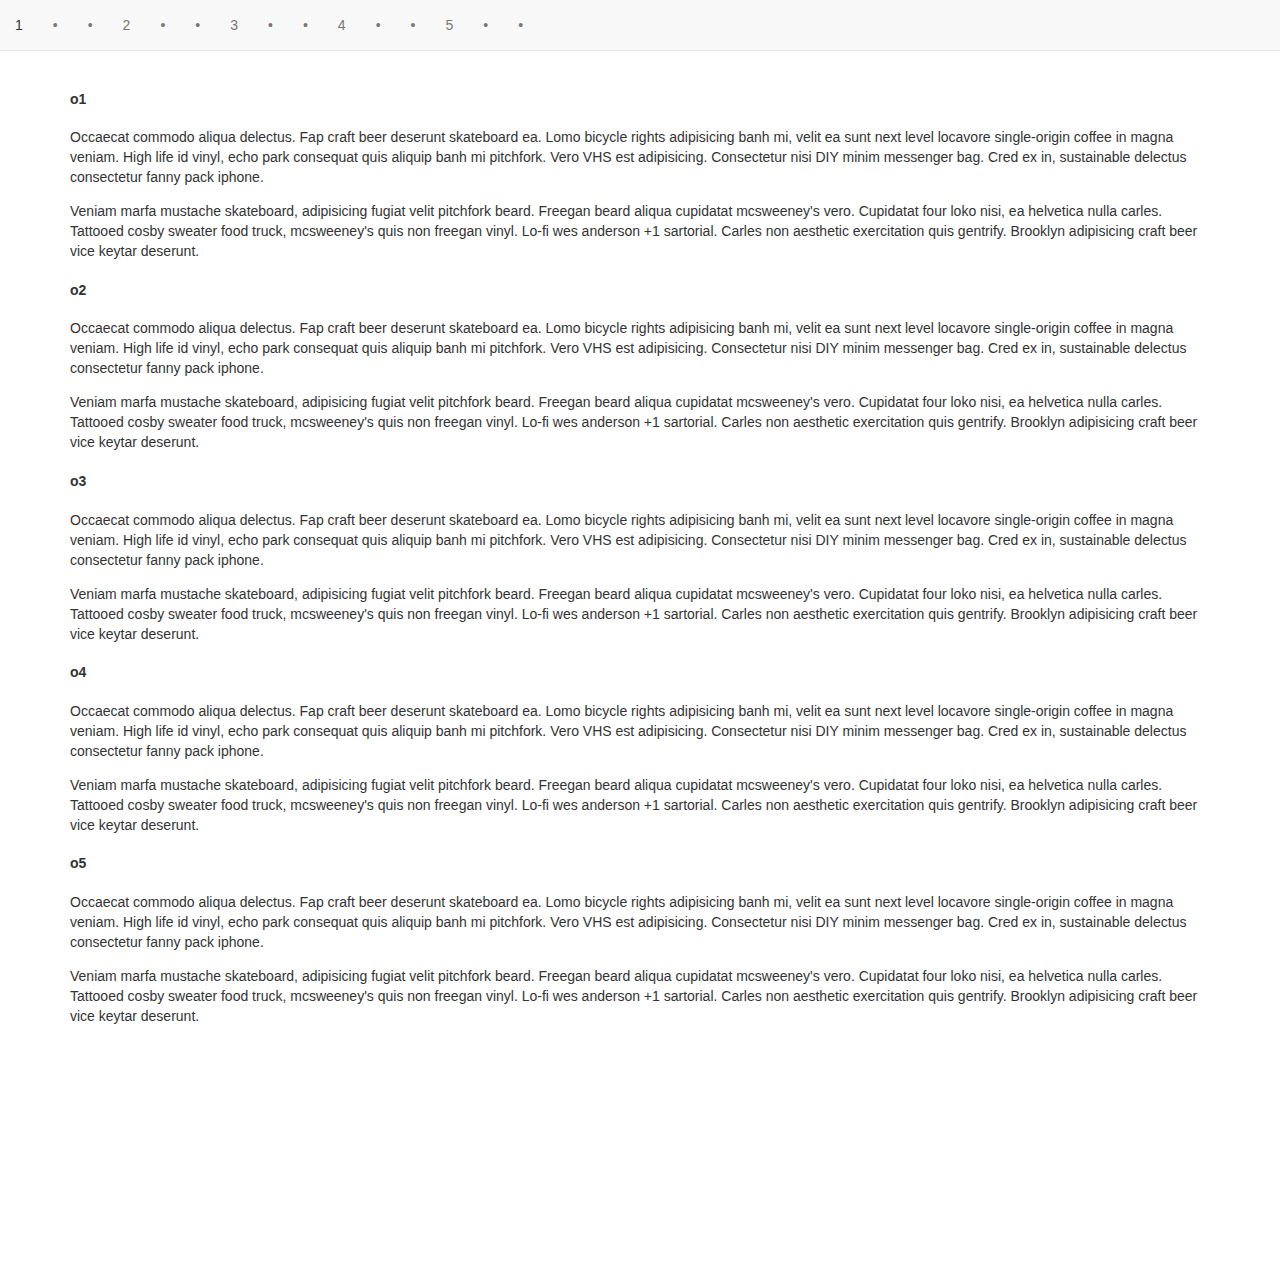
<file: app/index.html>
<!DOCTYPE html>
<html>

<head>
    <meta charset="utf-8">
    <meta http-equiv="X-UA-Compatible" content="IE=edge">
    <title>scrollspyke</title>
    <meta name="viewport" content="width=device-width">
    <style type="text/css"></style>
    <link rel="stylesheet" type="text/css" href="lib/bootstrap/css/bootstrap.css">
    <style type="text/css">
    body {
        padding: 70px 0 222px
    }
    </style>
</head>

<body data-spy="scroll">
    <nav class="navbar navbar-default navbar-fixed-top" role="navigation">
        <ul class="nav navbar-nav">
            <li><a href="#o1">1</a></li>
            <li><a href="#o1a">•</a></li>
            <li><a href="#o1b">•</a></li>
            <li><a href="#o2">2</a></li>
            <li><a href="#o2a">•</a></li>
            <li><a href="#o2b">•</a></li>
            <li><a href="#o3">3</a></li>
            <li><a href="#o3a">•</a></li>
            <li><a href="#o3b">•</a></li>
            <li><a href="#o4">4</a></li>
            <li><a href="#o4a">•</a></li>
            <li><a href="#o4b">•</a></li>
            <li><a href="#o5">5</a></li>
            <li><a href="#o5a">•</a></li>
            <li><a href="#o5b">•</a></li>
        </ul>
    </nav>
    <div class="container">
        <h4 id="o1">o1</h4>
        <p id="o1a">Occaecat commodo aliqua delectus. Fap craft beer deserunt skateboard ea. Lomo bicycle rights adipisicing banh mi, velit ea sunt next level locavore single-origin coffee in magna veniam. High life id vinyl, echo park consequat quis aliquip banh mi pitchfork. Vero VHS est adipisicing. Consectetur nisi DIY minim messenger bag. Cred ex in, sustainable delectus consectetur fanny pack iphone.</p>
        <p id="o1b">Veniam marfa mustache skateboard, adipisicing fugiat velit pitchfork beard. Freegan beard aliqua cupidatat mcsweeney's vero. Cupidatat four loko nisi, ea helvetica nulla carles. Tattooed cosby sweater food truck, mcsweeney's quis non freegan vinyl. Lo-fi wes anderson +1 sartorial. Carles non aesthetic exercitation quis gentrify. Brooklyn adipisicing craft beer vice keytar deserunt.</p>
        <h4 id="o2">o2</h4>
        <p id="o2a">Occaecat commodo aliqua delectus. Fap craft beer deserunt skateboard ea. Lomo bicycle rights adipisicing banh mi, velit ea sunt next level locavore single-origin coffee in magna veniam. High life id vinyl, echo park consequat quis aliquip banh mi pitchfork. Vero VHS est adipisicing. Consectetur nisi DIY minim messenger bag. Cred ex in, sustainable delectus consectetur fanny pack iphone.</p>
        <p id="o2b">Veniam marfa mustache skateboard, adipisicing fugiat velit pitchfork beard. Freegan beard aliqua cupidatat mcsweeney's vero. Cupidatat four loko nisi, ea helvetica nulla carles. Tattooed cosby sweater food truck, mcsweeney's quis non freegan vinyl. Lo-fi wes anderson +1 sartorial. Carles non aesthetic exercitation quis gentrify. Brooklyn adipisicing craft beer vice keytar deserunt.</p>
        <h4 id="o3">o3</h4>
        <p id="o3a">Occaecat commodo aliqua delectus. Fap craft beer deserunt skateboard ea. Lomo bicycle rights adipisicing banh mi, velit ea sunt next level locavore single-origin coffee in magna veniam. High life id vinyl, echo park consequat quis aliquip banh mi pitchfork. Vero VHS est adipisicing. Consectetur nisi DIY minim messenger bag. Cred ex in, sustainable delectus consectetur fanny pack iphone.</p>
        <p id="o3b">Veniam marfa mustache skateboard, adipisicing fugiat velit pitchfork beard. Freegan beard aliqua cupidatat mcsweeney's vero. Cupidatat four loko nisi, ea helvetica nulla carles. Tattooed cosby sweater food truck, mcsweeney's quis non freegan vinyl. Lo-fi wes anderson +1 sartorial. Carles non aesthetic exercitation quis gentrify. Brooklyn adipisicing craft beer vice keytar deserunt.</p>
        <h4 id="o4">o4</h4>
        <p id="o4a">Occaecat commodo aliqua delectus. Fap craft beer deserunt skateboard ea. Lomo bicycle rights adipisicing banh mi, velit ea sunt next level locavore single-origin coffee in magna veniam. High life id vinyl, echo park consequat quis aliquip banh mi pitchfork. Vero VHS est adipisicing. Consectetur nisi DIY minim messenger bag. Cred ex in, sustainable delectus consectetur fanny pack iphone.</p>
        <p id="o4b">Veniam marfa mustache skateboard, adipisicing fugiat velit pitchfork beard. Freegan beard aliqua cupidatat mcsweeney's vero. Cupidatat four loko nisi, ea helvetica nulla carles. Tattooed cosby sweater food truck, mcsweeney's quis non freegan vinyl. Lo-fi wes anderson +1 sartorial. Carles non aesthetic exercitation quis gentrify. Brooklyn adipisicing craft beer vice keytar deserunt.</p>
        <h4 id="o5">o5</h4>
        <p id="o5a">Occaecat commodo aliqua delectus. Fap craft beer deserunt skateboard ea. Lomo bicycle rights adipisicing banh mi, velit ea sunt next level locavore single-origin coffee in magna veniam. High life id vinyl, echo park consequat quis aliquip banh mi pitchfork. Vero VHS est adipisicing. Consectetur nisi DIY minim messenger bag. Cred ex in, sustainable delectus consectetur fanny pack iphone.</p>
        <p id="o5b">Veniam marfa mustache skateboard, adipisicing fugiat velit pitchfork beard. Freegan beard aliqua cupidatat mcsweeney's vero. Cupidatat four loko nisi, ea helvetica nulla carles. Tattooed cosby sweater food truck, mcsweeney's quis non freegan vinyl. Lo-fi wes anderson +1 sartorial. Carles non aesthetic exercitation quis gentrify. Brooklyn adipisicing craft beer vice keytar deserunt.</p>
    </div>
    <script src="lib/jquery/jquery-latest.min.js"></script>
    <script src="lib/bootstrap/js/bootstrap.js"></script>
</body>

</html>
</file>
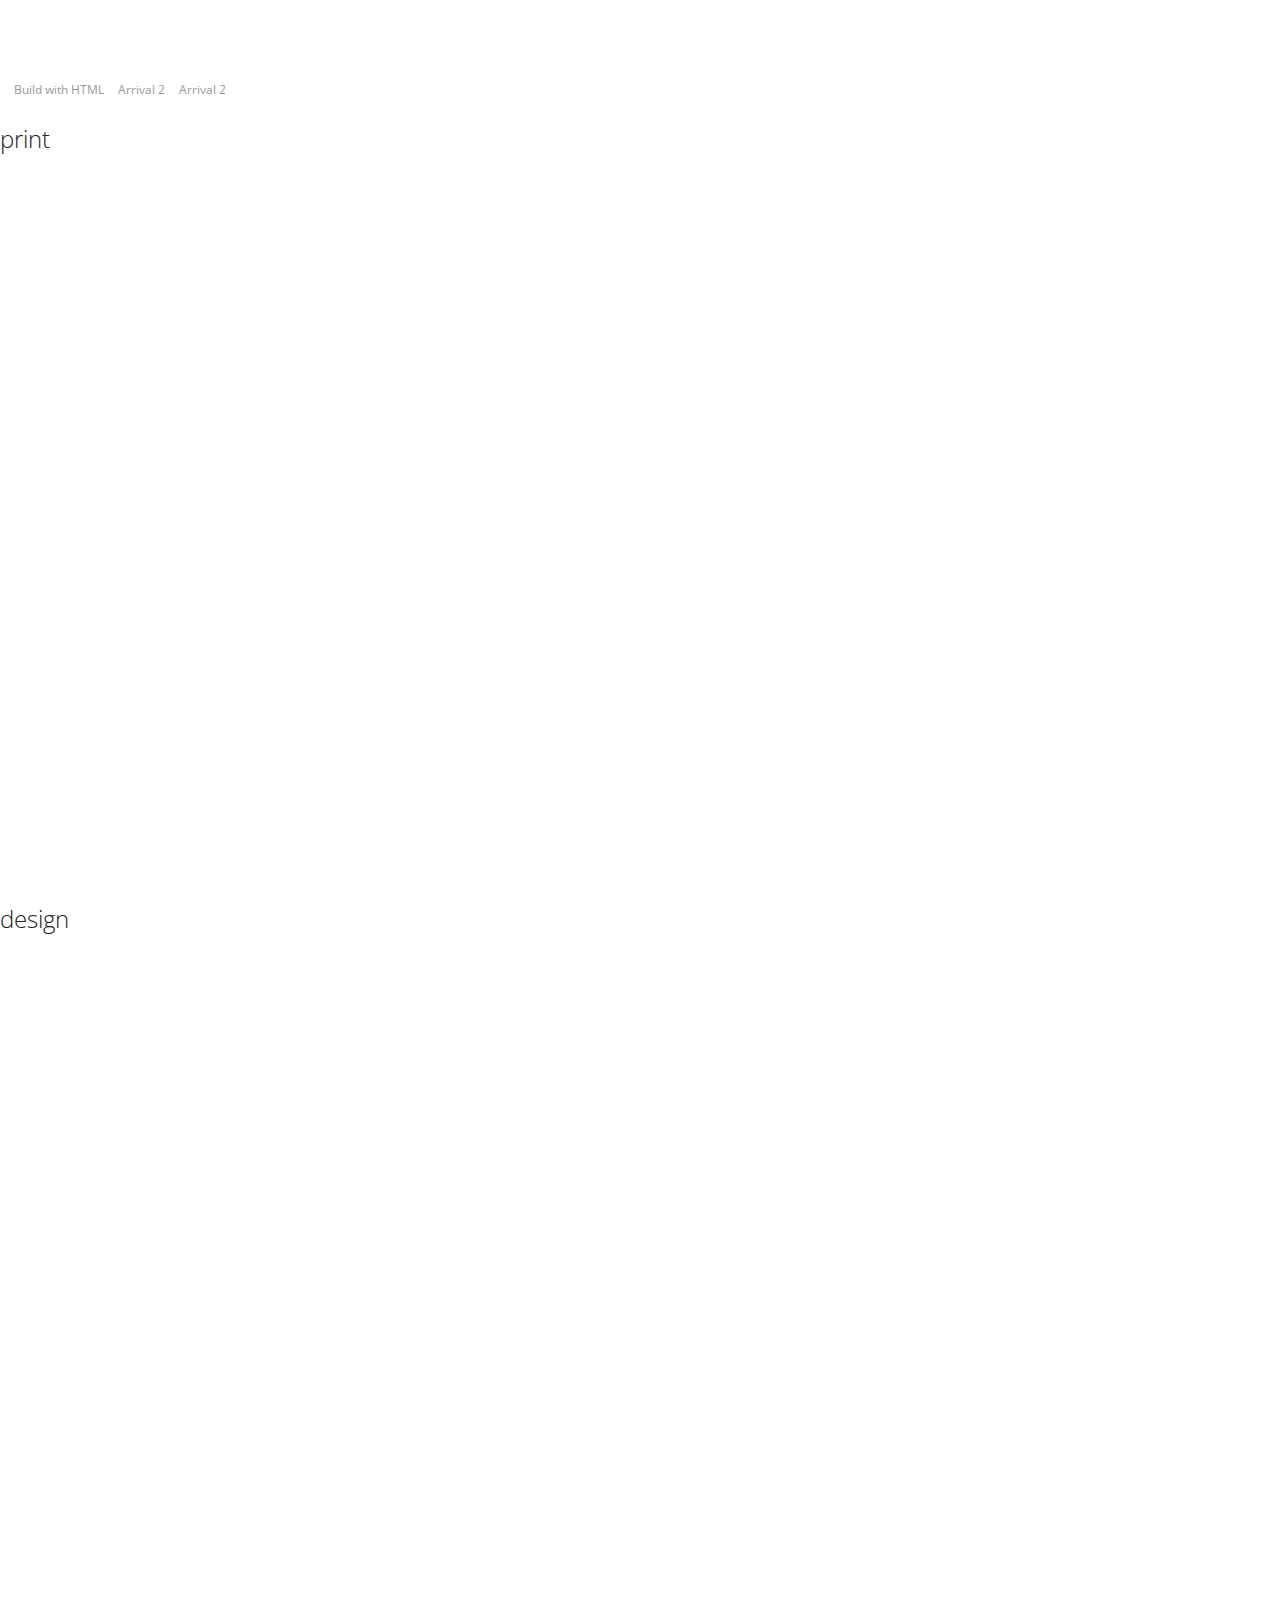
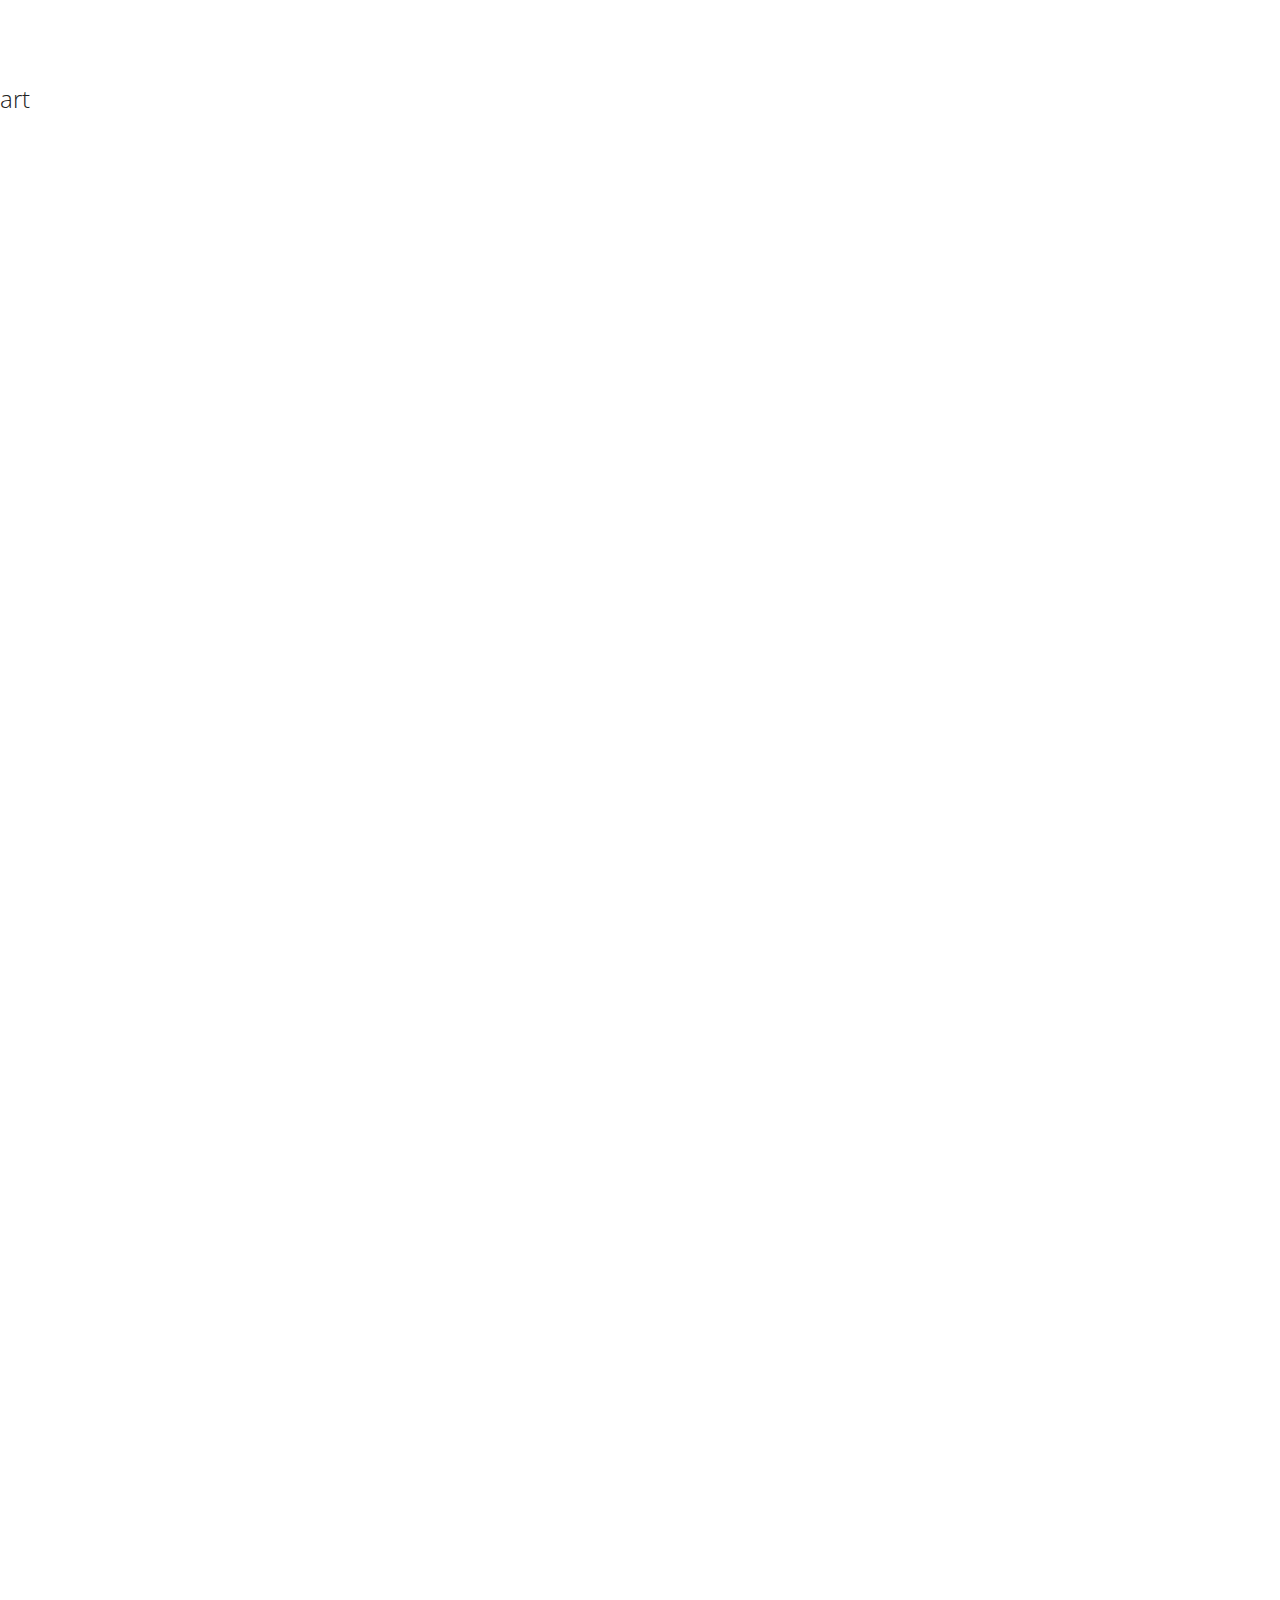
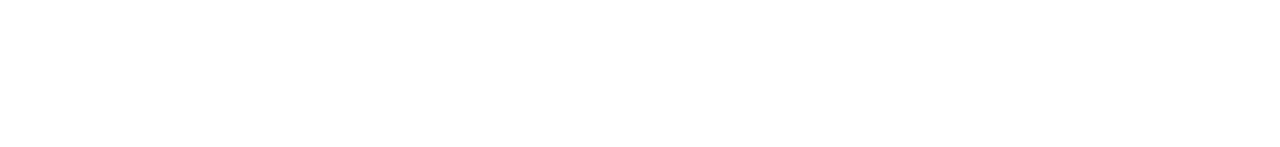
<file: app/zf5.html>
<!DOCTYPE html>
<html>
<head>
  <meta charset=utf-8 />
  <title>scrollspyke</title>
  <link href="lib/zf5/css/docs.css" rel="stylesheet" type="text/css" />

<style id="jsbin-css">
body {
  padding:70px 0 888px
}
section{height: 777px}
</style>
  <script src="lib/modernizr/custom.modernizr.js"></script>
</head>
<body>

<div data-magellan-expedition="fixed">
<ul class="sub-nav">
<li data-magellan-arrival="print"><a href="#print">Build with HTML</a></li>
<li data-magellan-arrival="design"><a href="#design">Arrival 2</a></li>
<li data-magellan-arrival="art"><a href="#art">Arrival 2</a></li>
</ul>
</div>
<section><a id="print" name="print" data-magellan-destination="print">
<h3>print</h3></a></section>
<section><a id="design" name="design" data-magellan-destination="design"> 
<h3>design</h3></a></section>
<section><a id="art" name="art" data-magellan-destination="art">
<h3>art</h3></a> </section>
  <script src="lib/jquery/jquery.js"></script>
  <script src="lib/zf5/js/foundation.js"></script>
  <script src="lib/zf5/js/foundation.magellan.js"></script>
<script>
$(document).foundation();
</script>

</body>
</html>
</file>
<file: app/lib/zf5/css/docs.css>
@import url("http://fonts.googleapis.com/css?family=Open+Sans:300italic,400italic,700italic,400,300,700");
@import url("//fonts.googleapis.com/css?family=Open+Sans:300italic,400italic,700italic,400,300,700");
meta.foundation-mq-small {
  font-family: "/only screen and (max-width: 40em)/";
  width: 0em; }

meta.foundation-mq-medium {
  font-family: "/only screen and (min-width:40.063em) and (max-width:64em)/";
  width: 40.063em; }

meta.foundation-mq-large {
  font-family: "/only screen and (min-width:64.063em)/";
  width: 64.063em; }

meta.foundation-mq-xlarge {
  font-family: "/only screen and (min-width:90.063em)/";
  width: 90.063em; }

meta.foundation-mq-xxlarge {
  font-family: "/only screen and (min-width:120.063em)/";
  width: 120.063em; }

*, *:before, *:after {
  -moz-box-sizing: border-box;
  -webkit-box-sizing: border-box;
  box-sizing: border-box; }

html, body {
  font-size: 100%; }

body {
  background: white;
  color: #222222;
  padding: 0;
  margin: 0;
  font-family: "Open Sans", "Helvetica Neue", "Helvetica", Helvetica, Arial, sans-serif !important;
  font-weight: normal;
  font-style: normal;
  line-height: 1;
  position: relative;
  cursor: default; }

a:hover {
  cursor: pointer; }

img, object, embed {
  max-width: 100%;
  height: auto; }

object, embed {
  height: 100%; }

img {
  -ms-interpolation-mode: bicubic; }

#map_canvas img, #map_canvas embed, #map_canvas object, .map_canvas img, .map_canvas embed, .map_canvas object {
  max-width: none !important; }

.left {
  float: left !important; }

.right {
  float: right !important; }

.clearfix {
  *zoom: 1; }
  .clearfix:before, .clearfix:after {
    content: " ";
    display: table; }
  .clearfix:after {
    clear: both; }

.text-left {
  text-align: left !important; }

.text-right {
  text-align: right !important; }

.text-center {
  text-align: center !important; }

.text-justify {
  text-align: justify !important; }

.hide {
  display: none; }

.antialiased {
  -webkit-font-smoothing: antialiased; }

img {
  display: inline-block;
  vertical-align: middle; }

textarea {
  height: auto;
  min-height: 50px; }

select {
  width: 100%; }

.row {
  width: 100%;
  margin-left: auto;
  margin-right: auto;
  margin-top: 0;
  margin-bottom: 0;
  max-width: 55.55556rem;
  *zoom: 1; }
  .row:before, .row:after {
    content: " ";
    display: table; }
  .row:after {
    clear: both; }
  .row.collapse > .column, .row.collapse > .columns {
    position: relative;
    padding-left: 0;
    padding-right: 0;
    float: left; }
  .row.collapse .row {
    margin-left: 0;
    margin-right: 0; }
  .row .row {
    width: auto;
    margin-left: -0.83333rem;
    margin-right: -0.83333rem;
    margin-top: 0;
    margin-bottom: 0;
    max-width: none;
    *zoom: 1; }
    .row .row:before, .row .row:after {
      content: " ";
      display: table; }
    .row .row:after {
      clear: both; }
    .row .row.collapse {
      width: auto;
      margin: 0;
      max-width: none;
      *zoom: 1; }
      .row .row.collapse:before, .row .row.collapse:after {
        content: " ";
        display: table; }
      .row .row.collapse:after {
        clear: both; }

.column, .columns {
  position: relative;
  padding-left: 0.83333rem;
  padding-right: 0.83333rem;
  width: 100%;
  float: left; }

@media only screen {
  .small-push-1 {
    position: relative;
    left: 8.33333%;
    right: auto; }
  .small-pull-1 {
    position: relative;
    right: 8.33333%;
    left: auto; }
  .small-push-2 {
    position: relative;
    left: 16.66667%;
    right: auto; }
  .small-pull-2 {
    position: relative;
    right: 16.66667%;
    left: auto; }
  .small-push-3 {
    position: relative;
    left: 25%;
    right: auto; }
  .small-pull-3 {
    position: relative;
    right: 25%;
    left: auto; }
  .small-push-4 {
    position: relative;
    left: 33.33333%;
    right: auto; }
  .small-pull-4 {
    position: relative;
    right: 33.33333%;
    left: auto; }
  .small-push-5 {
    position: relative;
    left: 41.66667%;
    right: auto; }
  .small-pull-5 {
    position: relative;
    right: 41.66667%;
    left: auto; }
  .small-push-6 {
    position: relative;
    left: 50%;
    right: auto; }
  .small-pull-6 {
    position: relative;
    right: 50%;
    left: auto; }
  .small-push-7 {
    position: relative;
    left: 58.33333%;
    right: auto; }
  .small-pull-7 {
    position: relative;
    right: 58.33333%;
    left: auto; }
  .small-push-8 {
    position: relative;
    left: 66.66667%;
    right: auto; }
  .small-pull-8 {
    position: relative;
    right: 66.66667%;
    left: auto; }
  .small-push-9 {
    position: relative;
    left: 75%;
    right: auto; }
  .small-pull-9 {
    position: relative;
    right: 75%;
    left: auto; }
  .small-push-10 {
    position: relative;
    left: 83.33333%;
    right: auto; }
  .small-pull-10 {
    position: relative;
    right: 83.33333%;
    left: auto; }
  .small-push-11 {
    position: relative;
    left: 91.66667%;
    right: auto; }
  .small-pull-11 {
    position: relative;
    right: 91.66667%;
    left: auto; }
  .column, .columns {
    position: relative;
    padding-left: 0.83333rem;
    padding-right: 0.83333rem;
    float: left; }
  .small-1 {
    position: relative;
    width: 8.33333%; }
  .small-2 {
    position: relative;
    width: 16.66667%; }
  .small-3 {
    position: relative;
    width: 25%; }
  .small-4 {
    position: relative;
    width: 33.33333%; }
  .small-5 {
    position: relative;
    width: 41.66667%; }
  .small-6 {
    position: relative;
    width: 50%; }
  .small-7 {
    position: relative;
    width: 58.33333%; }
  .small-8 {
    position: relative;
    width: 66.66667%; }
  .small-9 {
    position: relative;
    width: 75%; }
  .small-10 {
    position: relative;
    width: 83.33333%; }
  .small-11 {
    position: relative;
    width: 91.66667%; }
  .small-12 {
    position: relative;
    width: 100%; }
  .small-offset-0 {
    position: relative;
    margin-left: 0%; }
  .small-offset-1 {
    position: relative;
    margin-left: 8.33333%; }
  .small-offset-2 {
    position: relative;
    margin-left: 16.66667%; }
  .small-offset-3 {
    position: relative;
    margin-left: 25%; }
  .small-offset-4 {
    position: relative;
    margin-left: 33.33333%; }
  .small-offset-5 {
    position: relative;
    margin-left: 41.66667%; }
  .small-offset-6 {
    position: relative;
    margin-left: 50%; }
  .small-offset-7 {
    position: relative;
    margin-left: 58.33333%; }
  .small-offset-8 {
    position: relative;
    margin-left: 66.66667%; }
  .small-offset-9 {
    position: relative;
    margin-left: 75%; }
  .small-offset-10 {
    position: relative;
    margin-left: 83.33333%; }
  [class*="column"] + [class*="column"]:last-child {
    float: right; }
  [class*="column"] + [class*="column"].end {
    float: left; }
  .column.small-centered, .columns.small-centered {
    position: relative;
    margin-left: auto;
    margin-right: auto;
    float: none !important; }
  .column.small-uncentered, .columns.small-uncentered {
    margin-left: 0;
    margin-right: 0;
    float: left !important; }
  .column.small-uncentered.opposite, .columns.small-uncentered.opposite {
    float: right !important; } }

@media only screen and (min-width:40.063em) {
  .medium-push-1 {
    position: relative;
    left: 8.33333%;
    right: auto; }
  .medium-pull-1 {
    position: relative;
    right: 8.33333%;
    left: auto; }
  .medium-push-2 {
    position: relative;
    left: 16.66667%;
    right: auto; }
  .medium-pull-2 {
    position: relative;
    right: 16.66667%;
    left: auto; }
  .medium-push-3 {
    position: relative;
    left: 25%;
    right: auto; }
  .medium-pull-3 {
    position: relative;
    right: 25%;
    left: auto; }
  .medium-push-4 {
    position: relative;
    left: 33.33333%;
    right: auto; }
  .medium-pull-4 {
    position: relative;
    right: 33.33333%;
    left: auto; }
  .medium-push-5 {
    position: relative;
    left: 41.66667%;
    right: auto; }
  .medium-pull-5 {
    position: relative;
    right: 41.66667%;
    left: auto; }
  .medium-push-6 {
    position: relative;
    left: 50%;
    right: auto; }
  .medium-pull-6 {
    position: relative;
    right: 50%;
    left: auto; }
  .medium-push-7 {
    position: relative;
    left: 58.33333%;
    right: auto; }
  .medium-pull-7 {
    position: relative;
    right: 58.33333%;
    left: auto; }
  .medium-push-8 {
    position: relative;
    left: 66.66667%;
    right: auto; }
  .medium-pull-8 {
    position: relative;
    right: 66.66667%;
    left: auto; }
  .medium-push-9 {
    position: relative;
    left: 75%;
    right: auto; }
  .medium-pull-9 {
    position: relative;
    right: 75%;
    left: auto; }
  .medium-push-10 {
    position: relative;
    left: 83.33333%;
    right: auto; }
  .medium-pull-10 {
    position: relative;
    right: 83.33333%;
    left: auto; }
  .medium-push-11 {
    position: relative;
    left: 91.66667%;
    right: auto; }
  .medium-pull-11 {
    position: relative;
    right: 91.66667%;
    left: auto; }
  .column, .columns {
    position: relative;
    padding-left: 0.83333rem;
    padding-right: 0.83333rem;
    float: left; }
  .medium-1 {
    position: relative;
    width: 8.33333%; }
  .medium-2 {
    position: relative;
    width: 16.66667%; }
  .medium-3 {
    position: relative;
    width: 25%; }
  .medium-4 {
    position: relative;
    width: 33.33333%; }
  .medium-5 {
    position: relative;
    width: 41.66667%; }
  .medium-6 {
    position: relative;
    width: 50%; }
  .medium-7 {
    position: relative;
    width: 58.33333%; }
  .medium-8 {
    position: relative;
    width: 66.66667%; }
  .medium-9 {
    position: relative;
    width: 75%; }
  .medium-10 {
    position: relative;
    width: 83.33333%; }
  .medium-11 {
    position: relative;
    width: 91.66667%; }
  .medium-12 {
    position: relative;
    width: 100%; }
  .medium-offset-0 {
    position: relative;
    margin-left: 0%; }
  .medium-offset-1 {
    position: relative;
    margin-left: 8.33333%; }
  .medium-offset-2 {
    position: relative;
    margin-left: 16.66667%; }
  .medium-offset-3 {
    position: relative;
    margin-left: 25%; }
  .medium-offset-4 {
    position: relative;
    margin-left: 33.33333%; }
  .medium-offset-5 {
    position: relative;
    margin-left: 41.66667%; }
  .medium-offset-6 {
    position: relative;
    margin-left: 50%; }
  .medium-offset-7 {
    position: relative;
    margin-left: 58.33333%; }
  .medium-offset-8 {
    position: relative;
    margin-left: 66.66667%; }
  .medium-offset-9 {
    position: relative;
    margin-left: 75%; }
  .medium-offset-10 {
    position: relative;
    margin-left: 83.33333%; }
  [class*="column"] + [class*="column"]:last-child {
    float: right; }
  [class*="column"] + [class*="column"].end {
    float: left; }
  .column.medium-centered, .columns.medium-centered {
    position: relative;
    margin-left: auto;
    margin-right: auto;
    float: none !important; }
  .column.medium-uncentered, .columns.medium-uncentered {
    margin-left: 0;
    margin-right: 0;
    float: left !important; }
  .column.medium-uncentered.opposite, .columns.medium-uncentered.opposite {
    float: right !important; }
  .push-1 {
    position: relative;
    left: 8.33333%;
    right: auto; }
  .pull-1 {
    position: relative;
    right: 8.33333%;
    left: auto; }
  .push-2 {
    position: relative;
    left: 16.66667%;
    right: auto; }
  .pull-2 {
    position: relative;
    right: 16.66667%;
    left: auto; }
  .push-3 {
    position: relative;
    left: 25%;
    right: auto; }
  .pull-3 {
    position: relative;
    right: 25%;
    left: auto; }
  .push-4 {
    position: relative;
    left: 33.33333%;
    right: auto; }
  .pull-4 {
    position: relative;
    right: 33.33333%;
    left: auto; }
  .push-5 {
    position: relative;
    left: 41.66667%;
    right: auto; }
  .pull-5 {
    position: relative;
    right: 41.66667%;
    left: auto; }
  .push-6 {
    position: relative;
    left: 50%;
    right: auto; }
  .pull-6 {
    position: relative;
    right: 50%;
    left: auto; }
  .push-7 {
    position: relative;
    left: 58.33333%;
    right: auto; }
  .pull-7 {
    position: relative;
    right: 58.33333%;
    left: auto; }
  .push-8 {
    position: relative;
    left: 66.66667%;
    right: auto; }
  .pull-8 {
    position: relative;
    right: 66.66667%;
    left: auto; }
  .push-9 {
    position: relative;
    left: 75%;
    right: auto; }
  .pull-9 {
    position: relative;
    right: 75%;
    left: auto; }
  .push-10 {
    position: relative;
    left: 83.33333%;
    right: auto; }
  .pull-10 {
    position: relative;
    right: 83.33333%;
    left: auto; }
  .push-11 {
    position: relative;
    left: 91.66667%;
    right: auto; }
  .pull-11 {
    position: relative;
    right: 91.66667%;
    left: auto; } }

@media only screen and (min-width:64.063em) {
  .large-push-1 {
    position: relative;
    left: 8.33333%;
    right: auto; }
  .large-pull-1 {
    position: relative;
    right: 8.33333%;
    left: auto; }
  .large-push-2 {
    position: relative;
    left: 16.66667%;
    right: auto; }
  .large-pull-2 {
    position: relative;
    right: 16.66667%;
    left: auto; }
  .large-push-3 {
    position: relative;
    left: 25%;
    right: auto; }
  .large-pull-3 {
    position: relative;
    right: 25%;
    left: auto; }
  .large-push-4 {
    position: relative;
    left: 33.33333%;
    right: auto; }
  .large-pull-4 {
    position: relative;
    right: 33.33333%;
    left: auto; }
  .large-push-5 {
    position: relative;
    left: 41.66667%;
    right: auto; }
  .large-pull-5 {
    position: relative;
    right: 41.66667%;
    left: auto; }
  .large-push-6 {
    position: relative;
    left: 50%;
    right: auto; }
  .large-pull-6 {
    position: relative;
    right: 50%;
    left: auto; }
  .large-push-7 {
    position: relative;
    left: 58.33333%;
    right: auto; }
  .large-pull-7 {
    position: relative;
    right: 58.33333%;
    left: auto; }
  .large-push-8 {
    position: relative;
    left: 66.66667%;
    right: auto; }
  .large-pull-8 {
    position: relative;
    right: 66.66667%;
    left: auto; }
  .large-push-9 {
    position: relative;
    left: 75%;
    right: auto; }
  .large-pull-9 {
    position: relative;
    right: 75%;
    left: auto; }
  .large-push-10 {
    position: relative;
    left: 83.33333%;
    right: auto; }
  .large-pull-10 {
    position: relative;
    right: 83.33333%;
    left: auto; }
  .large-push-11 {
    position: relative;
    left: 91.66667%;
    right: auto; }
  .large-pull-11 {
    position: relative;
    right: 91.66667%;
    left: auto; }
  .column, .columns {
    position: relative;
    padding-left: 0.83333rem;
    padding-right: 0.83333rem;
    float: left; }
  .large-1 {
    position: relative;
    width: 8.33333%; }
  .large-2 {
    position: relative;
    width: 16.66667%; }
  .large-3 {
    position: relative;
    width: 25%; }
  .large-4 {
    position: relative;
    width: 33.33333%; }
  .large-5 {
    position: relative;
    width: 41.66667%; }
  .large-6 {
    position: relative;
    width: 50%; }
  .large-7 {
    position: relative;
    width: 58.33333%; }
  .large-8 {
    position: relative;
    width: 66.66667%; }
  .large-9 {
    position: relative;
    width: 75%; }
  .large-10 {
    position: relative;
    width: 83.33333%; }
  .large-11 {
    position: relative;
    width: 91.66667%; }
  .large-12 {
    position: relative;
    width: 100%; }
  .large-offset-0 {
    position: relative;
    margin-left: 0%; }
  .large-offset-1 {
    position: relative;
    margin-left: 8.33333%; }
  .large-offset-2 {
    position: relative;
    margin-left: 16.66667%; }
  .large-offset-3 {
    position: relative;
    margin-left: 25%; }
  .large-offset-4 {
    position: relative;
    margin-left: 33.33333%; }
  .large-offset-5 {
    position: relative;
    margin-left: 41.66667%; }
  .large-offset-6 {
    position: relative;
    margin-left: 50%; }
  .large-offset-7 {
    position: relative;
    margin-left: 58.33333%; }
  .large-offset-8 {
    position: relative;
    margin-left: 66.66667%; }
  .large-offset-9 {
    position: relative;
    margin-left: 75%; }
  .large-offset-10 {
    position: relative;
    margin-left: 83.33333%; }
  [class*="column"] + [class*="column"]:last-child {
    float: right; }
  [class*="column"] + [class*="column"].end {
    float: left; }
  .column.large-centered, .columns.large-centered {
    position: relative;
    margin-left: auto;
    margin-right: auto;
    float: none !important; }
  .column.large-uncentered, .columns.large-uncentered {
    margin-left: 0;
    margin-right: 0;
    float: left !important; }
  .column.large-uncentered.opposite, .columns.large-uncentered.opposite {
    float: right !important; } }

@media only screen and (min-width:90.063em) {
  .xlarge-push-1 {
    position: relative;
    left: 8.33333%;
    right: auto; }
  .xlarge-pull-1 {
    position: relative;
    right: 8.33333%;
    left: auto; }
  .xlarge-push-2 {
    position: relative;
    left: 16.66667%;
    right: auto; }
  .xlarge-pull-2 {
    position: relative;
    right: 16.66667%;
    left: auto; }
  .xlarge-push-3 {
    position: relative;
    left: 25%;
    right: auto; }
  .xlarge-pull-3 {
    position: relative;
    right: 25%;
    left: auto; }
  .xlarge-push-4 {
    position: relative;
    left: 33.33333%;
    right: auto; }
  .xlarge-pull-4 {
    position: relative;
    right: 33.33333%;
    left: auto; }
  .xlarge-push-5 {
    position: relative;
    left: 41.66667%;
    right: auto; }
  .xlarge-pull-5 {
    position: relative;
    right: 41.66667%;
    left: auto; }
  .xlarge-push-6 {
    position: relative;
    left: 50%;
    right: auto; }
  .xlarge-pull-6 {
    position: relative;
    right: 50%;
    left: auto; }
  .xlarge-push-7 {
    position: relative;
    left: 58.33333%;
    right: auto; }
  .xlarge-pull-7 {
    position: relative;
    right: 58.33333%;
    left: auto; }
  .xlarge-push-8 {
    position: relative;
    left: 66.66667%;
    right: auto; }
  .xlarge-pull-8 {
    position: relative;
    right: 66.66667%;
    left: auto; }
  .xlarge-push-9 {
    position: relative;
    left: 75%;
    right: auto; }
  .xlarge-pull-9 {
    position: relative;
    right: 75%;
    left: auto; }
  .xlarge-push-10 {
    position: relative;
    left: 83.33333%;
    right: auto; }
  .xlarge-pull-10 {
    position: relative;
    right: 83.33333%;
    left: auto; }
  .xlarge-push-11 {
    position: relative;
    left: 91.66667%;
    right: auto; }
  .xlarge-pull-11 {
    position: relative;
    right: 91.66667%;
    left: auto; }
  .column, .columns {
    position: relative;
    padding-left: 0.83333rem;
    padding-right: 0.83333rem;
    float: left; }
  .xlarge-1 {
    position: relative;
    width: 8.33333%; }
  .xlarge-2 {
    position: relative;
    width: 16.66667%; }
  .xlarge-3 {
    position: relative;
    width: 25%; }
  .xlarge-4 {
    position: relative;
    width: 33.33333%; }
  .xlarge-5 {
    position: relative;
    width: 41.66667%; }
  .xlarge-6 {
    position: relative;
    width: 50%; }
  .xlarge-7 {
    position: relative;
    width: 58.33333%; }
  .xlarge-8 {
    position: relative;
    width: 66.66667%; }
  .xlarge-9 {
    position: relative;
    width: 75%; }
  .xlarge-10 {
    position: relative;
    width: 83.33333%; }
  .xlarge-11 {
    position: relative;
    width: 91.66667%; }
  .xlarge-12 {
    position: relative;
    width: 100%; }
  .xlarge-offset-0 {
    position: relative;
    margin-left: 0%; }
  .xlarge-offset-1 {
    position: relative;
    margin-left: 8.33333%; }
  .xlarge-offset-2 {
    position: relative;
    margin-left: 16.66667%; }
  .xlarge-offset-3 {
    position: relative;
    margin-left: 25%; }
  .xlarge-offset-4 {
    position: relative;
    margin-left: 33.33333%; }
  .xlarge-offset-5 {
    position: relative;
    margin-left: 41.66667%; }
  .xlarge-offset-6 {
    position: relative;
    margin-left: 50%; }
  .xlarge-offset-7 {
    position: relative;
    margin-left: 58.33333%; }
  .xlarge-offset-8 {
    position: relative;
    margin-left: 66.66667%; }
  .xlarge-offset-9 {
    position: relative;
    margin-left: 75%; }
  .xlarge-offset-10 {
    position: relative;
    margin-left: 83.33333%; }
  [class*="column"] + [class*="column"]:last-child {
    float: right; }
  [class*="column"] + [class*="column"].end {
    float: left; }
  .column.xlarge-centered, .columns.xlarge-centered {
    position: relative;
    margin-left: auto;
    margin-right: auto;
    float: none !important; }
  .column.xlarge-uncentered, .columns.xlarge-uncentered {
    margin-left: 0;
    margin-right: 0;
    float: left !important; }
  .column.xlarge-uncentered.opposite, .columns.xlarge-uncentered.opposite {
    float: right !important; } }

@media only screen and (min-width:120.063em) {
  .xxlarge-push-1 {
    position: relative;
    left: 8.33333%;
    right: auto; }
  .xxlarge-pull-1 {
    position: relative;
    right: 8.33333%;
    left: auto; }
  .xxlarge-push-2 {
    position: relative;
    left: 16.66667%;
    right: auto; }
  .xxlarge-pull-2 {
    position: relative;
    right: 16.66667%;
    left: auto; }
  .xxlarge-push-3 {
    position: relative;
    left: 25%;
    right: auto; }
  .xxlarge-pull-3 {
    position: relative;
    right: 25%;
    left: auto; }
  .xxlarge-push-4 {
    position: relative;
    left: 33.33333%;
    right: auto; }
  .xxlarge-pull-4 {
    position: relative;
    right: 33.33333%;
    left: auto; }
  .xxlarge-push-5 {
    position: relative;
    left: 41.66667%;
    right: auto; }
  .xxlarge-pull-5 {
    position: relative;
    right: 41.66667%;
    left: auto; }
  .xxlarge-push-6 {
    position: relative;
    left: 50%;
    right: auto; }
  .xxlarge-pull-6 {
    position: relative;
    right: 50%;
    left: auto; }
  .xxlarge-push-7 {
    position: relative;
    left: 58.33333%;
    right: auto; }
  .xxlarge-pull-7 {
    position: relative;
    right: 58.33333%;
    left: auto; }
  .xxlarge-push-8 {
    position: relative;
    left: 66.66667%;
    right: auto; }
  .xxlarge-pull-8 {
    position: relative;
    right: 66.66667%;
    left: auto; }
  .xxlarge-push-9 {
    position: relative;
    left: 75%;
    right: auto; }
  .xxlarge-pull-9 {
    position: relative;
    right: 75%;
    left: auto; }
  .xxlarge-push-10 {
    position: relative;
    left: 83.33333%;
    right: auto; }
  .xxlarge-pull-10 {
    position: relative;
    right: 83.33333%;
    left: auto; }
  .xxlarge-push-11 {
    position: relative;
    left: 91.66667%;
    right: auto; }
  .xxlarge-pull-11 {
    position: relative;
    right: 91.66667%;
    left: auto; }
  .column, .columns {
    position: relative;
    padding-left: 0.83333rem;
    padding-right: 0.83333rem;
    float: left; }
  .xxlarge-1 {
    position: relative;
    width: 8.33333%; }
  .xxlarge-2 {
    position: relative;
    width: 16.66667%; }
  .xxlarge-3 {
    position: relative;
    width: 25%; }
  .xxlarge-4 {
    position: relative;
    width: 33.33333%; }
  .xxlarge-5 {
    position: relative;
    width: 41.66667%; }
  .xxlarge-6 {
    position: relative;
    width: 50%; }
  .xxlarge-7 {
    position: relative;
    width: 58.33333%; }
  .xxlarge-8 {
    position: relative;
    width: 66.66667%; }
  .xxlarge-9 {
    position: relative;
    width: 75%; }
  .xxlarge-10 {
    position: relative;
    width: 83.33333%; }
  .xxlarge-11 {
    position: relative;
    width: 91.66667%; }
  .xxlarge-12 {
    position: relative;
    width: 100%; }
  .xxlarge-offset-0 {
    position: relative;
    margin-left: 0%; }
  .xxlarge-offset-1 {
    position: relative;
    margin-left: 8.33333%; }
  .xxlarge-offset-2 {
    position: relative;
    margin-left: 16.66667%; }
  .xxlarge-offset-3 {
    position: relative;
    margin-left: 25%; }
  .xxlarge-offset-4 {
    position: relative;
    margin-left: 33.33333%; }
  .xxlarge-offset-5 {
    position: relative;
    margin-left: 41.66667%; }
  .xxlarge-offset-6 {
    position: relative;
    margin-left: 50%; }
  .xxlarge-offset-7 {
    position: relative;
    margin-left: 58.33333%; }
  .xxlarge-offset-8 {
    position: relative;
    margin-left: 66.66667%; }
  .xxlarge-offset-9 {
    position: relative;
    margin-left: 75%; }
  .xxlarge-offset-10 {
    position: relative;
    margin-left: 83.33333%; }
  [class*="column"] + [class*="column"]:last-child {
    float: right; }
  [class*="column"] + [class*="column"].end {
    float: left; }
  .column.xxlarge-centered, .columns.xxlarge-centered {
    position: relative;
    margin-left: auto;
    margin-right: auto;
    float: none !important; }
  .column.xxlarge-uncentered, .columns.xxlarge-uncentered {
    margin-left: 0;
    margin-right: 0;
    float: left !important; }
  .column.xxlarge-uncentered.opposite, .columns.xxlarge-uncentered.opposite {
    float: right !important; } }

.accordion {
  *zoom: 1;
  margin-bottom: 0; }
  .accordion:before, .accordion:after {
    content: " ";
    display: table; }
  .accordion:after {
    clear: both; }
  .accordion dd {
    display: block;
    margin-bottom: 0 !important; }
    .accordion dd.active a {
      background: #e7e7e7; }
    .accordion dd > a {
      background: #efefef;
      color: #222222;
      padding: 0.88889rem;
      display: block;
      font-family: "Open Sans", "Helvetica Neue", "Helvetica", Helvetica, Arial, sans-serif !important;
      font-size: 0.88889rem; }
      .accordion dd > a:hover {
        background: #e2e2e2; }
  .accordion .content {
    display: none;
    padding: 0.83333rem; }
    .accordion .content.active {
      display: block;
      background: white; }

.alert-box {
  border-style: solid;
  border-width: 1px;
  display: block;
  font-weight: normal;
  margin-bottom: 1.11111rem;
  position: relative;
  padding: 0.77778rem 1.33333rem 0.77778rem 0.77778rem;
  font-size: 0.72222rem;
  background-color: #008cba;
  border-color: #007ba1;
  color: white; }
  .alert-box .close {
    font-size: 1.22222rem;
    padding: 9px 6px 4px;
    line-height: 0;
    position: absolute;
    top: 50%;
    margin-top: -0.61111rem;
    right: 0.22222rem;
    color: #333333;
    opacity: 0.3; }
    .alert-box .close:hover, .alert-box .close:focus {
      opacity: 0.5; }
  .alert-box.radius {
    -webkit-border-radius: 3px;
    border-radius: 3px; }
  .alert-box.round {
    -webkit-border-radius: 1000px;
    border-radius: 1000px; }
  .alert-box.success {
    background-color: #43ac6a;
    border-color: #3c9a5e;
    color: white; }
  .alert-box.alert {
    background-color: #f04124;
    border-color: #ea2d10;
    color: white; }
  .alert-box.secondary {
    background-color: #e7e7e7;
    border-color: #dadada;
    color: #4e4e4e; }
  .alert-box.warning {
    background-color: #f08a24;
    border-color: #ea7d10;
    color: white; }
  .alert-box.info {
    background-color: #a0d3e8;
    border-color: #8bcae3;
    color: #4e4e4e; }

[class*="block-grid-"] {
  display: block;
  padding: 0;
  margin: 0 -0.55556rem;
  *zoom: 1; }
  [class*="block-grid-"]:before, [class*="block-grid-"]:after {
    content: " ";
    display: table; }
  [class*="block-grid-"]:after {
    clear: both; }
  [class*="block-grid-"] > li {
    display: inline;
    height: auto;
    float: left;
    padding: 0 0.55556rem 1.11111rem; }

@media only screen {
  .small-block-grid-1 > li {
    width: 100%;
    padding: 0 0.55556rem 1.11111rem; }
    .small-block-grid-1 > li:nth-of-type(n) {
      clear: none; }
    .small-block-grid-1 > li:nth-of-type(1n+1) {
      clear: both; }
  .small-block-grid-2 > li {
    width: 50%;
    padding: 0 0.55556rem 1.11111rem; }
    .small-block-grid-2 > li:nth-of-type(n) {
      clear: none; }
    .small-block-grid-2 > li:nth-of-type(2n+1) {
      clear: both; }
  .small-block-grid-3 > li {
    width: 33.33333%;
    padding: 0 0.55556rem 1.11111rem; }
    .small-block-grid-3 > li:nth-of-type(n) {
      clear: none; }
    .small-block-grid-3 > li:nth-of-type(3n+1) {
      clear: both; }
  .small-block-grid-4 > li {
    width: 25%;
    padding: 0 0.55556rem 1.11111rem; }
    .small-block-grid-4 > li:nth-of-type(n) {
      clear: none; }
    .small-block-grid-4 > li:nth-of-type(4n+1) {
      clear: both; }
  .small-block-grid-5 > li {
    width: 20%;
    padding: 0 0.55556rem 1.11111rem; }
    .small-block-grid-5 > li:nth-of-type(n) {
      clear: none; }
    .small-block-grid-5 > li:nth-of-type(5n+1) {
      clear: both; }
  .small-block-grid-6 > li {
    width: 16.66667%;
    padding: 0 0.55556rem 1.11111rem; }
    .small-block-grid-6 > li:nth-of-type(n) {
      clear: none; }
    .small-block-grid-6 > li:nth-of-type(6n+1) {
      clear: both; }
  .small-block-grid-7 > li {
    width: 14.28571%;
    padding: 0 0.55556rem 1.11111rem; }
    .small-block-grid-7 > li:nth-of-type(n) {
      clear: none; }
    .small-block-grid-7 > li:nth-of-type(7n+1) {
      clear: both; }
  .small-block-grid-8 > li {
    width: 12.5%;
    padding: 0 0.55556rem 1.11111rem; }
    .small-block-grid-8 > li:nth-of-type(n) {
      clear: none; }
    .small-block-grid-8 > li:nth-of-type(8n+1) {
      clear: both; }
  .small-block-grid-9 > li {
    width: 11.11111%;
    padding: 0 0.55556rem 1.11111rem; }
    .small-block-grid-9 > li:nth-of-type(n) {
      clear: none; }
    .small-block-grid-9 > li:nth-of-type(9n+1) {
      clear: both; }
  .small-block-grid-10 > li {
    width: 10%;
    padding: 0 0.55556rem 1.11111rem; }
    .small-block-grid-10 > li:nth-of-type(n) {
      clear: none; }
    .small-block-grid-10 > li:nth-of-type(10n+1) {
      clear: both; }
  .small-block-grid-11 > li {
    width: 9.09091%;
    padding: 0 0.55556rem 1.11111rem; }
    .small-block-grid-11 > li:nth-of-type(n) {
      clear: none; }
    .small-block-grid-11 > li:nth-of-type(11n+1) {
      clear: both; }
  .small-block-grid-12 > li {
    width: 8.33333%;
    padding: 0 0.55556rem 1.11111rem; }
    .small-block-grid-12 > li:nth-of-type(n) {
      clear: none; }
    .small-block-grid-12 > li:nth-of-type(12n+1) {
      clear: both; } }

@media only screen and (min-width:40.063em) {
  .medium-block-grid-1 > li {
    width: 100%;
    padding: 0 0.55556rem 1.11111rem; }
    .medium-block-grid-1 > li:nth-of-type(n) {
      clear: none; }
    .medium-block-grid-1 > li:nth-of-type(1n+1) {
      clear: both; }
  .medium-block-grid-2 > li {
    width: 50%;
    padding: 0 0.55556rem 1.11111rem; }
    .medium-block-grid-2 > li:nth-of-type(n) {
      clear: none; }
    .medium-block-grid-2 > li:nth-of-type(2n+1) {
      clear: both; }
  .medium-block-grid-3 > li {
    width: 33.33333%;
    padding: 0 0.55556rem 1.11111rem; }
    .medium-block-grid-3 > li:nth-of-type(n) {
      clear: none; }
    .medium-block-grid-3 > li:nth-of-type(3n+1) {
      clear: both; }
  .medium-block-grid-4 > li {
    width: 25%;
    padding: 0 0.55556rem 1.11111rem; }
    .medium-block-grid-4 > li:nth-of-type(n) {
      clear: none; }
    .medium-block-grid-4 > li:nth-of-type(4n+1) {
      clear: both; }
  .medium-block-grid-5 > li {
    width: 20%;
    padding: 0 0.55556rem 1.11111rem; }
    .medium-block-grid-5 > li:nth-of-type(n) {
      clear: none; }
    .medium-block-grid-5 > li:nth-of-type(5n+1) {
      clear: both; }
  .medium-block-grid-6 > li {
    width: 16.66667%;
    padding: 0 0.55556rem 1.11111rem; }
    .medium-block-grid-6 > li:nth-of-type(n) {
      clear: none; }
    .medium-block-grid-6 > li:nth-of-type(6n+1) {
      clear: both; }
  .medium-block-grid-7 > li {
    width: 14.28571%;
    padding: 0 0.55556rem 1.11111rem; }
    .medium-block-grid-7 > li:nth-of-type(n) {
      clear: none; }
    .medium-block-grid-7 > li:nth-of-type(7n+1) {
      clear: both; }
  .medium-block-grid-8 > li {
    width: 12.5%;
    padding: 0 0.55556rem 1.11111rem; }
    .medium-block-grid-8 > li:nth-of-type(n) {
      clear: none; }
    .medium-block-grid-8 > li:nth-of-type(8n+1) {
      clear: both; }
  .medium-block-grid-9 > li {
    width: 11.11111%;
    padding: 0 0.55556rem 1.11111rem; }
    .medium-block-grid-9 > li:nth-of-type(n) {
      clear: none; }
    .medium-block-grid-9 > li:nth-of-type(9n+1) {
      clear: both; }
  .medium-block-grid-10 > li {
    width: 10%;
    padding: 0 0.55556rem 1.11111rem; }
    .medium-block-grid-10 > li:nth-of-type(n) {
      clear: none; }
    .medium-block-grid-10 > li:nth-of-type(10n+1) {
      clear: both; }
  .medium-block-grid-11 > li {
    width: 9.09091%;
    padding: 0 0.55556rem 1.11111rem; }
    .medium-block-grid-11 > li:nth-of-type(n) {
      clear: none; }
    .medium-block-grid-11 > li:nth-of-type(11n+1) {
      clear: both; }
  .medium-block-grid-12 > li {
    width: 8.33333%;
    padding: 0 0.55556rem 1.11111rem; }
    .medium-block-grid-12 > li:nth-of-type(n) {
      clear: none; }
    .medium-block-grid-12 > li:nth-of-type(12n+1) {
      clear: both; } }

@media only screen and (min-width:64.063em) {
  .large-block-grid-1 > li {
    width: 100%;
    padding: 0 0.55556rem 1.11111rem; }
    .large-block-grid-1 > li:nth-of-type(n) {
      clear: none; }
    .large-block-grid-1 > li:nth-of-type(1n+1) {
      clear: both; }
  .large-block-grid-2 > li {
    width: 50%;
    padding: 0 0.55556rem 1.11111rem; }
    .large-block-grid-2 > li:nth-of-type(n) {
      clear: none; }
    .large-block-grid-2 > li:nth-of-type(2n+1) {
      clear: both; }
  .large-block-grid-3 > li {
    width: 33.33333%;
    padding: 0 0.55556rem 1.11111rem; }
    .large-block-grid-3 > li:nth-of-type(n) {
      clear: none; }
    .large-block-grid-3 > li:nth-of-type(3n+1) {
      clear: both; }
  .large-block-grid-4 > li {
    width: 25%;
    padding: 0 0.55556rem 1.11111rem; }
    .large-block-grid-4 > li:nth-of-type(n) {
      clear: none; }
    .large-block-grid-4 > li:nth-of-type(4n+1) {
      clear: both; }
  .large-block-grid-5 > li {
    width: 20%;
    padding: 0 0.55556rem 1.11111rem; }
    .large-block-grid-5 > li:nth-of-type(n) {
      clear: none; }
    .large-block-grid-5 > li:nth-of-type(5n+1) {
      clear: both; }
  .large-block-grid-6 > li {
    width: 16.66667%;
    padding: 0 0.55556rem 1.11111rem; }
    .large-block-grid-6 > li:nth-of-type(n) {
      clear: none; }
    .large-block-grid-6 > li:nth-of-type(6n+1) {
      clear: both; }
  .large-block-grid-7 > li {
    width: 14.28571%;
    padding: 0 0.55556rem 1.11111rem; }
    .large-block-grid-7 > li:nth-of-type(n) {
      clear: none; }
    .large-block-grid-7 > li:nth-of-type(7n+1) {
      clear: both; }
  .large-block-grid-8 > li {
    width: 12.5%;
    padding: 0 0.55556rem 1.11111rem; }
    .large-block-grid-8 > li:nth-of-type(n) {
      clear: none; }
    .large-block-grid-8 > li:nth-of-type(8n+1) {
      clear: both; }
  .large-block-grid-9 > li {
    width: 11.11111%;
    padding: 0 0.55556rem 1.11111rem; }
    .large-block-grid-9 > li:nth-of-type(n) {
      clear: none; }
    .large-block-grid-9 > li:nth-of-type(9n+1) {
      clear: both; }
  .large-block-grid-10 > li {
    width: 10%;
    padding: 0 0.55556rem 1.11111rem; }
    .large-block-grid-10 > li:nth-of-type(n) {
      clear: none; }
    .large-block-grid-10 > li:nth-of-type(10n+1) {
      clear: both; }
  .large-block-grid-11 > li {
    width: 9.09091%;
    padding: 0 0.55556rem 1.11111rem; }
    .large-block-grid-11 > li:nth-of-type(n) {
      clear: none; }
    .large-block-grid-11 > li:nth-of-type(11n+1) {
      clear: both; }
  .large-block-grid-12 > li {
    width: 8.33333%;
    padding: 0 0.55556rem 1.11111rem; }
    .large-block-grid-12 > li:nth-of-type(n) {
      clear: none; }
    .large-block-grid-12 > li:nth-of-type(12n+1) {
      clear: both; } }

.breadcrumbs {
  display: block;
  padding: 0.5rem 0.77778rem 0.5rem;
  overflow: hidden;
  margin-left: 0;
  list-style: none;
  border-style: solid;
  border-width: 1px;
  background-color: #f4f4f4;
  border-color: #dbdbdb;
  -webkit-border-radius: 3px;
  border-radius: 3px; }
  .breadcrumbs > * {
    margin: 0;
    float: left;
    font-size: 0.61111rem;
    text-transform: uppercase; }
    .breadcrumbs > *:hover a, .breadcrumbs > *:focus a {
      text-decoration: underline; }
    .breadcrumbs > * a, .breadcrumbs > * span {
      text-transform: uppercase;
      color: #008cba; }
    .breadcrumbs > *.current {
      cursor: default;
      color: #333333; }
      .breadcrumbs > *.current a {
        cursor: default;
        color: #333333; }
      .breadcrumbs > *.current:hover, .breadcrumbs > *.current:hover a, .breadcrumbs > *.current:focus, .breadcrumbs > *.current:focus a {
        text-decoration: none; }
    .breadcrumbs > *.unavailable {
      color: #999999; }
      .breadcrumbs > *.unavailable a {
        color: #999999; }
      .breadcrumbs > *.unavailable:hover, .breadcrumbs > *.unavailable:hover a, .breadcrumbs > *.unavailable:focus, .breadcrumbs > *.unavailable a:focus {
        text-decoration: none;
        color: #999999;
        cursor: default; }
    .breadcrumbs > *:before {
      content: "/";
      color: #aaaaaa;
      margin: 0 0.66667rem;
      position: relative;
      top: 1px; }
    .breadcrumbs > *:first-child:before {
      content: " ";
      margin: 0; }

button, .button {
  cursor: pointer;
  font-family: "Open Sans", "Helvetica Neue", "Helvetica", Helvetica, Arial, sans-serif !important;
  font-weight: normal;
  line-height: normal;
  margin: 0 0 1.11111rem;
  position: relative;
  text-decoration: none;
  text-align: center;
  display: inline-block;
  padding-top: 0.88889rem;
  padding-right: 1.77778rem;
  padding-bottom: 0.94444rem;
  padding-left: 1.77778rem;
  font-size: 0.88889rem;
  /*     @else                            { font-size: $padding - rem-calc(2); } */
  background-color: #008cba;
  border-color: #007ba1;
  color: white;
  -webkit-transition: background-color 300ms ease-out;
  -moz-transition: background-color 300ms ease-out;
  transition: background-color 300ms ease-out;
  padding-top: 0.94444rem;
  padding-bottom: 0.88889rem;
  -webkit-appearance: none;
  border: none;
  font-weight: normal !important; }
  button:hover, button:focus, .button:hover, .button:focus {
    background-color: #007ba1; }
  button:hover, button:focus, .button:hover, .button:focus {
    color: white; }
  button.secondary, .button.secondary {
    background-color: #e7e7e7;
    border-color: #dadada;
    color: #333333; }
    button.secondary:hover, button.secondary:focus, .button.secondary:hover, .button.secondary:focus {
      background-color: #dadada; }
    button.secondary:hover, button.secondary:focus, .button.secondary:hover, .button.secondary:focus {
      color: #333333; }
  button.success, .button.success {
    background-color: #43ac6a;
    border-color: #3c9a5e;
    color: white; }
    button.success:hover, button.success:focus, .button.success:hover, .button.success:focus {
      background-color: #3c9a5e; }
    button.success:hover, button.success:focus, .button.success:hover, .button.success:focus {
      color: white; }
  button.alert, .button.alert {
    background-color: #f04124;
    border-color: #ea2d10;
    color: white; }
    button.alert:hover, button.alert:focus, .button.alert:hover, .button.alert:focus {
      background-color: #ea2d10; }
    button.alert:hover, button.alert:focus, .button.alert:hover, .button.alert:focus {
      color: white; }
  button.large, .button.large {
    padding-top: 1rem;
    padding-right: 2rem;
    padding-bottom: 1.05556rem;
    padding-left: 2rem;
    font-size: 1.11111rem;
    /*     @else                            { font-size: $padding - rem-calc(2); } */ }
  button.small, .button.small {
    padding-top: 0.77778rem;
    padding-right: 1.55556rem;
    padding-bottom: 0.83333rem;
    padding-left: 1.55556rem;
    font-size: 0.72222rem;
    /*     @else                            { font-size: $padding - rem-calc(2); } */ }
  button.tiny, .button.tiny {
    padding-top: 0.55556rem;
    padding-right: 1.11111rem;
    padding-bottom: 0.61111rem;
    padding-left: 1.11111rem;
    font-size: 0.61111rem;
    /*     @else                            { font-size: $padding - rem-calc(2); } */ }
  button.expand, .button.expand {
    padding-right: 0;
    padding-left: 0;
    width: 100%; }
  button.left-align, .button.left-align {
    text-align: left;
    text-indent: 0.66667rem; }
  button.right-align, .button.right-align {
    text-align: right;
    padding-right: 0.66667rem; }
  button.radius, .button.radius {
    -webkit-border-radius: 3px;
    border-radius: 3px; }
  button.round, .button.round {
    -webkit-border-radius: 1000px;
    border-radius: 1000px; }
  button.disabled, button[disabled], .button.disabled, .button[disabled] {
    background-color: #008cba;
    border-color: #007ba1;
    color: white;
    cursor: default;
    opacity: 0.7;
    -webkit-box-shadow: none;
    box-shadow: none; }
    button.disabled:hover, button.disabled:focus, button[disabled]:hover, button[disabled]:focus, .button.disabled:hover, .button.disabled:focus, .button[disabled]:hover, .button[disabled]:focus {
      background-color: #007ba1; }
    button.disabled:hover, button.disabled:focus, button[disabled]:hover, button[disabled]:focus, .button.disabled:hover, .button.disabled:focus, .button[disabled]:hover, .button[disabled]:focus {
      color: white; }
    button.disabled:hover, button.disabled:focus, button[disabled]:hover, button[disabled]:focus, .button.disabled:hover, .button.disabled:focus, .button[disabled]:hover, .button[disabled]:focus {
      background-color: #008cba; }
    button.disabled.secondary, button[disabled].secondary, .button.disabled.secondary, .button[disabled].secondary {
      background-color: #e7e7e7;
      border-color: #dadada;
      color: #333333;
      cursor: default;
      opacity: 0.7;
      -webkit-box-shadow: none;
      box-shadow: none; }
      button.disabled.secondary:hover, button.disabled.secondary:focus, button[disabled].secondary:hover, button[disabled].secondary:focus, .button.disabled.secondary:hover, .button.disabled.secondary:focus, .button[disabled].secondary:hover, .button[disabled].secondary:focus {
        background-color: #dadada; }
      button.disabled.secondary:hover, button.disabled.secondary:focus, button[disabled].secondary:hover, button[disabled].secondary:focus, .button.disabled.secondary:hover, .button.disabled.secondary:focus, .button[disabled].secondary:hover, .button[disabled].secondary:focus {
        color: #333333; }
      button.disabled.secondary:hover, button.disabled.secondary:focus, button[disabled].secondary:hover, button[disabled].secondary:focus, .button.disabled.secondary:hover, .button.disabled.secondary:focus, .button[disabled].secondary:hover, .button[disabled].secondary:focus {
        background-color: #e7e7e7; }
    button.disabled.success, button[disabled].success, .button.disabled.success, .button[disabled].success {
      background-color: #43ac6a;
      border-color: #3c9a5e;
      color: white;
      cursor: default;
      opacity: 0.7;
      -webkit-box-shadow: none;
      box-shadow: none; }
      button.disabled.success:hover, button.disabled.success:focus, button[disabled].success:hover, button[disabled].success:focus, .button.disabled.success:hover, .button.disabled.success:focus, .button[disabled].success:hover, .button[disabled].success:focus {
        background-color: #3c9a5e; }
      button.disabled.success:hover, button.disabled.success:focus, button[disabled].success:hover, button[disabled].success:focus, .button.disabled.success:hover, .button.disabled.success:focus, .button[disabled].success:hover, .button[disabled].success:focus {
        color: white; }
      button.disabled.success:hover, button.disabled.success:focus, button[disabled].success:hover, button[disabled].success:focus, .button.disabled.success:hover, .button.disabled.success:focus, .button[disabled].success:hover, .button[disabled].success:focus {
        background-color: #43ac6a; }
    button.disabled.alert, button[disabled].alert, .button.disabled.alert, .button[disabled].alert {
      background-color: #f04124;
      border-color: #ea2d10;
      color: white;
      cursor: default;
      opacity: 0.7;
      -webkit-box-shadow: none;
      box-shadow: none; }
      button.disabled.alert:hover, button.disabled.alert:focus, button[disabled].alert:hover, button[disabled].alert:focus, .button.disabled.alert:hover, .button.disabled.alert:focus, .button[disabled].alert:hover, .button[disabled].alert:focus {
        background-color: #ea2d10; }
      button.disabled.alert:hover, button.disabled.alert:focus, button[disabled].alert:hover, button[disabled].alert:focus, .button.disabled.alert:hover, .button.disabled.alert:focus, .button[disabled].alert:hover, .button[disabled].alert:focus {
        color: white; }
      button.disabled.alert:hover, button.disabled.alert:focus, button[disabled].alert:hover, button[disabled].alert:focus, .button.disabled.alert:hover, .button.disabled.alert:focus, .button[disabled].alert:hover, .button[disabled].alert:focus {
        background-color: #f04124; }

@media only screen and (min-width:40.063em) {
  button, .button {
    display: inline-block; } }

.button-group {
  list-style: none;
  margin: 0;
  *zoom: 1; }
  .button-group:before, .button-group:after {
    content: " ";
    display: table; }
  .button-group:after {
    clear: both; }
  .button-group > * {
    margin: 0;
    float: left; }
    .button-group > * > button, .button-group > * .button {
      border-right: 1px solid;
      border-color: rgba(255, 255, 255, 0.5); }
    .button-group > *:first-child {
      margin-left: 0; }
  .button-group.radius > * > button, .button-group.radius > * .button {
    border-right: 1px solid;
    border-color: rgba(255, 255, 255, 0.5); }
  .button-group.radius > *:first-child, .button-group.radius > *:first-child > a, .button-group.radius > *:first-child > button, .button-group.radius > *:first-child > .button {
    -moz-border-radius-bottomleft: 3px;
    -moz-border-radius-topleft: 3px;
    -webkit-border-bottom-left-radius: 3px;
    -webkit-border-top-left-radius: 3px;
    border-bottom-left-radius: 3px;
    border-top-left-radius: 3px; }
  .button-group.radius > *:last-child, .button-group.radius > *:last-child > a, .button-group.radius > *:last-child > button, .button-group.radius > *:last-child > .button {
    -moz-border-radius-topright: 3px;
    -moz-border-radius-bottomright: 3px;
    -webkit-border-top-right-radius: 3px;
    -webkit-border-bottom-right-radius: 3px;
    border-top-right-radius: 3px;
    border-bottom-right-radius: 3px; }
  .button-group.round > * > button, .button-group.round > * .button {
    border-right: 1px solid;
    border-color: rgba(255, 255, 255, 0.5); }
  .button-group.round > *:first-child, .button-group.round > *:first-child > a, .button-group.round > *:first-child > button, .button-group.round > *:first-child > .button {
    -moz-border-radius-bottomleft: 1000px;
    -moz-border-radius-topleft: 1000px;
    -webkit-border-bottom-left-radius: 1000px;
    -webkit-border-top-left-radius: 1000px;
    border-bottom-left-radius: 1000px;
    border-top-left-radius: 1000px; }
  .button-group.round > *:last-child, .button-group.round > *:last-child > a, .button-group.round > *:last-child > button, .button-group.round > *:last-child > .button {
    -moz-border-radius-topright: 1000px;
    -moz-border-radius-bottomright: 1000px;
    -webkit-border-top-right-radius: 1000px;
    -webkit-border-bottom-right-radius: 1000px;
    border-top-right-radius: 1000px;
    border-bottom-right-radius: 1000px; }
  .button-group.even-2 li {
    width: 50%; }
    .button-group.even-2 li > button, .button-group.even-2 li .button {
      border-right: 1px solid;
      border-color: rgba(255, 255, 255, 0.5); }
    .button-group.even-2 li button, .button-group.even-2 li .button {
      width: 100%; }
  .button-group.even-3 li {
    width: 33.33333%; }
    .button-group.even-3 li > button, .button-group.even-3 li .button {
      border-right: 1px solid;
      border-color: rgba(255, 255, 255, 0.5); }
    .button-group.even-3 li button, .button-group.even-3 li .button {
      width: 100%; }
  .button-group.even-4 li {
    width: 25%; }
    .button-group.even-4 li > button, .button-group.even-4 li .button {
      border-right: 1px solid;
      border-color: rgba(255, 255, 255, 0.5); }
    .button-group.even-4 li button, .button-group.even-4 li .button {
      width: 100%; }
  .button-group.even-5 li {
    width: 20%; }
    .button-group.even-5 li > button, .button-group.even-5 li .button {
      border-right: 1px solid;
      border-color: rgba(255, 255, 255, 0.5); }
    .button-group.even-5 li button, .button-group.even-5 li .button {
      width: 100%; }
  .button-group.even-6 li {
    width: 16.66667%; }
    .button-group.even-6 li > button, .button-group.even-6 li .button {
      border-right: 1px solid;
      border-color: rgba(255, 255, 255, 0.5); }
    .button-group.even-6 li button, .button-group.even-6 li .button {
      width: 100%; }
  .button-group.even-7 li {
    width: 14.28571%; }
    .button-group.even-7 li > button, .button-group.even-7 li .button {
      border-right: 1px solid;
      border-color: rgba(255, 255, 255, 0.5); }
    .button-group.even-7 li button, .button-group.even-7 li .button {
      width: 100%; }
  .button-group.even-8 li {
    width: 12.5%; }
    .button-group.even-8 li > button, .button-group.even-8 li .button {
      border-right: 1px solid;
      border-color: rgba(255, 255, 255, 0.5); }
    .button-group.even-8 li button, .button-group.even-8 li .button {
      width: 100%; }

.button-bar {
  *zoom: 1; }
  .button-bar:before, .button-bar:after {
    content: " ";
    display: table; }
  .button-bar:after {
    clear: both; }
  .button-bar .button-group {
    float: left;
    margin-right: 0.55556rem; }
    .button-bar .button-group div {
      overflow: hidden; }

/* Clearing Styles */
[data-clearing] {
  *zoom: 1;
  margin-bottom: 0;
  margin-left: 0;
  list-style: none; }
  [data-clearing]:before, [data-clearing]:after {
    content: " ";
    display: table; }
  [data-clearing]:after {
    clear: both; }
  [data-clearing] li {
    float: left;
    margin-right: 10px; }

.clearing-blackout {
  background: #333333;
  position: fixed;
  width: 100%;
  height: 100%;
  top: 0;
  left: 0;
  z-index: 998; }
  .clearing-blackout .clearing-close {
    display: block; }

.clearing-container {
  position: relative;
  z-index: 998;
  height: 100%;
  overflow: hidden;
  margin: 0; }

.visible-img {
  height: 95%;
  position: relative; }
  .visible-img img {
    position: absolute;
    left: 50%;
    top: 50%;
    margin-left: -50%;
    max-height: 100%;
    max-width: 100%; }

.clearing-caption {
  color: #cccccc;
  font-size: 0.875em;
  line-height: 1.3;
  margin-bottom: 0;
  text-align: center;
  bottom: 0;
  background: #333333;
  width: 100%;
  padding: 10px 30px 20px;
  position: absolute;
  left: 0; }

.clearing-close {
  z-index: 999;
  padding-left: 20px;
  padding-top: 10px;
  font-size: 30px;
  line-height: 1;
  color: #cccccc;
  display: none; }
  .clearing-close:hover, .clearing-close:focus {
    color: #cccccc; }

.clearing-assembled .clearing-container {
  height: 100%; }
  .clearing-assembled .clearing-container .carousel > ul {
    display: none; }

.clearing-feature li {
  display: none; }
  .clearing-feature li.clearing-featured-img {
    display: block; }

@media only screen and (min-width:40.063em) {
  .clearing-main-prev, .clearing-main-next {
    position: absolute;
    height: 100%;
    width: 40px;
    top: 0; }
    .clearing-main-prev > span, .clearing-main-next > span {
      position: absolute;
      top: 50%;
      display: block;
      width: 0;
      height: 0;
      border: solid 12px; }
      .clearing-main-prev > span:hover, .clearing-main-next > span:hover {
        opacity: 0.8; }
  .clearing-main-prev {
    left: 0; }
    .clearing-main-prev > span {
      left: 5px;
      border-color: transparent;
      border-right-color: #cccccc; }
  .clearing-main-next {
    right: 0; }
    .clearing-main-next > span {
      border-color: transparent;
      border-left-color: #cccccc; }
  .clearing-main-prev.disabled, .clearing-main-next.disabled {
    opacity: 0.3; }
  .clearing-assembled .clearing-container .carousel {
    background: rgba(51, 51, 51, 0.8);
    height: 120px;
    margin-top: 10px;
    text-align: center; }
    .clearing-assembled .clearing-container .carousel > ul {
      display: inline-block;
      z-index: 999;
      height: 100%;
      position: relative;
      float: none; }
      .clearing-assembled .clearing-container .carousel > ul li {
        display: block;
        width: 120px;
        min-height: inherit;
        float: left;
        overflow: hidden;
        margin-right: 0;
        padding: 0;
        position: relative;
        cursor: pointer;
        opacity: 0.4; }
        .clearing-assembled .clearing-container .carousel > ul li.fix-height img {
          height: 100%;
          max-width: none; }
        .clearing-assembled .clearing-container .carousel > ul li a.th {
          border: none;
          -webkit-box-shadow: none;
          box-shadow: none;
          display: block; }
        .clearing-assembled .clearing-container .carousel > ul li img {
          cursor: pointer !important;
          width: 100% !important; }
        .clearing-assembled .clearing-container .carousel > ul li.visible {
          opacity: 1; }
        .clearing-assembled .clearing-container .carousel > ul li:hover {
          opacity: 0.8; }
  .clearing-assembled .clearing-container .visible-img {
    background: #333333;
    overflow: hidden;
    height: 85%; }
  .clearing-close {
    position: absolute;
    top: 10px;
    right: 20px;
    padding-left: 0;
    padding-top: 0; } }

@media only screen and (max-width: 40em) {
  .f-dropdown {
    max-width: 100%;
    left: 0; } }

/* Foundation Dropdowns */
.f-dropdown {
  position: absolute;
  top: -9999px;
  list-style: none;
  margin-left: 0;
  width: 100%;
  max-height: none;
  height: auto;
  background: white;
  border: solid 1px #cccccc;
  font-size: 18;
  z-index: 99;
  margin-top: 2px;
  max-width: 200px; }
  .f-dropdown > *:first-child {
    margin-top: 0; }
  .f-dropdown > *:last-child {
    margin-bottom: 0; }
  .f-dropdown:before {
    content: "";
    display: block;
    width: 0;
    height: 0;
    border: inset 6px;
    border-color: transparent transparent white transparent;
    border-bottom-style: solid;
    position: absolute;
    top: -12px;
    left: 10px;
    z-index: 99; }
  .f-dropdown:after {
    content: "";
    display: block;
    width: 0;
    height: 0;
    border: inset 7px;
    border-color: transparent transparent #cccccc transparent;
    border-bottom-style: solid;
    position: absolute;
    top: -14px;
    left: 9px;
    z-index: 98; }
  .f-dropdown.right:before {
    left: auto;
    right: 10px; }
  .f-dropdown.right:after {
    left: auto;
    right: 9px; }
  .f-dropdown li {
    font-size: 0.77778rem;
    cursor: pointer;
    line-height: 1rem;
    margin: 0; }
    .f-dropdown li:hover, .f-dropdown li:focus {
      background: #eeeeee; }
    .f-dropdown li a {
      display: block;
      padding: 0.5rem;
      color: #555555; }
  .f-dropdown.content {
    position: absolute;
    top: -9999px;
    list-style: none;
    margin-left: 0;
    padding: 1.11111rem;
    width: 100%;
    height: auto;
    max-height: none;
    background: white;
    border: solid 1px #cccccc;
    font-size: 18;
    z-index: 99;
    max-width: 200px; }
    .f-dropdown.content > *:first-child {
      margin-top: 0; }
    .f-dropdown.content > *:last-child {
      margin-bottom: 0; }
  .f-dropdown.tiny {
    max-width: 200px; }
  .f-dropdown.small {
    max-width: 300px; }
  .f-dropdown.medium {
    max-width: 500px; }
  .f-dropdown.large {
    max-width: 800px; }

.dropdown.button {
  position: relative;
  padding-right: 3.16667rem; }
  .dropdown.button:before {
    position: absolute;
    content: "";
    width: 0;
    height: 0;
    display: block;
    border-style: solid;
    border-color: white transparent transparent transparent;
    top: 50%; }
  .dropdown.button:before {
    border-width: 0.33333rem;
    right: 1.25rem;
    margin-top: -0.13889rem; }
  .dropdown.button:before {
    border-color: white transparent transparent transparent; }
  .dropdown.button.tiny {
    padding-right: 2.33333rem; }
    .dropdown.button.tiny:before {
      border-width: 0.33333rem;
      right: 1rem;
      margin-top: -0.11111rem; }
    .dropdown.button.tiny:before {
      border-color: white transparent transparent transparent; }
  .dropdown.button.small {
    padding-right: 2.72222rem; }
    .dropdown.button.small:before {
      border-width: 0.38889rem;
      right: 1.16667rem;
      margin-top: -0.13889rem; }
    .dropdown.button.small:before {
      border-color: white transparent transparent transparent; }
  .dropdown.button.large {
    padding-right: 3.22222rem; }
    .dropdown.button.large:before {
      border-width: 0.27778rem;
      right: 1.52778rem;
      margin-top: -0.13889rem; }
    .dropdown.button.large:before {
      border-color: white transparent transparent transparent; }
  .dropdown.button.secondary:before {
    border-color: #333333 transparent transparent transparent; }

.flex-video {
  position: relative;
  padding-top: 1.38889rem;
  padding-bottom: 67.5%;
  height: 0;
  margin-bottom: 0.88889rem;
  overflow: hidden; }
  .flex-video.widescreen {
    padding-bottom: 57.25%; }
  .flex-video.vimeo {
    padding-top: 0; }
  .flex-video iframe, .flex-video object, .flex-video embed, .flex-video video {
    position: absolute;
    top: 0;
    left: 0;
    width: 100%;
    height: 100%; }

/* Standard Forms */
form {
  margin: 0 0 0.88889rem; }

/* Using forms within rows, we need to set some defaults */
form .row .row {
  margin: 0 -0.44444rem; }
  form .row .row .column, form .row .row .columns {
    padding: 0 0.44444rem; }
  form .row .row.collapse {
    margin: 0; }
    form .row .row.collapse .column, form .row .row.collapse .columns {
      padding: 0; }
    form .row .row.collapse input {
      -moz-border-radius-bottomright: 0;
      -moz-border-radius-topright: 0;
      -webkit-border-bottom-right-radius: 0;
      -webkit-border-top-right-radius: 0; }
form .row input.column, form .row input.columns, form .row textarea.column, form .row textarea.columns {
  padding-left: 0.44444rem; }

/* Label Styles */
label {
  font-size: 0.77778rem;
  color: #4d4d4d;
  cursor: pointer;
  display: block;
  font-weight: normal;
  margin-bottom: 0.44444rem;
  /* Styles for required inputs */ }
  label.right {
    float: none;
    text-align: right; }
  label.inline {
    margin: 0 0 0.88889rem 0;
    padding: 0.55556rem 0; }
  label small {
    text-transform: capitalize;
    color: #676767; }

select {
  -webkit-appearance: none !important;
  background: #fafafa url('data:image/svg+xml;base64, [base64]') no-repeat;
  background-position-x: 97%;
  background-position-y: center;
  border: 1px solid #cccccc;
  padding: 0.44444rem;
  font-size: 0.77778rem;
  -webkit-border-radius: 0;
  border-radius: 0; }
  select.radius {
    -webkit-border-radius: 3px;
    border-radius: 3px; }
  select:hover {
    background: #f2f2f2 url('data:image/svg+xml;base64, [base64]') no-repeat;
    background-position-x: 97%;
    background-position-y: center;
    border-color: #999999; }

@-moz-document url-prefix() {
  select {
    background: #fafafa; }

  select:hover {
    background: #f2f2f2; } }

/* Attach elements to the beginning or end of an input */
.prefix, .postfix {
  display: block;
  position: relative;
  z-index: 2;
  text-align: center;
  width: 100%;
  padding-top: 0;
  padding-bottom: 0;
  border-style: solid;
  border-width: 1px;
  overflow: hidden;
  font-size: 0.77778rem;
  height: 2.05556rem;
  line-height: 2.05556rem; }

/* Adjust padding, alignment and radius if pre/post element is a button */
.postfix.button {
  padding-left: 0;
  padding-right: 0;
  padding-top: 0;
  padding-bottom: 0;
  text-align: center;
  line-height: 1.88889rem;
  border: none; }

.prefix.button {
  padding-left: 0;
  padding-right: 0;
  padding-top: 0;
  padding-bottom: 0;
  text-align: center;
  line-height: 1.88889rem;
  border: none; }

.prefix.button.radius {
  -webkit-border-radius: 0;
  border-radius: 0;
  -moz-border-radius-bottomleft: 3px;
  -moz-border-radius-topleft: 3px;
  -webkit-border-bottom-left-radius: 3px;
  -webkit-border-top-left-radius: 3px;
  border-bottom-left-radius: 3px;
  border-top-left-radius: 3px; }

.postfix.button.radius {
  -webkit-border-radius: 0;
  border-radius: 0;
  -moz-border-radius-topright: 3px;
  -moz-border-radius-bottomright: 3px;
  -webkit-border-top-right-radius: 3px;
  -webkit-border-bottom-right-radius: 3px;
  border-top-right-radius: 3px;
  border-bottom-right-radius: 3px; }

.prefix.button.round {
  -webkit-border-radius: 0;
  border-radius: 0;
  -moz-border-radius-bottomleft: 1000px;
  -moz-border-radius-topleft: 1000px;
  -webkit-border-bottom-left-radius: 1000px;
  -webkit-border-top-left-radius: 1000px;
  border-bottom-left-radius: 1000px;
  border-top-left-radius: 1000px; }

.postfix.button.round {
  -webkit-border-radius: 0;
  border-radius: 0;
  -moz-border-radius-topright: 1000px;
  -moz-border-radius-bottomright: 1000px;
  -webkit-border-top-right-radius: 1000px;
  -webkit-border-bottom-right-radius: 1000px;
  border-top-right-radius: 1000px;
  border-bottom-right-radius: 1000px; }

/* Separate prefix and postfix styles when on span or label so buttons keep their own */
span.prefix, label.prefix {
  background: #f2f2f2;
  border-color: #d8d8d8;
  border-right: none;
  color: #333333; }
  span.prefix.radius, label.prefix.radius {
    -webkit-border-radius: 0;
    border-radius: 0;
    -moz-border-radius-bottomleft: 3px;
    -moz-border-radius-topleft: 3px;
    -webkit-border-bottom-left-radius: 3px;
    -webkit-border-top-left-radius: 3px;
    border-bottom-left-radius: 3px;
    border-top-left-radius: 3px; }

span.postfix, label.postfix {
  background: #f2f2f2;
  border-color: #cccccc;
  border-left: none;
  color: #333333; }
  span.postfix.radius, label.postfix.radius {
    -webkit-border-radius: 0;
    border-radius: 0;
    -moz-border-radius-topright: 3px;
    -moz-border-radius-bottomright: 3px;
    -webkit-border-top-right-radius: 3px;
    -webkit-border-bottom-right-radius: 3px;
    border-top-right-radius: 3px;
    border-bottom-right-radius: 3px; }

/* Input groups will automatically style first and last elements of the group */
.input-group.radius > *:first-child, .input-group.radius > *:first-child * {
  -moz-border-radius-bottomleft: 3px;
  -moz-border-radius-topleft: 3px;
  -webkit-border-bottom-left-radius: 3px;
  -webkit-border-top-left-radius: 3px;
  border-bottom-left-radius: 3px;
  border-top-left-radius: 3px; }
.input-group.radius > *:last-child, .input-group.radius > *:last-child * {
  -moz-border-radius-topright: 3px;
  -moz-border-radius-bottomright: 3px;
  -webkit-border-top-right-radius: 3px;
  -webkit-border-bottom-right-radius: 3px;
  border-top-right-radius: 3px;
  border-bottom-right-radius: 3px; }
.input-group.round > *:first-child, .input-group.round > *:first-child * {
  -moz-border-radius-bottomleft: 1000px;
  -moz-border-radius-topleft: 1000px;
  -webkit-border-bottom-left-radius: 1000px;
  -webkit-border-top-left-radius: 1000px;
  border-bottom-left-radius: 1000px;
  border-top-left-radius: 1000px; }
.input-group.round > *:last-child, .input-group.round > *:last-child * {
  -moz-border-radius-topright: 1000px;
  -moz-border-radius-bottomright: 1000px;
  -webkit-border-top-right-radius: 1000px;
  -webkit-border-bottom-right-radius: 1000px;
  border-top-right-radius: 1000px;
  border-bottom-right-radius: 1000px; }

/* We use this to get basic styling on all basic form elements */
input[type="text"], input[type="password"], input[type="date"], input[type="datetime"], input[type="datetime-local"], input[type="month"], input[type="week"], input[type="email"], input[type="number"], input[type="search"], input[type="tel"], input[type="time"], input[type="url"], textarea {
  -webkit-appearance: none;
  -webkit-border-radius: 0;
  border-radius: 0;
  background-color: white;
  font-family: inherit;
  border: 1px solid #cccccc;
  -webkit-box-shadow: inset 0 1px 2px rgba(0, 0, 0, 0.1);
  box-shadow: inset 0 1px 2px rgba(0, 0, 0, 0.1);
  color: rgba(0, 0, 0, 0.75);
  display: block;
  font-size: 0.77778rem;
  margin: 0 0 0.88889rem 0;
  padding: 0.44444rem;
  height: 2.05556rem;
  width: 100%;
  -moz-box-sizing: border-box;
  -webkit-box-sizing: border-box;
  box-sizing: border-box;
  -webkit-transition: -webkit-box-shadow 0.45s, border-color 0.45s ease-in-out;
  -moz-transition: -moz-box-shadow 0.45s, border-color 0.45s ease-in-out;
  transition: box-shadow 0.45s, border-color 0.45s ease-in-out;
  -webkit-transition: all 0.15s linear;
  -moz-transition: all 0.15s linear;
  transition: all 0.15s linear; }
  input[type="text"]:focus, input[type="password"]:focus, input[type="date"]:focus, input[type="datetime"]:focus, input[type="datetime-local"]:focus, input[type="month"]:focus, input[type="week"]:focus, input[type="email"]:focus, input[type="number"]:focus, input[type="search"]:focus, input[type="tel"]:focus, input[type="time"]:focus, input[type="url"]:focus, textarea:focus {
    -webkit-box-shadow: 0 0 5px #999999;
    -moz-box-shadow: 0 0 5px #999999;
    box-shadow: 0 0 5px #999999;
    border-color: #999999; }
  input[type="text"]:focus, input[type="password"]:focus, input[type="date"]:focus, input[type="datetime"]:focus, input[type="datetime-local"]:focus, input[type="month"]:focus, input[type="week"]:focus, input[type="email"]:focus, input[type="number"]:focus, input[type="search"]:focus, input[type="tel"]:focus, input[type="time"]:focus, input[type="url"]:focus, textarea:focus {
    background: #fafafa;
    border-color: #999999;
    outline: none; }
  input[type="text"][disabled], input[type="password"][disabled], input[type="date"][disabled], input[type="datetime"][disabled], input[type="datetime-local"][disabled], input[type="month"][disabled], input[type="week"][disabled], input[type="email"][disabled], input[type="number"][disabled], input[type="search"][disabled], input[type="tel"][disabled], input[type="time"][disabled], input[type="url"][disabled], textarea[disabled] {
    background-color: #dddddd; }

/* Adjust margin for form elements below */
input[type="file"], input[type="checkbox"], input[type="radio"], select {
  margin: 0 0 0.88889rem 0; }

input[type="checkbox"] + label, input[type="radio"] + label {
  display: inline-block;
  margin-left: 0.44444rem;
  margin-right: 0.88889rem;
  margin-bottom: 0;
  vertical-align: baseline; }

/* Normalize file input width */
input[type="file"] {
  width: 100%; }

/* We add basic fieldset styling */
fieldset {
  border: solid 1px #dddddd;
  padding: 1.11111rem;
  margin: 1rem 0; }
  fieldset legend {
    font-weight: bold;
    background: white;
    padding: 0 0.16667rem;
    margin: 0;
    margin-left: -0.16667rem; }

/* Error Handling */
[data-abide] .error small.error, [data-abide] span.error, [data-abide] small.error {
  display: block;
  padding: 0.33333rem 0.5rem 0.5rem;
  margin-top: -1px;
  margin-bottom: 0.88889rem;
  font-size: 0.66667rem;
  font-weight: normal;
  font-style: italic;
  background: #f04124;
  color: white; }
[data-abide] span.error, [data-abide] small.error {
  display: none; }

span.error, small.error {
  display: block;
  padding: 0.33333rem 0.5rem 0.5rem;
  margin-top: -1px;
  margin-bottom: 0.88889rem;
  font-size: 0.66667rem;
  font-weight: normal;
  font-style: italic;
  background: #f04124;
  color: white; }

.error input, .error textarea, .error select {
  margin-bottom: 0; }
.error label, .error label.error {
  color: #f04124; }
.error > small, .error small.error {
  display: block;
  padding: 0.33333rem 0.5rem 0.5rem;
  margin-top: -1px;
  margin-bottom: 0.88889rem;
  font-size: 0.66667rem;
  font-weight: normal;
  font-style: italic;
  background: #f04124;
  color: white; }
.error span.error-message {
  display: block; }

input.error, textarea.error {
  margin-bottom: 0; }

label.error {
  color: #f04124; }

.inline-list {
  margin: 0 auto 0.94444rem auto;
  margin-left: -1.22222rem;
  margin-right: 0;
  padding: 0;
  list-style: none;
  overflow: hidden; }
  .inline-list > li {
    list-style: none;
    float: left;
    margin-left: 1.22222rem;
    display: block; }
    .inline-list > li > * {
      display: block; }

/* Foundation Joyride */
.joyride-list {
  display: none; }

/* Default styles for the container */
.joyride-tip-guide {
  display: none;
  position: absolute;
  background: #333333;
  color: white;
  z-index: 101;
  top: 0;
  left: 2.5%;
  font-family: inherit;
  font-weight: normal;
  width: 95%; }

.lt-ie9 .joyride-tip-guide {
  max-width: 800px;
  left: 50%;
  margin-left: -400px; }

.joyride-content-wrapper {
  width: 100%;
  padding: 1rem 1.11111rem 1.33333rem; }
  .joyride-content-wrapper .button {
    margin-bottom: 0 !important; }

/* Add a little css triangle pip, older browser just miss out on the fanciness of it */
.joyride-tip-guide .joyride-nub {
  display: block;
  position: absolute;
  left: 22px;
  width: 0;
  height: 0;
  border: 10px solid #333333; }
  .joyride-tip-guide .joyride-nub.top {
    border-top-style: solid;
    border-color: #333333;
    border-top-color: transparent !important;
    border-left-color: transparent !important;
    border-right-color: transparent !important;
    top: -20px; }
  .joyride-tip-guide .joyride-nub.bottom {
    border-bottom-style: solid;
    border-color: #333333 !important;
    border-bottom-color: transparent !important;
    border-left-color: transparent !important;
    border-right-color: transparent !important;
    bottom: -20px; }
  .joyride-tip-guide .joyride-nub.right {
    right: -20px; }
  .joyride-tip-guide .joyride-nub.left {
    left: -20px; }

/* Typography */
.joyride-tip-guide h1, .joyride-tip-guide h2, .joyride-tip-guide h3, .joyride-tip-guide h4, .joyride-tip-guide h5, .joyride-tip-guide h6 {
  line-height: 1.25;
  margin: 0;
  font-weight: bold;
  color: white; }

.joyride-tip-guide p {
  margin: 0 0 1rem 0;
  font-size: 0.77778rem;
  line-height: 1.3; }

.joyride-timer-indicator-wrap {
  width: 50px;
  height: 3px;
  border: solid 1px #555555;
  position: absolute;
  right: 0.94444rem;
  bottom: 0.88889rem; }

.joyride-timer-indicator {
  display: block;
  width: 0;
  height: inherit;
  background: #666666; }

.joyride-close-tip {
  position: absolute;
  right: 12px;
  top: 10px;
  color: #777777 !important;
  text-decoration: none;
  font-size: 24px;
  font-weight: normal;
  line-height: 0.5 !important; }
  .joyride-close-tip:hover, .joyride-close-tip:focus {
    color: #eeeeee !important; }

.joyride-modal-bg {
  position: fixed;
  height: 100%;
  width: 100%;
  background: transparent;
  background: rgba(0, 0, 0, 0.5);
  z-index: 100;
  display: none;
  top: 0;
  left: 0;
  cursor: pointer; }

.joyride-expose-wrapper {
  background-color: white;
  position: absolute;
  border-radius: 3px;
  z-index: 102;
  -moz-box-shadow: 0 0 30px white;
  -webkit-box-shadow: 0 0 15px white;
  box-shadow: 0 0 15px white; }

.joyride-expose-cover {
  background: transparent;
  border-radius: 3px;
  position: absolute;
  z-index: 9999;
  top: 0;
  left: 0; }

/* Styles for screens that are atleast 768px; */
@media only screen and (min-width:40.063em) {
  .joyride-tip-guide {
    width: 300px;
    left: inherit; }
    .joyride-tip-guide .joyride-nub.bottom {
      border-color: #333333 !important;
      border-bottom-color: transparent !important;
      border-left-color: transparent !important;
      border-right-color: transparent !important;
      bottom: -20px; }
    .joyride-tip-guide .joyride-nub.right {
      border-color: #333333 !important;
      border-top-color: transparent !important;
      border-right-color: transparent !important;
      border-bottom-color: transparent !important;
      top: 22px;
      left: auto;
      right: -20px; }
    .joyride-tip-guide .joyride-nub.left {
      border-color: #333333 !important;
      border-top-color: transparent !important;
      border-left-color: transparent !important;
      border-bottom-color: transparent !important;
      top: 22px;
      left: -20px;
      right: auto; } }

.keystroke, kbd {
  background-color: #ededed;
  border-color: #dbdbdb;
  color: #222222;
  border-style: solid;
  border-width: 1px;
  margin: 0;
  font-family: "Consolas", "Menlo", "Courier", monospace;
  font-size: 0.77778rem;
  padding: 0.11111rem 0.22222rem 0;
  -webkit-border-radius: 3px;
  border-radius: 3px; }

.label {
  font-weight: normal;
  font-family: "Open Sans", "Helvetica Neue", "Helvetica", Helvetica, Arial, sans-serif !important;
  text-align: center;
  text-decoration: none;
  line-height: 1;
  white-space: nowrap;
  display: inline-block;
  position: relative;
  margin-bottom: inherit;
  padding: 0.22222rem 0.44444rem 0.33333rem;
  font-size: 0.61111rem;
  background-color: #008cba;
  color: white; }
  .label.radius {
    -webkit-border-radius: 3px;
    border-radius: 3px; }
  .label.round {
    -webkit-border-radius: 1000px;
    border-radius: 1000px; }
  .label.alert {
    background-color: #f04124;
    color: white; }
  .label.success {
    background-color: #43ac6a;
    color: white; }
  .label.secondary {
    background-color: #e7e7e7;
    color: #333333; }

[data-magellan-expedition] {
  background: white;
  z-index: 50;
  min-width: 100%;
  padding: 10px; }
  [data-magellan-expedition] .sub-nav {
    margin-bottom: 0; }
    [data-magellan-expedition] .sub-nav dd {
      margin-bottom: 0; }
    [data-magellan-expedition] .sub-nav .active {
      line-height: 1.8em; }

@-webkit-keyframes rotate {
  from {
    -webkit-transform: rotate(0deg); }

  to {
    -webkit-transform: rotate(360deg); } }

@-moz-keyframes rotate {
  from {
    -moz-transform: rotate(0deg); }

  to {
    -moz-transform: rotate(360deg); } }

@-o-keyframes rotate {
  from {
    -o-transform: rotate(0deg); }

  to {
    -o-transform: rotate(360deg); } }

@keyframes rotate {
  from {
    transform: rotate(0deg); }

  to {
    transform: rotate(360deg); } }

/* Orbit Graceful Loading */
.slideshow-wrapper {
  position: relative; }
  .slideshow-wrapper ul {
    list-style-type: none;
    margin: 0; }
    .slideshow-wrapper ul li, .slideshow-wrapper ul li .orbit-caption {
      display: none; }
    .slideshow-wrapper ul li:first-child {
      display: block; }
  .slideshow-wrapper .orbit-container {
    background-color: transparent; }
    .slideshow-wrapper .orbit-container li {
      display: block; }
      .slideshow-wrapper .orbit-container li .orbit-caption {
        display: block; }

.preloader {
  display: block;
  width: 40px;
  height: 40px;
  position: absolute;
  top: 50%;
  left: 50%;
  margin-top: -20px;
  margin-left: -20px;
  border: solid 3px;
  border-color: #555555 white;
  -webkit-border-radius: 1000px;
  border-radius: 1000px;
  -webkit-animation-name: rotate;
  -webkit-animation-duration: 1.5s;
  -webkit-animation-iteration-count: infinite;
  -webkit-animation-timing-function: linear;
  -moz-animation-name: rotate;
  -moz-animation-duration: 1.5s;
  -moz-animation-iteration-count: infinite;
  -moz-animation-timing-function: linear;
  -o-animation-name: rotate;
  -o-animation-duration: 1.5s;
  -o-animation-iteration-count: infinite;
  -o-animation-timing-function: linear;
  animation-name: rotate;
  animation-duration: 1.5s;
  animation-iteration-count: infinite;
  animation-timing-function: linear; }

.orbit-container {
  overflow: hidden;
  width: 100%;
  position: relative;
  background: none; }
  .orbit-container .orbit-slides-container {
    list-style: none;
    margin: 0;
    padding: 0;
    position: relative; }
    .orbit-container .orbit-slides-container img {
      display: block;
      max-width: 100%; }
    .orbit-container .orbit-slides-container > * {
      position: absolute;
      top: 0;
      width: 100%;
      margin-left: 100%; }
      .orbit-container .orbit-slides-container > *:first-child {
        margin-left: 0%; }
      .orbit-container .orbit-slides-container > * .orbit-caption {
        position: absolute;
        bottom: 0;
        background-color: rgba(51, 51, 51, 0.8);
        color: white;
        width: 100%;
        padding: 10px 14px;
        font-size: 0.77778rem; }
  .orbit-container .orbit-slide-number {
    position: absolute;
    top: 10px;
    left: 10px;
    font-size: 12px;
    color: white;
    background: rgba(0, 0, 0, 0);
    z-index: 10; }
    .orbit-container .orbit-slide-number span {
      font-weight: 700;
      padding: 0.27778rem; }
  .orbit-container .orbit-timer {
    position: absolute;
    top: 12px;
    right: 10px;
    height: 6px;
    width: 100px;
    z-index: 10; }
    .orbit-container .orbit-timer .orbit-progress {
      height: 3px;
      background-color: rgba(255, 255, 255, 0.3);
      display: block;
      width: 0%;
      position: relative;
      right: 20px;
      top: 5px; }
    .orbit-container .orbit-timer > span {
      display: none;
      position: absolute;
      top: 0px;
      right: 0;
      width: 11px;
      height: 14px;
      border: solid 4px white;
      border-top: none;
      border-bottom: none; }
    .orbit-container .orbit-timer.paused > span {
      right: -4px;
      top: 0px;
      width: 11px;
      height: 14px;
      border: inset 8px;
      border-right-style: solid;
      border-color: transparent transparent transparent white; }
      .orbit-container .orbit-timer.paused > span.dark {
        border-color: transparent transparent transparent #333333; }
  .orbit-container:hover .orbit-timer > span {
    display: block; }
  .orbit-container .orbit-prev, .orbit-container .orbit-next {
    position: absolute;
    top: 45%;
    margin-top: -25px;
    width: 36px;
    height: 60px;
    line-height: 50px;
    color: white;
    text-indent: -9999px !important;
    z-index: 10; }
    .orbit-container .orbit-prev:hover, .orbit-container .orbit-next:hover {
      background-color: rgba(0, 0, 0, 0.3); }
    .orbit-container .orbit-prev > span, .orbit-container .orbit-next > span {
      position: absolute;
      top: 50%;
      margin-top: -10px;
      display: block;
      width: 0;
      height: 0;
      border: inset 10px; }
  .orbit-container .orbit-prev {
    left: 0; }
    .orbit-container .orbit-prev > span {
      border-right-style: solid;
      border-color: transparent;
      border-right-color: white; }
    .orbit-container .orbit-prev:hover > span {
      border-right-color: white; }
  .orbit-container .orbit-next {
    right: 0; }
    .orbit-container .orbit-next > span {
      border-color: transparent;
      border-left-style: solid;
      border-left-color: white;
      left: 50%;
      margin-left: -4px; }
    .orbit-container .orbit-next:hover > span {
      border-left-color: white; }

.orbit-bullets-container {
  text-align: center; }

.orbit-bullets {
  margin: 0 auto 30px auto;
  overflow: hidden;
  position: relative;
  top: 10px;
  float: none;
  text-align: center;
  display: inline-block; }
  .orbit-bullets li {
    display: block;
    width: 0.5rem;
    height: 0.5rem;
    background: #cccccc;
    float: left;
    margin-right: 6px;
    -webkit-border-radius: 1000px;
    border-radius: 1000px; }
    .orbit-bullets li.active {
      background: #999999; }
    .orbit-bullets li:last-child {
      margin-right: 0; }

.touch .orbit-container .orbit-prev, .touch .orbit-container .orbit-next {
  display: none; }
.touch .orbit-bullets {
  display: none; }

@media only screen and (min-width:40.063em) {
  .touch .orbit-container .orbit-prev, .touch .orbit-container .orbit-next {
    display: inherit; }
  .touch .orbit-bullets {
    display: block; } }

@media only screen and (max-width: 40em) {
  .orbit-stack-on-small .orbit-slides-container {
    height: auto !important; }
  .orbit-stack-on-small .orbit-slides-container > * {
    position: relative;
    margin-left: 0% !important; }
  .orbit-stack-on-small .orbit-timer, .orbit-stack-on-small .orbit-next, .orbit-stack-on-small .orbit-prev, .orbit-stack-on-small .orbit-bullets {
    display: none; } }

ul.pagination {
  display: block;
  height: 1.33333rem;
  margin-left: -0.27778rem; }
  ul.pagination li {
    height: 1.33333rem;
    color: #222222;
    font-size: 0.77778rem;
    margin-left: 0.27778rem; }
    ul.pagination li a {
      display: block;
      padding: 0.05556rem 0.55556rem 0.05556rem;
      color: #999999;
      -webkit-border-radius: 3px;
      border-radius: 3px; }
    ul.pagination li:hover a, ul.pagination li a:focus {
      background: #e6e6e6; }
    ul.pagination li.unavailable a {
      cursor: default;
      color: #999999; }
    ul.pagination li.unavailable:hover a, ul.pagination li.unavailable a:focus {
      background: transparent; }
    ul.pagination li.current a {
      background: #008cba;
      color: white;
      font-weight: bold;
      cursor: default; }
      ul.pagination li.current a:hover, ul.pagination li.current a:focus {
        background: #008cba; }
  ul.pagination li {
    float: left;
    display: block; }

/* Pagination centred wrapper */
.pagination-centered {
  text-align: center; }
  .pagination-centered ul.pagination li {
    float: none;
    display: inline-block; }

/* Panels */
.panel {
  border-style: solid;
  border-width: 1px;
  border-color: #d8d8d8;
  margin-bottom: 1.11111rem;
  padding: 1.11111rem;
  background: #f2f2f2; }
  .panel > :first-child {
    margin-top: 0; }
  .panel > :last-child {
    margin-bottom: 0; }
  .panel h1, .panel h2, .panel h3, .panel h4, .panel h5, .panel h6, .panel p {
    color: #333333; }
  .panel h1, .panel h2, .panel h3, .panel h4, .panel h5, .panel h6 {
    line-height: 1;
    margin-bottom: 0.55556rem; }
    .panel h1.subheader, .panel h2.subheader, .panel h3.subheader, .panel h4.subheader, .panel h5.subheader, .panel h6.subheader {
      line-height: 1.4; }
  .panel.callout {
    border-style: solid;
    border-width: 1px;
    border-color: #baf0ff;
    margin-bottom: 1.11111rem;
    padding: 1.11111rem;
    background: #edfbff; }
    .panel.callout > :first-child {
      margin-top: 0; }
    .panel.callout > :last-child {
      margin-bottom: 0; }
    .panel.callout h1, .panel.callout h2, .panel.callout h3, .panel.callout h4, .panel.callout h5, .panel.callout h6, .panel.callout p {
      color: #333333; }
    .panel.callout h1, .panel.callout h2, .panel.callout h3, .panel.callout h4, .panel.callout h5, .panel.callout h6 {
      line-height: 1;
      margin-bottom: 0.55556rem; }
      .panel.callout h1.subheader, .panel.callout h2.subheader, .panel.callout h3.subheader, .panel.callout h4.subheader, .panel.callout h5.subheader, .panel.callout h6.subheader {
        line-height: 1.4; }
    .panel.callout a {
      color: #008cba; }
  .panel.radius {
    -webkit-border-radius: 3px;
    border-radius: 3px; }

/* Pricing Tables */
.pricing-table {
  border: solid 1px #dddddd;
  margin-left: 0;
  margin-bottom: 1.11111rem; }
  .pricing-table * {
    list-style: none;
    line-height: 1; }
  .pricing-table .title {
    background-color: #333333;
    padding: 0.83333rem 1.11111rem;
    text-align: center;
    color: #eeeeee;
    font-weight: normal;
    font-size: 0.88889rem;
    font-family: "Open Sans", "Helvetica Neue", "Helvetica", Helvetica, Arial, sans-serif !important; }
  .pricing-table .price {
    background-color: #f6f6f6;
    padding: 0.83333rem 1.11111rem;
    text-align: center;
    color: #333333;
    font-weight: normal;
    font-size: 1.77778rem;
    font-family: "Open Sans", "Helvetica Neue", "Helvetica", Helvetica, Arial, sans-serif !important; }
  .pricing-table .description {
    background-color: white;
    padding: 0.83333rem;
    text-align: center;
    color: #777777;
    font-size: 0.66667rem;
    font-weight: normal;
    line-height: 1.4;
    border-bottom: dotted 1px #dddddd; }
  .pricing-table .bullet-item {
    background-color: white;
    padding: 0.83333rem;
    text-align: center;
    color: #333333;
    font-size: 0.77778rem;
    font-weight: normal;
    border-bottom: dotted 1px #dddddd; }
  .pricing-table .cta-button {
    background-color: white;
    text-align: center;
    padding: 1.11111rem 1.11111rem 0; }

/* Progress Bar */
.progress {
  background-color: #f6f6f6;
  height: 1.38889rem;
  border: 1px solid #cccccc;
  padding: 0.11111rem;
  margin-bottom: 0.55556rem; }
  .progress .meter {
    background: #008cba;
    height: 100%;
    display: block; }
  .progress.secondary .meter {
    background: #e7e7e7;
    height: 100%;
    display: block; }
  .progress.success .meter {
    background: #43ac6a;
    height: 100%;
    display: block; }
  .progress.alert .meter {
    background: #f04124;
    height: 100%;
    display: block; }
  .progress.radius {
    -webkit-border-radius: 3px;
    border-radius: 3px; }
    .progress.radius .meter {
      -webkit-border-radius: 2px;
      border-radius: 2px; }
  .progress.round {
    -webkit-border-radius: 1000px;
    border-radius: 1000px; }
    .progress.round .meter {
      -webkit-border-radius: 999px;
      border-radius: 999px; }

.reveal-modal-bg {
  position: fixed;
  height: 100%;
  width: 100%;
  background: black;
  background: rgba(0, 0, 0, 0.45);
  z-index: 98;
  display: none;
  top: 0;
  left: 0; }

.reveal-modal {
  visibility: hidden;
  display: none;
  position: absolute;
  left: 50%;
  z-index: 99;
  height: auto;
  margin-left: -40%;
  width: 80%;
  background-color: white;
  padding: 1.11111rem;
  border: solid 1px #666666;
  -webkit-box-shadow: 0 0 10px rgba(0, 0, 0, 0.4);
  box-shadow: 0 0 10px rgba(0, 0, 0, 0.4);
  top: 50px; }
  .reveal-modal .column, .reveal-modal .columns {
    min-width: 0; }
  .reveal-modal > :first-child {
    margin-top: 0; }
  .reveal-modal > :last-child {
    margin-bottom: 0; }
  .reveal-modal .close-reveal-modal {
    font-size: 1.22222rem;
    line-height: 1;
    position: absolute;
    top: 0.44444rem;
    right: 0.61111rem;
    color: #aaaaaa;
    font-weight: bold;
    cursor: pointer; }

@media only screen and (min-width:40.063em) {
  .reveal-modal {
    padding: 1.66667rem;
    top: 5.55556rem; }
    .reveal-modal.tiny {
      margin-left: -15%;
      width: 30%; }
    .reveal-modal.small {
      margin-left: -20%;
      width: 40%; }
    .reveal-modal.medium {
      margin-left: -30%;
      width: 60%; }
    .reveal-modal.large {
      margin-left: -35%;
      width: 70%; }
    .reveal-modal.xlarge {
      margin-left: -47.5%;
      width: 95%; } }

@media print {
  .reveal-modal {
    background: white !important; } }

.side-nav {
  display: block;
  margin: 0;
  padding: 0.77778rem 0;
  list-style-type: none;
  list-style-position: inside;
  font-family: "Open Sans", "Helvetica Neue", "Helvetica", Helvetica, Arial, sans-serif !important; }
  .side-nav li {
    margin: 0 0 0.38889rem 0;
    font-size: 0.77778rem; }
    .side-nav li a {
      display: block;
      color: #008cba; }
    .side-nav li.active > a:first-child {
      color: #4d4d4d;
      font-weight: normal;
      font-family: "Open Sans", "Helvetica Neue", "Helvetica", Helvetica, Arial, sans-serif !important; }
    .side-nav li.divider {
      border-top: 1px solid;
      height: 0;
      padding: 0;
      list-style: none;
      border-top-color: #e6e6e6; }

.split.button {
  position: relative;
  padding-right: 4.5rem; }
  .split.button span {
    display: block;
    height: 100%;
    position: absolute;
    right: 0;
    top: 0;
    border-left: solid 1px; }
    .split.button span:before {
      position: absolute;
      content: "";
      width: 0;
      height: 0;
      display: block;
      border-style: inset;
      top: 50%;
      left: 50%; }
    .split.button span:active {
      background-color: rgba(0, 0, 0, 0.1); }
  .split.button span {
    border-left-color: rgba(255, 255, 255, 0.5); }
  .split.button span {
    width: 2.75rem; }
    .split.button span:before {
      border-top-style: solid;
      border-width: 0.33333rem;
      top: 48%;
      margin-left: -0.33333rem; }
  .split.button span:before {
    border-color: white transparent transparent transparent; }
  .split.button.secondary span {
    border-left-color: rgba(255, 255, 255, 0.5); }
  .split.button.secondary span:before {
    border-color: white transparent transparent transparent; }
  .split.button.alert span {
    border-left-color: rgba(255, 255, 255, 0.5); }
  .split.button.success span {
    border-left-color: rgba(255, 255, 255, 0.5); }
  .split.button.tiny {
    padding-right: 3.33333rem; }
    .split.button.tiny span {
      width: 2rem; }
      .split.button.tiny span:before {
        border-top-style: solid;
        border-width: 0.33333rem;
        top: 48%;
        margin-left: -0.33333rem; }
  .split.button.small {
    padding-right: 3.88889rem; }
    .split.button.small span {
      width: 2.33333rem; }
      .split.button.small span:before {
        border-top-style: solid;
        border-width: 0.38889rem;
        top: 48%;
        margin-left: -0.33333rem; }
  .split.button.large {
    padding-right: 4.88889rem; }
    .split.button.large span {
      width: 3.05556rem; }
      .split.button.large span:before {
        border-top-style: solid;
        border-width: 0.27778rem;
        top: 48%;
        margin-left: -0.33333rem; }
  .split.button.expand {
    padding-left: 2rem; }
  .split.button.secondary span:before {
    border-color: #333333 transparent transparent transparent; }
  .split.button.radius span {
    -moz-border-radius-topright: 3px;
    -moz-border-radius-bottomright: 3px;
    -webkit-border-top-right-radius: 3px;
    -webkit-border-bottom-right-radius: 3px;
    border-top-right-radius: 3px;
    border-bottom-right-radius: 3px; }
  .split.button.round span {
    -moz-border-radius-topright: 1000px;
    -moz-border-radius-bottomright: 1000px;
    -webkit-border-top-right-radius: 1000px;
    -webkit-border-bottom-right-radius: 1000px;
    border-top-right-radius: 1000px;
    border-bottom-right-radius: 1000px; }

.sub-nav {
  display: block;
  width: auto;
  overflow: hidden;
  margin: -0.22222rem 0 1rem;
  padding-top: 0.22222rem;
  margin-right: 0;
  margin-left: -0.66667rem; }
  .sub-nav dt {
    text-transform: uppercase; }
  .sub-nav dt, .sub-nav dd, .sub-nav li {
    float: left;
    display: inline;
    margin-left: 0.88889rem;
    margin-bottom: 0.55556rem;
    font-family: "Open Sans", "Helvetica Neue", "Helvetica", Helvetica, Arial, sans-serif !important;
    font-weight: normal;
    font-size: 0.77778rem;
    color: #999999; }
    .sub-nav dt a, .sub-nav dd a, .sub-nav li a {
      text-decoration: none;
      color: #999999; }
      .sub-nav dt a:hover, .sub-nav dd a:hover, .sub-nav li a:hover {
        color: #007ba1; }
    .sub-nav dt.active a, .sub-nav dd.active a, .sub-nav li.active a {
      -webkit-border-radius: 3px;
      border-radius: 3px;
      font-weight: normal;
      background: #008cba;
      padding: 0.16667rem 0.88889rem;
      cursor: default;
      color: white; }
      .sub-nav dt.active a:hover, .sub-nav dd.active a:hover, .sub-nav li.active a:hover {
        background: #007ba1; }

div.switch {
  position: relative;
  padding: 0;
  display: block;
  overflow: hidden;
  border-style: solid;
  border-width: 1px;
  margin-bottom: 1.11111rem;
  height: 2rem;
  background: white;
  border-color: #cccccc; }
  div.switch label {
    position: relative;
    left: 0;
    z-index: 2;
    float: left;
    width: 50%;
    height: 100%;
    margin: 0;
    font-weight: bold;
    text-align: left;
    -webkit-transition: all 0.1s ease-out;
    -moz-transition: all 0.1s ease-out;
    transition: all 0.1s ease-out; }
  div.switch input {
    position: absolute;
    z-index: 3;
    opacity: 0;
    width: 100%;
    height: 100%;
    -moz-appearance: none; }
    div.switch input:hover, div.switch input:focus {
      cursor: pointer; }
  div.switch span:last-child {
    position: absolute;
    top: -1px;
    left: -1px;
    z-index: 1;
    display: block;
    padding: 0;
    border-width: 1px;
    border-style: solid;
    -webkit-transition: all 0.1s ease-out;
    -moz-transition: all 0.1s ease-out;
    transition: all 0.1s ease-out; }
  div.switch input:not(:checked) + label {
    opacity: 0; }
  div.switch input:checked {
    display: none !important; }
  div.switch input {
    left: 0;
    display: block !important; }
  div.switch input:first-of-type + label, div.switch input:first-of-type + span + label {
    left: -50%; }
  div.switch input:first-of-type:checked + label, div.switch input:first-of-type:checked + span + label {
    left: 0%; }
  div.switch input:last-of-type + label, div.switch input:last-of-type + span + label {
    right: -50%;
    left: auto;
    text-align: right; }
  div.switch input:last-of-type:checked + label, div.switch input:last-of-type:checked + span + label {
    right: 0%;
    left: auto; }
  div.switch span.custom {
    display: none !important; }
  form.custom div.switch .hidden-field {
    margin-left: auto;
    position: absolute;
    visibility: visible; }
  div.switch label {
    padding: 0;
    line-height: 2.3rem;
    font-size: 0.77778rem; }
  div.switch input:first-of-type:checked ~ span:last-child {
    left: 100%;
    margin-left: -1.94444rem; }
  div.switch span:last-child {
    width: 2rem;
    height: 2rem; }
  div.switch span:last-child {
    border-color: #b3b3b3;
    background: white;
    background: -moz-linear-gradient(top, #ffffff 0%, #f2f2f2 100%);
    background: -webkit-linear-gradient(top, #ffffff 0%, #f2f2f2 100%);
    background: linear-gradient(to bottom, #ffffff 0%, #f2f2f2 100%);
    -webkit-box-shadow: 2px 0 10px 0 rgba(0, 0, 0, 0.07), 1000px 0 0 1000px #f3fbf6, -2px 0 10px 0 rgba(0, 0, 0, 0.07), -1000px 0 0 1000px whitesmoke;
    box-shadow: 2px 0 10px 0 rgba(0, 0, 0, 0.07), 1000px 0 0 980px #f3fbf6, -2px 0 10px 0 rgba(0, 0, 0, 0.07), -1000px 0 0 1000px whitesmoke; }
  div.switch:hover span:last-child, div.switch:focus span:last-child {
    background: white;
    background: -moz-linear-gradient(top, #ffffff 0%, #e6e6e6 100%);
    background: -webkit-linear-gradient(top, #ffffff 0%, #e6e6e6 100%);
    background: linear-gradient(to bottom, #ffffff 0%, #e6e6e6 100%); }
  div.switch:active {
    background: transparent; }
  div.switch.large {
    height: 2.44444rem; }
    div.switch.large label {
      padding: 0;
      line-height: 2.3rem;
      font-size: 0.94444rem; }
    div.switch.large input:first-of-type:checked ~ span:last-child {
      left: 100%;
      margin-left: -2.38889rem; }
    div.switch.large span:last-child {
      width: 2.44444rem;
      height: 2.44444rem; }
  div.switch.small {
    height: 1.55556rem; }
    div.switch.small label {
      padding: 0;
      line-height: 2.1rem;
      font-size: 0.66667rem; }
    div.switch.small input:first-of-type:checked ~ span:last-child {
      left: 100%;
      margin-left: -1.5rem; }
    div.switch.small span:last-child {
      width: 1.55556rem;
      height: 1.55556rem; }
  div.switch.tiny {
    height: 1.22222rem; }
    div.switch.tiny label {
      padding: 0;
      line-height: 1.9rem;
      font-size: 0.61111rem; }
    div.switch.tiny input:first-of-type:checked ~ span:last-child {
      left: 100%;
      margin-left: -1.16667rem; }
    div.switch.tiny span:last-child {
      width: 1.22222rem;
      height: 1.22222rem; }
  div.switch.radius {
    -webkit-border-radius: 4px;
    border-radius: 4px; }
    div.switch.radius span:last-child {
      -webkit-border-radius: 3px;
      border-radius: 3px; }
  div.switch.round {
    -webkit-border-radius: 1000px;
    border-radius: 1000px; }
    div.switch.round span:last-child {
      -webkit-border-radius: 999px;
      border-radius: 999px; }
    div.switch.round label {
      padding: 0 0.5rem; }

@-webkit-keyframes webkitSiblingBugfix {
  from {
    position: relative; }

  to {
    position: relative; } }

table {
  background: white;
  margin-bottom: 1.11111rem;
  border: solid 1px #dddddd; }
  table thead, table tfoot {
    background: whitesmoke;
    font-weight: bold; }
    table thead tr th, table thead tr td, table tfoot tr th, table tfoot tr td {
      padding: 0.44444rem 0.55556rem 0.55556rem;
      font-size: 0.77778rem;
      color: #222222;
      text-align: left; }
  table tr th, table tr td {
    padding: 0.5rem 0.55556rem;
    font-size: 0.77778rem;
    color: #222222; }
  table tr.even, table tr.alt, table tr:nth-of-type(even) {
    background: #f9f9f9; }
  table thead tr th, table tfoot tr th, table tbody tr td, table tr td, table tfoot tr td {
    display: table-cell;
    line-height: 1rem; }

.tabs {
  *zoom: 1;
  margin-bottom: 0 !important; }
  .tabs:before, .tabs:after {
    content: " ";
    display: table; }
  .tabs:after {
    clear: both; }
  .tabs dd {
    position: relative;
    margin-bottom: 0 !important;
    top: 1px;
    float: left; }
    .tabs dd > a {
      display: block;
      background: #efefef;
      color: #222222;
      padding-top: 0.88889rem;
      padding-right: 1.77778rem;
      padding-bottom: 0.94444rem;
      padding-left: 1.77778rem;
      font-family: "Open Sans", "Helvetica Neue", "Helvetica", Helvetica, Arial, sans-serif !important;
      font-size: 0.88889rem; }
      .tabs dd > a:hover {
        background: #e2e2e2; }
    .tabs dd.active a {
      background: white; }
  .tabs.radius dd:first-child a {
    -moz-border-radius-bottomleft: 3px;
    -moz-border-radius-topleft: 3px;
    -webkit-border-bottom-left-radius: 3px;
    -webkit-border-top-left-radius: 3px;
    border-bottom-left-radius: 3px;
    border-top-left-radius: 3px; }
  .tabs.radius dd:last-child a {
    -moz-border-radius-topright: 3px;
    -moz-border-radius-bottomright: 3px;
    -webkit-border-top-right-radius: 3px;
    -webkit-border-bottom-right-radius: 3px;
    border-top-right-radius: 3px;
    border-bottom-right-radius: 3px; }
  .tabs.vertical dd {
    position: inherit;
    float: none;
    display: block;
    top: auto; }

.tabs-content {
  *zoom: 1;
  margin-bottom: 1.33333rem; }
  .tabs-content:before, .tabs-content:after {
    content: " ";
    display: table; }
  .tabs-content:after {
    clear: both; }
  .tabs-content > .content {
    display: none;
    float: left;
    padding: 0.83333rem 0; }
    .tabs-content > .content.active {
      display: block; }
    .tabs-content > .content.contained {
      padding: 0.83333rem; }
  .tabs-content.vertical {
    display: block; }
    .tabs-content.vertical > .content {
      padding: 0 0.83333rem; }

@media only screen and (min-width:40.063em) {
  .tabs.vertical {
    width: 20%;
    float: left;
    margin-bottom: 1.25rem; }
  .tabs-content.vertical {
    width: 80%;
    float: left;
    margin-left: -1px; } }

/* Image Thumbnails */
.th {
  line-height: 0;
  display: inline-block;
  border: solid 4px white;
  -webkit-box-shadow: 0 0 0 1px rgba(0, 0, 0, 0.2);
  box-shadow: 0 0 0 1px rgba(0, 0, 0, 0.2);
  -webkit-transition: all 200ms ease-out;
  -moz-transition: all 200ms ease-out;
  transition: all 200ms ease-out; }
  .th:hover, .th:focus {
    -webkit-box-shadow: 0 0 6px 1px rgba(0, 140, 186, 0.5);
    box-shadow: 0 0 6px 1px rgba(0, 140, 186, 0.5); }
  .th.radius {
    -webkit-border-radius: 3px;
    border-radius: 3px; }

a.th {
  display: inline-block;
  max-width: 100%; }

/* Tooltips */
.has-tip {
  border-bottom: dotted 1px #cccccc;
  cursor: help;
  font-weight: bold;
  color: #333333; }
  .has-tip:hover, .has-tip:focus {
    border-bottom: dotted 1px #004054;
    color: #008cba; }
  .has-tip.tip-left, .has-tip.tip-right {
    float: none !important; }

.tooltip {
  display: none;
  position: absolute;
  z-index: 999;
  font-weight: normal;
  font-size: 0.77778rem;
  line-height: 1.3;
  padding: 0.66667rem;
  max-width: 85%;
  left: 50%;
  width: 100%;
  color: white;
  background: #333333;
  -webkit-border-radius: 3px;
  border-radius: 3px; }
  .tooltip > .nub {
    display: block;
    left: 5px;
    position: absolute;
    width: 0;
    height: 0;
    border: solid 5px;
    border-color: transparent transparent #333333 transparent;
    top: -10px; }
  .tooltip.opened {
    color: #008cba !important;
    border-bottom: dotted 1px #004054 !important; }

.tap-to-close {
  display: block;
  font-size: 0.55556rem;
  color: #777777;
  font-weight: normal; }

@media only screen and (min-width:40.063em) {
  .tooltip > .nub {
    border-color: transparent transparent #333333 transparent;
    top: -10px; }
  .tooltip.tip-top > .nub {
    border-color: #333333 transparent transparent transparent;
    top: auto;
    bottom: -10px; }
  .tooltip.tip-left, .tooltip.tip-right {
    float: none !important; }
  .tooltip.tip-left > .nub {
    border-color: transparent transparent transparent #333333;
    right: -10px;
    left: auto;
    top: 50%;
    margin-top: -5px; }
  .tooltip.tip-right > .nub {
    border-color: transparent #333333 transparent transparent;
    right: auto;
    left: -10px;
    top: 50%;
    margin-top: -5px; } }

/* Typography resets */
div, dl, dt, dd, ul, ol, li, h1, h2, h3, h4, h5, h6, pre, form, p, blockquote, th, td {
  margin: 0;
  padding: 0;
  direction: ltr; }

/* Default Link Styles */
a {
  color: #008cba;
  text-decoration: none;
  line-height: inherit; }
  a:hover, a:focus {
    color: #007ba1; }
  a img {
    border: none; }

/* Default paragraph styles */
p {
  font-family: inherit;
  font-weight: normal;
  font-size: 1rem;
  line-height: 1.6;
  margin-bottom: 1.11111rem;
  text-rendering: optimizeLegibility; }
  p.lead {
    font-size: 1.19444rem;
    line-height: 1.6; }
  p aside {
    font-size: 0.77778rem;
    line-height: 1.35;
    font-style: italic; }

/* Default header styles */
h1, h2, h3, h4, h5, h6 {
  font-family: "Open Sans", "Open Sans", "Helvetica Neue", "Helvetica", Helvetica, Arial, sans-serif !important;
  font-weight: 300;
  font-style: normal;
  color: #222222;
  text-rendering: optimizeLegibility;
  margin-top: 0.2rem;
  margin-bottom: 0.5rem;
  line-height: 1.4; }
  h1 small, h2 small, h3 small, h4 small, h5 small, h6 small {
    font-size: 60%;
    color: #6f6f6f;
    line-height: 0; }

h1 {
  font-size: 1.88889rem; }

h2 {
  font-size: 1.5rem; }

h3 {
  font-size: 1.22222rem; }

h4 {
  font-size: 1rem; }

h5 {
  font-size: 1rem; }

h6 {
  font-size: 1rem; }

.subheader {
  line-height: 1.4;
  color: #6f6f6f;
  font-weight: 300;
  margin-top: 0.2rem;
  margin-bottom: 0.5rem; }

hr {
  border: solid #dddddd;
  border-width: 1px 0 0;
  clear: both;
  margin: 1.11111rem 0 1.05556rem;
  height: 0; }

/* Helpful Typography Defaults */
em, i {
  font-style: italic;
  line-height: inherit; }

strong, b {
  font-weight: bold;
  line-height: inherit; }

small {
  font-size: 60%;
  line-height: inherit; }

code {
  font-family: Consolas, 'Liberation Mono', Courier, monospace;
  font-weight: bold;
  color: #bb240d; }

/* Lists */
ul, ol, dl {
  font-size: 1rem;
  line-height: 1.6;
  margin-bottom: 1.11111rem;
  list-style-position: outside;
  font-family: inherit; }

ul {
  margin-left: 1.1rem; }
  ul.no-bullet {
    margin-left: 0; }
    ul.no-bullet li ul, ul.no-bullet li ol {
      margin-left: 1.11111rem;
      margin-bottom: 0;
      list-style: none; }

/* Unordered Lists */
ul li ul, ul li ol {
  margin-left: 1.11111rem;
  margin-bottom: 0;
  font-size: 1rem;
  /* Override nested font-size change */ }
ul.square li ul, ul.circle li ul, ul.disc li ul {
  list-style: inherit; }
ul.square {
  list-style-type: square;
  margin-left: 1.1rem; }
ul.circle {
  list-style-type: circle;
  margin-left: 1.1rem; }
ul.disc {
  list-style-type: disc;
  margin-left: 1.1rem; }
ul.no-bullet {
  list-style: none; }

/* Ordered Lists */
ol {
  margin-left: 1.4rem; }
  ol li ul, ol li ol {
    margin-left: 1.11111rem;
    margin-bottom: 0; }

/* Definition Lists */
dl dt {
  margin-bottom: 0.3rem;
  font-weight: bold; }
dl dd {
  margin-bottom: 0.66667rem; }

/* Abbreviations */
abbr, acronym {
  text-transform: uppercase;
  font-size: 90%;
  color: #222222;
  border-bottom: 1px dotted #dddddd;
  cursor: help; }

abbr {
  text-transform: none; }

/* Blockquotes */
blockquote {
  margin: 0 0 1.11111rem;
  padding: 0.5rem 1.11111rem 0 1.05556rem;
  border-left: 1px solid #dddddd; }
  blockquote cite {
    display: block;
    font-size: 0.72222rem;
    color: #555555; }
    blockquote cite:before {
      content: "\2014 \0020"; }
    blockquote cite a, blockquote cite a:visited {
      color: #555555; }

blockquote, blockquote p {
  line-height: 1.6;
  color: #6f6f6f; }

/* Microformats */
.vcard {
  display: inline-block;
  margin: 0 0 1.11111rem 0;
  border: 1px solid #dddddd;
  padding: 0.55556rem 0.66667rem; }
  .vcard li {
    margin: 0;
    display: block; }
  .vcard .fn {
    font-weight: bold;
    font-size: 0.83333rem; }

.vevent .summary {
  font-weight: bold; }
.vevent abbr {
  cursor: default;
  text-decoration: none;
  font-weight: bold;
  border: none;
  padding: 0 0.05556rem; }

@media only screen and (min-width:40.063em) {
  h1, h2, h3, h4, h5, h6 {
    line-height: 1.4; }
  h1 {
    font-size: 2.44444rem; }
  h2 {
    font-size: 2.05556rem; }
  h3 {
    font-size: 1.5rem; }
  h4 {
    font-size: 1.27778rem; } }

/*
       * Print styles.
       *
       * Inlined to avoid required HTTP connection: www.phpied.com/delay-loading-your-print-css/
       * Credit to Paul Irish and HTML5 Boilerplate (html5boilerplate.com)
      */
.print-only {
  display: none !important; }

@media print {
  @page {
    margin: 0.5cm; }

  * {
    background: transparent !important;
    color: black !important;
    /* Black prints faster: h5bp.com/s */
    box-shadow: none !important;
    text-shadow: none !important; }
  a, a:visited {
    text-decoration: underline; }
  a[href]:after {
    content: " (" attr(href) ")"; }
  abbr[title]:after {
    content: " (" attr(title) ")"; }
  .ir a:after, a[href^="javascript:"]:after, a[href^="#"]:after {
    content: ""; }
  pre, blockquote {
    border: 1px solid #999999;
    page-break-inside: avoid; }
  thead {
    display: table-header-group;
    /* h5bp.com/t */ }
  tr, img {
    page-break-inside: avoid; }
  img {
    max-width: 100% !important; }
  p, h2, h3 {
    orphans: 3;
    widows: 3; }
  h2, h3 {
    page-break-after: avoid; }
  .hide-on-print {
    display: none !important; }
  .print-only {
    display: block !important; }
  .hide-for-print {
    display: none !important; }
  .show-for-print {
    display: inherit !important; } }

meta.foundation-mq-topbar {
  font-family: "/only screen and (min-width:40.063em)/";
  width: 40.063em; }

/* Wrapped around .top-bar to contain to grid width */
.contain-to-grid {
  width: 100%;
  background: #333333; }
  .contain-to-grid .top-bar {
    margin-bottom: 0; }

.fixed {
  width: 100%;
  left: 0;
  position: fixed;
  top: 0;
  z-index: 99; }
  .fixed.expanded:not(.top-bar) {
    overflow-y: auto;
    height: auto;
    width: 100%;
    max-height: 100%; }
    .fixed.expanded:not(.top-bar) .title-area {
      position: fixed;
      width: 100%;
      z-index: 99; }
    .fixed.expanded:not(.top-bar) .top-bar-section {
      z-index: 98;
      margin-top: 45px; }

.top-bar {
  overflow: hidden;
  height: 45px;
  line-height: 45px;
  position: relative;
  background: #333333;
  margin-bottom: 0; }
  .top-bar ul {
    margin-bottom: 0;
    list-style: none; }
  .top-bar .row {
    max-width: none; }
  .top-bar form, .top-bar input {
    margin-bottom: 0; }
  .top-bar input {
    height: auto;
    padding-top: 0.35rem;
    padding-bottom: 0.35rem;
    font-size: 0.75rem; }
  .top-bar .button {
    padding-top: 0.45rem;
    padding-bottom: 0.35rem;
    margin-bottom: 0;
    font-size: 0.75rem; }
  .top-bar .title-area {
    position: relative;
    margin: 0; }
  .top-bar .name {
    height: 45px;
    margin: 0;
    font-size: 18; }
    .top-bar .name h1 {
      line-height: 45px;
      font-size: 0.94444rem;
      margin: 0; }
      .top-bar .name h1 a {
        font-weight: normal;
        color: white;
        width: 50%;
        display: block;
        padding: 0 15px; }
  .top-bar .toggle-topbar {
    position: absolute;
    right: 0;
    top: 0; }
    .top-bar .toggle-topbar a {
      color: white;
      text-transform: uppercase;
      font-size: 0.72222rem;
      font-weight: bold;
      position: relative;
      display: block;
      padding: 0 15px;
      height: 45px;
      line-height: 45px; }
    .top-bar .toggle-topbar.menu-icon {
      right: 15px;
      top: 50%;
      margin-top: -16px;
      padding-left: 40px; }
      .top-bar .toggle-topbar.menu-icon a {
        text-indent: -48px;
        width: 34px;
        height: 34px;
        line-height: 33px;
        padding: 0;
        color: white; }
        .top-bar .toggle-topbar.menu-icon a span {
          position: absolute;
          right: 0;
          display: block;
          width: 16px;
          height: 0;
          -webkit-box-shadow: 0 10px 0 1px white, 0 16px 0 1px white, 0 22px 0 1px white;
          box-shadow: 0 10px 0 1px white, 0 16px 0 1px white, 0 22px 0 1px white; }
  .top-bar.expanded {
    height: auto;
    background: transparent; }
    .top-bar.expanded .title-area {
      background: #333333; }
    .top-bar.expanded .toggle-topbar a {
      color: #888888; }
      .top-bar.expanded .toggle-topbar a span {
        -webkit-box-shadow: 0 10px 0 1px #888888, 0 16px 0 1px #888888, 0 22px 0 1px #888888;
        box-shadow: 0 10px 0 1px #888888, 0 16px 0 1px #888888, 0 22px 0 1px #888888; }

.top-bar-section {
  left: 0;
  position: relative;
  width: auto;
  -webkit-transition: left 300ms ease-out;
  -moz-transition: left 300ms ease-out;
  transition: left 300ms ease-out; }
  .top-bar-section ul {
    width: 100%;
    height: auto;
    display: block;
    background: #333333;
    font-size: 18;
    margin: 0; }
  .top-bar-section .divider, .top-bar-section [role="separator"] {
    border-top: solid 1px #1a1a1a;
    clear: both;
    height: 1px;
    width: 100%; }
  .top-bar-section ul li > a {
    display: block;
    width: 100%;
    color: white;
    padding: 12px 0 12px 0;
    padding-left: 15px;
    font-family: "Open Sans", "Helvetica Neue", "Helvetica", Helvetica, Arial, sans-serif !important;
    font-size: 0.72222rem;
    font-weight: normal;
    background: #333333; }
    .top-bar-section ul li > a.button {
      background: #008cba;
      font-size: 0.72222rem;
      padding-right: 15px;
      padding-left: 15px; }
      .top-bar-section ul li > a.button:hover {
        background: #006887; }
    .top-bar-section ul li > a.button.secondary {
      background: #e7e7e7; }
      .top-bar-section ul li > a.button.secondary:hover {
        background: #cecece; }
    .top-bar-section ul li > a.button.success {
      background: #43ac6a; }
      .top-bar-section ul li > a.button.success:hover {
        background: #358753; }
    .top-bar-section ul li > a.button.alert {
      background: #f04124; }
      .top-bar-section ul li > a.button.alert:hover {
        background: #d3290e; }
  .top-bar-section ul li:hover > a {
    background: #272727;
    color: white; }
  .top-bar-section ul li.active > a {
    background: #008cba;
    color: white; }
    .top-bar-section ul li.active > a:hover {
      background: #007ba1; }
  .top-bar-section .has-form {
    padding: 15px; }
  .top-bar-section .has-dropdown {
    position: relative; }
    .top-bar-section .has-dropdown > a:after {
      content: "";
      display: block;
      width: 0;
      height: 0;
      border: inset 5px;
      border-color: transparent transparent transparent rgba(255, 255, 255, 0.4);
      border-left-style: solid;
      margin-right: 15px;
      margin-top: -4.5px;
      position: absolute;
      top: 50%;
      right: 0; }
    .top-bar-section .has-dropdown.moved {
      position: static; }
      .top-bar-section .has-dropdown.moved > .dropdown {
        display: block; }
  .top-bar-section .dropdown {
    position: absolute;
    left: 100%;
    top: 0;
    display: none;
    z-index: 99; }
    .top-bar-section .dropdown li {
      width: 100%;
      height: auto; }
      .top-bar-section .dropdown li a {
        font-weight: normal;
        padding: 8px 15px; }
        .top-bar-section .dropdown li a.parent-link {
          font-weight: normal; }
      .top-bar-section .dropdown li.title h5 {
        margin-bottom: 0; }
        .top-bar-section .dropdown li.title h5 a {
          color: white;
          line-height: 22.5px;
          display: block; }
    .top-bar-section .dropdown label {
      padding: 8px 15px 2px;
      margin-bottom: 0;
      text-transform: uppercase;
      color: #777777;
      font-weight: bold;
      font-size: 0.55556rem; }

.js-generated {
  display: block; }

@media only screen and (min-width:40.063em) {
  .top-bar {
    background: #333333;
    *zoom: 1;
    overflow: visible; }
    .top-bar:before, .top-bar:after {
      content: " ";
      display: table; }
    .top-bar:after {
      clear: both; }
    .top-bar .toggle-topbar {
      display: none; }
    .top-bar .title-area {
      float: left; }
    .top-bar .name h1 a {
      width: auto; }
    .top-bar input, .top-bar .button {
      font-size: 0.77778rem;
      position: relative;
      top: 7px; }
    .top-bar.expanded {
      background: #333333; }
  .contain-to-grid .top-bar {
    max-width: 55.55556rem;
    margin: 0 auto;
    margin-bottom: 0; }
  .top-bar-section {
    -webkit-transition: none 0 0;
    -moz-transition: none 0 0;
    transition: none 0 0;
    left: 0 !important; }
    .top-bar-section ul {
      width: auto;
      height: auto !important;
      display: inline; }
      .top-bar-section ul li {
        float: left; }
        .top-bar-section ul li .js-generated {
          display: none; }
    .top-bar-section li.hover > a:not(.button) {
      background: #272727;
      color: white; }
    .top-bar-section li a:not(.button) {
      padding: 0 15px;
      line-height: 45px;
      background: #333333; }
      .top-bar-section li a:not(.button):hover {
        background: #272727; }
    .top-bar-section .has-dropdown > a {
      padding-right: 35px !important; }
      .top-bar-section .has-dropdown > a:after {
        content: "";
        display: block;
        width: 0;
        height: 0;
        border: inset 5px;
        border-color: rgba(255, 255, 255, 0.4) transparent transparent transparent;
        border-top-style: solid;
        margin-top: -2.5px;
        top: 22.5px; }
    .top-bar-section .has-dropdown.moved {
      position: relative; }
      .top-bar-section .has-dropdown.moved > .dropdown {
        display: none; }
    .top-bar-section .has-dropdown.hover > .dropdown, .top-bar-section .has-dropdown.not-click:hover > .dropdown {
      display: block; }
    .top-bar-section .has-dropdown .dropdown li.has-dropdown > a:after {
      border: none;
      content: "\00bb";
      top: 1rem;
      margin-top: -2px;
      right: 5px; }
    .top-bar-section .dropdown {
      left: 0;
      top: auto;
      background: transparent;
      min-width: 100%; }
      .top-bar-section .dropdown li a {
        color: white;
        line-height: 1;
        white-space: nowrap;
        padding: 12px 15px;
        background: #333333; }
      .top-bar-section .dropdown li label {
        white-space: nowrap;
        background: #333333; }
      .top-bar-section .dropdown li .dropdown {
        left: 100%;
        top: 0; }
    .top-bar-section > ul > .divider, .top-bar-section > ul > [role="separator"] {
      border-bottom: none;
      border-top: none;
      border-right: solid 1px #4d4d4d;
      clear: none;
      height: 45px;
      width: 0; }
    .top-bar-section .has-form {
      background: #333333;
      padding: 0 15px;
      height: 45px; }
    .top-bar-section ul.right li .dropdown {
      left: auto;
      right: 0; }
      .top-bar-section ul.right li .dropdown li .dropdown {
        right: 100%; }
  .no-js .top-bar-section ul li:hover > a {
    background: #272727;
    color: white; }
  .no-js .top-bar-section ul li:active > a {
    background: #008cba;
    color: white; }
  .no-js .top-bar-section .has-dropdown:hover > .dropdown {
    display: block; } }

.off-canvas-wrap {
  -webkit-backface-visibility: hidden;
  position: relative;
  width: 100%;
  overflow: hidden; }

.inner-wrap {
  -webkit-backface-visibility: hidden;
  position: relative;
  width: 100%;
  *zoom: 1;
  -webkit-transition: -webkit-transform 500ms ease;
  -moz-transition: -moz-transform 500ms ease;
  -ms-transition: -ms-transform 500ms ease;
  -o-transition: -o-transform 500ms ease;
  transition: transform 500ms ease; }
  .inner-wrap:before, .inner-wrap:after {
    content: " ";
    display: table; }
  .inner-wrap:after {
    clear: both; }

nav.tab-bar {
  -webkit-backface-visibility: hidden;
  background: #333333;
  color: white;
  height: 2.5rem;
  line-height: 2.5rem;
  position: relative; }
  nav.tab-bar h1, nav.tab-bar h2, nav.tab-bar h3, nav.tab-bar h4, nav.tab-bar h5, nav.tab-bar h6 {
    color: white;
    font-weight: bold;
    line-height: 2.5rem;
    margin: 0; }
  nav.tab-bar h1, nav.tab-bar h2, nav.tab-bar h3, nav.tab-bar h4 {
    font-size: 1rem; }

section.left-small {
  width: 2.5rem;
  height: 2.5rem;
  position: absolute;
  top: 0;
  border-right: solid 1px #1a1a1a;
  box-shadow: 1px 0 0 #4d4d4d;
  left: 0; }

section.right-small {
  width: 2.5rem;
  height: 2.5rem;
  position: absolute;
  top: 0;
  border-left: solid 1px #4d4d4d;
  box-shadow: -1px 0 0 #1a1a1a;
  right: 0; }

section.tab-bar-section {
  padding: 0 0.55556rem;
  position: absolute;
  text-align: center;
  height: 2.5rem;
  top: 0; }
  @media only screen and (min-width:40.063em) {
    section.tab-bar-section {
      text-align: left; } }
  section.tab-bar-section.left {
    left: 0;
    right: 2.5rem; }
  section.tab-bar-section.right {
    left: 2.5rem;
    right: 0; }
  section.tab-bar-section.middle {
    left: 2.5rem;
    right: 2.5rem; }

a.menu-icon {
  text-indent: 1.94444rem;
  width: 2.5rem;
  height: 2.5rem;
  display: block;
  line-height: 1.83333rem;
  padding: 0;
  color: white;
  position: relative; }
  a.menu-icon span {
    position: absolute;
    display: block;
    width: 0.88889rem;
    height: 0;
    left: 0.72222rem;
    top: 0.27778rem;
    -webkit-box-shadow: 0 10px 0 1px white, 0 16px 0 1px white, 0 22px 0 1px white;
    box-shadow: 0 10px 0 1px white, 0 16px 0 1px white, 0 22px 0 1px white; }
  a.menu-icon:hover span {
    -webkit-box-shadow: 0 10px 0 1px #b3b3b3, 0 16px 0 1px #b3b3b3, 0 22px 0 1px #b3b3b3;
    box-shadow: 0 10px 0 1px #b3b3b3, 0 16px 0 1px #b3b3b3, 0 22px 0 1px #b3b3b3; }

.left-off-canvas-menu {
  -webkit-backface-visibility: hidden;
  width: 250px;
  top: 0;
  bottom: 0;
  height: 100%;
  position: absolute;
  overflow-y: auto;
  background: #333333;
  z-index: 1001;
  box-sizing: content-box;
  -webkit-transform: translate3d(-100%, 0, 0);
  -moz-transform: translate3d(-100%, 0, 0);
  -ms-transform: translate3d(-100%, 0, 0);
  -o-transform: translate3d(-100%, 0, 0);
  transform: translate3d(-100%, 0, 0); }
  .left-off-canvas-menu * {
    -webkit-backface-visibility: hidden; }

.right-off-canvas-menu {
  -webkit-backface-visibility: hidden;
  width: 250px;
  top: 0;
  bottom: 0;
  height: 100%;
  position: absolute;
  overflow-y: auto;
  background: #333333;
  z-index: 1001;
  box-sizing: content-box;
  -webkit-transform: translate3d(100%, 0, 0);
  -moz-transform: translate3d(100%, 0, 0);
  -ms-transform: translate3d(100%, 0, 0);
  -o-transform: translate3d(100%, 0, 0);
  transform: translate3d(100%, 0, 0);
  right: 0; }

ul.off-canvas-list {
  list-style-type: none;
  padding: 0;
  margin: 0; }
  ul.off-canvas-list li label {
    padding: 0.3rem 0.83333rem;
    color: #999999;
    text-transform: uppercase;
    font-weight: bold;
    background: #444444;
    border-top: 1px solid #5e5e5e;
    border-bottom: none;
    margin: 0; }
  ul.off-canvas-list li a {
    display: block;
    padding: 0.66667rem;
    color: rgba(255, 255, 255, 0.7);
    border-bottom: 1px solid #262626; }

.move-right > .inner-wrap {
  -webkit-transform: translate3d(250px, 0, 0);
  -moz-transform: translate3d(250px, 0, 0);
  -ms-transform: translate3d(250px, 0, 0);
  -o-transform: translate3d(250px, 0, 0);
  transform: translate3d(250px, 0, 0); }
.move-right a.exit-off-canvas {
  -webkit-backface-visibility: hidden;
  transition: background 300ms ease;
  cursor: pointer;
  box-shadow: -4px 0 4px rgba(0, 0, 0, 0.5), 4px 0 4px rgba(0, 0, 0, 0.5);
  display: block;
  position: absolute;
  background: rgba(255, 255, 255, 0.2);
  top: 0;
  bottom: 0;
  left: 0;
  right: 0;
  z-index: 1002; }
  @media only screen and (min-width:40.063em) {
    .move-right a.exit-off-canvas:hover {
      background: rgba(255, 255, 255, 0.05); } }

.move-left > .inner-wrap {
  -webkit-transform: translate3d(-250px, 0, 0);
  -moz-transform: translate3d(-250px, 0, 0);
  -ms-transform: translate3d(-250px, 0, 0);
  -o-transform: translate3d(-250px, 0, 0);
  transform: translate3d(-250px, 0, 0); }
.move-left a.exit-off-canvas {
  -webkit-backface-visibility: hidden;
  transition: background 300ms ease;
  cursor: pointer;
  box-shadow: -4px 0 4px rgba(0, 0, 0, 0.5), 4px 0 4px rgba(0, 0, 0, 0.5);
  display: block;
  position: absolute;
  background: rgba(255, 255, 255, 0.2);
  top: 0;
  bottom: 0;
  left: 0;
  right: 0;
  z-index: 1002; }
  @media only screen and (min-width:40.063em) {
    .move-left a.exit-off-canvas:hover {
      background: rgba(255, 255, 255, 0.05); } }

.lt-ie10 .left-off-canvas-menu {
  left: -250px; }
.lt-ie10 .right-off-canvas-menu {
  right: -250px; }
.lt-ie10 .move-left > .inner-wrap {
  right: 250px; }
.lt-ie10 .move-right > .inner-wrap {
  left: 250px; }

/* Foundation Visibility HTML Classes */
.show-for-small, .show-for-small-only, .show-for-medium-down, .show-for-large-down, .hide-for-medium, .hide-for-medium-up, .hide-for-medium-only, .hide-for-large, .hide-for-large-up, .hide-for-large-only, .hide-for-xlarge, .hide-for-xlarge-up, .hide-for-xlarge-only, .hide-for-xxlarge-up, .hide-for-xxlarge-only {
  display: inherit !important; }

.hide-for-small, .hide-for-small-only, .hide-for-medium-down, .show-for-medium, .show-for-medium-up, .show-for-medium-only, .hide-for-large-down, .show-for-large, .show-for-large-up, .show-for-large-only, .show-for-xlarge, .show-for-xlarge-up, .show-for-xlarge-only, .show-for-xxlarge-up, .show-for-xxlarge-only {
  display: none !important; }

/* Specific visibility for tables */
table.show-for-small, table.show-for-small-only, table.show-for-medium-down, table.show-for-large-down, table.hide-for-medium, table.hide-for-medium-up, table.hide-for-medium-only, table.hide-for-large, table.hide-for-large-up, table.hide-for-large-only, table.hide-for-xlarge, table.hide-for-xlarge-up, table.hide-for-xlarge-only, table.hide-for-xxlarge-up, table.hide-for-xxlarge-only {
  display: table; }

thead.show-for-small, thead.show-for-small-only, thead.show-for-medium-down, thead.show-for-large-down, thead.hide-for-medium, thead.hide-for-medium-up, thead.hide-for-medium-only, thead.hide-for-large, thead.hide-for-large-up, thead.hide-for-large-only, thead.hide-for-xlarge, thead.hide-for-xlarge-up, thead.hide-for-xlarge-only, thead.hide-for-xxlarge-up, thead.hide-for-xxlarge-only {
  display: table-header-group !important; }

tbody.show-for-small, tbody.show-for-small-only, tbody.show-for-medium-down, tbody.show-for-large-down, tbody.hide-for-medium, tbody.hide-for-medium-up, tbody.hide-for-medium-only, tbody.hide-for-large, tbody.hide-for-large-up, tbody.hide-for-large-only, tbody.hide-for-xlarge, tbody.hide-for-xlarge-up, tbody.hide-for-xlarge-only, tbody.hide-for-xxlarge-up, tbody.hide-for-xxlarge-only {
  display: table-row-group !important; }

tr.show-for-small, tr.show-for-small-only, tr.show-for-medium-down, tr.show-for-large-down, tr.hide-for-medium, tr.hide-for-medium-up, tr.hide-for-medium-only, tr.hide-for-large, tr.hide-for-large-up, tr.hide-for-large-only, tr.hide-for-xlarge, tr.hide-for-xlarge-up, tr.hide-for-xlarge-only, tr.hide-for-xxlarge-up, tr.hide-for-xxlarge-only {
  display: table-row !important; }

td.show-for-small, td.show-for-small-only, td.show-for-medium-down td.show-for-large-down, td.hide-for-medium, td.hide-for-medium-up, td.hide-for-large, td.hide-for-large-up, td.hide-for-xlarge td.hide-for-xlarge-up, td.hide-for-xxlarge-up, th.show-for-small, th.show-for-small-only, th.show-for-medium-down th.show-for-large-down, th.hide-for-medium, th.hide-for-medium-up, th.hide-for-large, th.hide-for-large-up, th.hide-for-xlarge th.hide-for-xlarge-up, th.hide-for-xxlarge-up {
  display: table-cell !important; }

/* Medium Displays: 641px and up */
@media only screen and (min-width:40.063em) {
  /* Specific visibility for tables */
  .hide-for-small, .hide-for-small-only, .show-for-medium, .show-for-medium-down, .show-for-medium-up, .show-for-medium-only, .hide-for-large, .hide-for-large-up, .hide-for-large-only, .hide-for-xlarge, .hide-for-xlarge-up, .hide-for-xlarge-only, .hide-for-xxlarge-up, .hide-for-xxlarge-only {
    display: inherit !important; }
  .show-for-small, .show-for-small-only, .hide-for-medium, .hide-for-medium-down, .hide-for-medium-up, .hide-for-medium-only, .hide-for-large-down, .show-for-large, .show-for-large-up, .show-for-large-only, .show-for-xlarge, .show-for-xlarge-up, .show-for-xlarge-only, .show-for-xxlarge-up, .show-for-xxlarge-only {
    display: none !important; }
  table.hide-for-small, table.hide-for-small-only, table.show-for-medium, table.show-for-medium-down, table.show-for-medium-up, table.show-for-medium-only, table.hide-for-large, table.hide-for-large-up, table.hide-for-large-only, table.hide-for-xlarge, table.hide-for-xlarge-up, table.hide-for-xlarge-only, table.hide-for-xxlarge-up, table.hide-for-xxlarge-only {
    display: table; }
  thead.hide-for-small, thead.hide-for-small-only, thead.show-for-medium, thead.show-for-medium-down, thead.show-for-medium-up, thead.show-for-medium-only, thead.hide-for-large, thead.hide-for-large-up, thead.hide-for-large-only, thead.hide-for-xlarge, thead.hide-for-xlarge-up, thead.hide-for-xlarge-only, thead.hide-for-xxlarge-up, thead.hide-for-xxlarge-only {
    display: table-header-group !important; }
  tbody.hide-for-small, tbody.hide-for-small-only, tbody.show-for-medium, tbody.show-for-medium-down, tbody.show-for-medium-up, tbody.show-for-medium-only, tbody.hide-for-large, tbody.hide-for-large-up, tbody.hide-for-large-only, tbody.hide-for-xlarge, tbody.hide-for-xlarge-up, tbody.hide-for-xlarge-only, tbody.hide-for-xxlarge-up, tbody.hide-for-xxlarge-only {
    display: table-row-group !important; }
  tr.hide-for-small, tr.hide-for-small-only, tr.show-for-medium, tr.show-for-medium-down, tr.show-for-medium-up, tr.show-for-medium-only, tr.hide-for-large, tr.hide-for-large-up, tr.hide-for-large-only, tr.hide-for-xlarge, tr.hide-for-xlarge-up, tr.hide-for-xlarge-only, tr.hide-for-xxlarge-up, tr.hide-for-xxlarge-only {
    display: table-row !important; }
  td.hide-for-small, td.hide-for-small-only, td.show-for-medium, td.show-for-medium-down, td.show-for-medium-up, td.show-for-medium-only, td.hide-for-large, td.hide-for-large-up, td.hide-for-large-only, td.hide-for-xlarge, td.hide-for-xlarge-up, td.hide-for-xlarge-only, td.hide-for-xxlarge-up, td.hide-for-xxlarge-only, th.hide-for-small, th.hide-for-small-only, th.show-for-medium, th.show-for-medium-down, th.show-for-medium-up, th.show-for-medium-only, th.hide-for-large, th.hide-for-large-up, th.hide-for-large-only, th.hide-for-xlarge, th.hide-for-xlarge-up, th.hide-for-xlarge-only, th.hide-for-xxlarge-up, th.hide-for-xxlarge-only {
    display: table-cell !important; } }

/* Large Displays: 1024px and up */
@media only screen and (min-width:64.063em) {
  /* Specific visilbity for tables */
  .hide-for-small, .hide-for-small-only, .hide-for-medium, .hide-for-medium-down, .hide-for-medium-only, .show-for-medium-up, .show-for-large, .show-for-large-up, .show-for-large-only, .hide-for-xlarge, .hide-for-xlarge-up, .hide-for-xlarge-only, .hide-for-xxlarge-up, .hide-for-xxlarge-only {
    display: inherit !important; }
  .show-for-small-only, .show-for-medium, .show-for-medium-down, .show-for-medium-only, .hide-for-large, .hide-for-large-up, .hide-for-large-only, .show-for-xlarge, .show-for-xlarge-up, .show-for-xlarge-only, .show-for-xxlarge-up, .show-for-xxlarge-only {
    display: none !important; }
  table.hide-for-small, table.hide-for-small-only, table.hide-for-medium, table.hide-for-medium-down, table.hide-for-medium-only, table.show-for-medium-up, table.show-for-large, table.show-for-large-up, table.show-for-large-only, table.hide-for-xlarge, table.hide-for-xlarge-up, table.hide-for-xlarge-only, table.hide-for-xxlarge-up, table.hide-for-xxlarge-only {
    display: table; }
  thead.hide-for-small, thead.hide-for-small-only, thead.hide-for-medium, thead.hide-for-medium-down, thead.hide-for-medium-only, thead.show-for-medium-up, thead.show-for-large, thead.show-for-large-up, thead.show-for-large-only, thead.hide-for-xlarge, thead.hide-for-xlarge-up, thead.hide-for-xlarge-only, thead.hide-for-xxlarge-up, thead.hide-for-xxlarge-only {
    display: table-header-group !important; }
  tbody.hide-for-small, tbody.hide-for-small-only, tbody.hide-for-medium, tbody.hide-for-medium-down, tbody.hide-for-medium-only, tbody.show-for-medium-up, tbody.show-for-large, tbody.show-for-large-up, tbody.show-for-large-only, tbody.hide-for-xlarge, tbody.hide-for-xlarge-up, tbody.hide-for-xlarge-only, tbody.hide-for-xxlarge-up, tbody.hide-for-xxlarge-only {
    display: table-row-group !important; }
  tr.hide-for-small, tr.hide-for-small-only, tr.hide-for-medium, tr.hide-for-medium-down, tr.hide-for-medium-only, tr.show-for-medium-up, tr.show-for-large, tr.show-for-large-up, tr.show-for-large-only, tr.hide-for-xlarge, tr.hide-for-xlarge-up, tr.hide-for-xlarge-only, tr.hide-for-xxlarge-up, tr.hide-for-xxlarge-only {
    display: table-row !important; }
  td.hide-for-small, td.hide-for-small-only, td.hide-for-medium, td.hide-for-medium-down, td.hide-for-medium-only, td.show-for-medium-up, td.show-for-large, td.show-for-large-up, td.show-for-large-only, td.hide-for-xlarge, td.hide-for-xlarge-up, td.hide-for-xlarge-only, td.hide-for-xxlarge-up, td.hide-for-xxlarge-only, th.hide-for-small, th.hide-for-small-only, th.hide-for-medium, th.hide-for-medium-down, th.hide-for-medium-only, th.show-for-medium-up, th.show-for-large, th.show-for-large-up, th.show-for-large-only, th.hide-for-xlarge, th.hide-for-xlarge-up, th.hide-for-xlarge-only, th.hide-for-xxlarge-up, th.hide-for-xxlarge-only {
    display: table-cell !important; } }

/* X-Large Displays: 1441 and up */
@media only screen and (min-width:90.063em) {
  /* Specific visilbity for tables */
  .hide-for-small, .hide-for-small-only, .hide-for-medium, .hide-for-medium-down, .hide-for-medium-only, .show-for-medium-up, .show-for-large-up, .show-for-xlarge, .show-for-xlarge-up, .show-for-xlarge-only, .hide-for-xxlarge-up, .hide-for-xxlarge-only {
    display: inherit !important; }
  .show-for-small-only, .show-for-medium, .show-for-medium-down, .show-for-medium-only, .show-for-large, .show-for-large-only, .show-for-large-down, .hide-for-xlarge, .hide-for-xlarge-up, .hide-for-xlarge-only, .show-for-xxlarge-up, .show-for-xxlarge-only {
    display: none !important; }
  table.hide-for-small, table.hide-for-small-only, table.hide-for-medium, table.hide-for-medium-down, table.hide-for-medium-only, table.show-for-medium-up, table.show-for-large-up, table.show-for-xlarge, table.show-for-xlarge-up, table.show-for-xlarge-only, table.hide-for-xxlarge-up, table.hide-for-xxlarge-only {
    display: table; }
  thead.hide-for-small, thead.hide-for-small-only, thead.hide-for-medium, thead.hide-for-medium-down, thead.hide-for-medium-only, thead.show-for-medium-up, thead.show-for-large-up, thead.show-for-xlarge, thead.show-for-xlarge-up, thead.show-for-xlarge-only, thead.hide-for-xxlarge-up, thead.hide-for-xxlarge-only {
    display: table-header-group !important; }
  tbody.hide-for-small, tbody.hide-for-small-only, tbody.hide-for-medium, tbody.hide-for-medium-down, tbody.hide-for-medium-only, tbody.show-for-medium-up, tbody.show-for-large-up, tbody.show-for-xlarge, tbody.show-for-xlarge-up, tbody.show-for-xlarge-only, tbody.hide-for-xxlarge-up, tbody.hide-for-xxlarge-only {
    display: table-row-group !important; }
  tr.hide-for-small, tr.hide-for-small-only, tr.hide-for-medium, tr.hide-for-medium-down, tr.hide-for-medium-only, tr.show-for-medium-up, tr.show-for-large-up, tr.show-for-xlarge, tr.show-for-xlarge-up, tr.show-for-xlarge-only, tr.hide-for-xxlarge-up, tr.hide-for-xxlarge-only {
    display: table-row !important; }
  td.hide-for-small, td.hide-for-small-only, td.hide-for-medium, td.hide-for-medium-down, td.hide-for-medium-only, td.show-for-medium-up, td.show-for-large-up, td.show-for-xlarge, td.show-for-xlarge-up, td.show-for-xlarge-only, td.hide-for-xxlarge-up, td.hide-for-xxlarge-only, th.hide-for-small, th.hide-for-small-only, th.hide-for-medium, th.hide-for-medium-down, th.hide-for-medium-only, th.show-for-medium-up, th.show-for-large-up, th.show-for-xlarge, th.show-for-xlarge-up, th.show-for-xlarge-only, th.hide-for-xxlarge-up, th.hide-for-xxlarge-only {
    display: table-cell !important; } }

/* XX-Large Displays: 1920 and up */
@media only screen and (min-width:120.063em) {
  /* Specific visilbity for tables */
  .hide-for-small, .hide-for-small-only, .hide-for-medium, .hide-for-medium-down, .hide-for-medium-only, .show-for-medium-up, .show-for-large-up, .show-for-xlarge-up, .show-for-xxlarge-up, .show-for-xxlarge-only {
    display: inherit !important; }
  .show-for-small-only, .show-for-medium, .show-for-medium-down, .show-for-medium-only, .show-for-large, .show-for-large-only, .show-for-large-down, .hide-for-xlarge, .show-for-xlarge-only, .hide-for-xxlarge-up, .hide-for-xxlarge-only {
    display: none !important; }
  table.hide-for-small, table.hide-for-small-only, table.hide-for-medium, table.hide-for-medium-down, table.hide-for-medium-only, table.show-for-medium-up, table.show-for-large-up, table.show-for-xlarge-up, table.show-for-xxlarge-up, table.show-for-xxlarge-only {
    display: table; }
  thead.hide-for-small, thead.hide-for-small-only, thead.hide-for-medium, thead.hide-for-medium-down, thead.hide-for-medium-only, thead.show-for-medium-up, thead.show-for-large-up, thead.show-for-xlarge-up, thead.show-for-xxlarge-up, thead.show-for-xxlarge-only {
    display: table-header-group !important; }
  tbody.hide-for-small, tbody.hide-for-small-only, tbody.hide-for-medium, tbody.hide-for-medium-down, tbody.hide-for-medium-only, tbody.show-for-medium-up, tbody.show-for-large-up, tbody.show-for-xlarge-up, tbody.show-for-xxlarge-up, tbody.show-for-xxlarge-only {
    display: table-row-group !important; }
  tr.hide-for-small, tr.hide-for-small-only, tr.hide-for-medium, tr.hide-for-medium-down, tr.hide-for-medium-only, tr.show-for-medium-up, tr.show-for-large-up, tr.show-for-xlarge-up, tr.show-for-xxlarge-up, tr.show-for-xxlarge-only {
    display: table-row !important; }
  td.hide-for-small, td.hide-for-small-only, td.hide-for-medium, td.hide-for-medium-down, td.hide-for-medium-only, td.show-for-medium-up, td.show-for-large-up, td.show-for-xlarge-up, td.show-for-xxlarge-up, td.show-for-xxlarge-only, th.hide-for-small, th.hide-for-small-only, th.hide-for-medium, th.hide-for-medium-down, th.hide-for-medium-only, th.show-for-medium-up, th.show-for-large-up, th.show-for-xlarge-up, th.show-for-xxlarge-up, th.show-for-xxlarge-only {
    display: table-cell !important; } }

/* Orientation targeting */
.show-for-landscape, .hide-for-portrait {
  display: inherit !important; }

.hide-for-landscape, .show-for-portrait {
  display: none !important; }

/* Specific visilbity for tables */
table.hide-for-landscape, table.show-for-portrait {
  display: table; }

thead.hide-for-landscape, thead.show-for-portrait {
  display: table-header-group !important; }

tbody.hide-for-landscape, tbody.show-for-portrait {
  display: table-row-group !important; }

tr.hide-for-landscape, tr.show-for-portrait {
  display: table-row !important; }

td.hide-for-landscape, td.show-for-portrait, th.hide-for-landscape, th.show-for-portrait {
  display: table-cell !important; }

@media only screen and (orientation: landscape) {
  /* Specific visilbity for tables */
  .show-for-landscape, .hide-for-portrait {
    display: inherit !important; }
  .hide-for-landscape, .show-for-portrait {
    display: none !important; }
  table.show-for-landscape, table.hide-for-portrait {
    display: table; }
  thead.show-for-landscape, thead.hide-for-portrait {
    display: table-header-group !important; }
  tbody.show-for-landscape, tbody.hide-for-portrait {
    display: table-row-group !important; }
  tr.show-for-landscape, tr.hide-for-portrait {
    display: table-row !important; }
  td.show-for-landscape, td.hide-for-portrait, th.show-for-landscape, th.hide-for-portrait {
    display: table-cell !important; } }

@media only screen and (orientation: portrait) {
  /* Specific visilbity for tables */
  .show-for-portrait, .hide-for-landscape {
    display: inherit !important; }
  .hide-for-portrait, .show-for-landscape {
    display: none !important; }
  table.show-for-portrait, table.hide-for-landscape {
    display: table; }
  thead.show-for-portrait, thead.hide-for-landscape {
    display: table-header-group !important; }
  tbody.show-for-portrait, tbody.hide-for-landscape {
    display: table-row-group !important; }
  tr.show-for-portrait, tr.hide-for-landscape {
    display: table-row !important; }
  td.show-for-portrait, td.hide-for-landscape, th.show-for-portrait, th.hide-for-landscape {
    display: table-cell !important; } }

/* Touch-enabled device targeting */
.show-for-touch {
  display: none !important; }

.hide-for-touch {
  display: inherit !important; }

.touch .show-for-touch {
  display: inherit !important; }

.touch .hide-for-touch {
  display: none !important; }

/* Specific visilbity for tables */
table.hide-for-touch {
  display: table; }

.touch table.show-for-touch {
  display: table; }

thead.hide-for-touch {
  display: table-header-group !important; }

.touch thead.show-for-touch {
  display: table-header-group !important; }

tbody.hide-for-touch {
  display: table-row-group !important; }

.touch tbody.show-for-touch {
  display: table-row-group !important; }

tr.hide-for-touch {
  display: table-row !important; }

.touch tr.show-for-touch {
  display: table-row !important; }

td.hide-for-touch {
  display: table-cell !important; }

.touch td.show-for-touch {
  display: table-cell !important; }

th.hide-for-touch {
  display: table-cell !important; }

.touch th.show-for-touch {
  display: table-cell !important; }

/*

github.com style (c) Vasily Polovnyov <vast@whiteants.net>

*/
pre code {
  display: block;
  padding: 0.5em;
  background: #fafafa;
  color: #333333; }

pre .comment, pre .template_comment, pre .diff .header, pre .javadoc {
  color: #999988;
  font-style: italic; }

pre .keyword, pre .css .rule .keyword, pre .winutils, pre .javascript .title, pre .nginx .title, pre .subst, pre .request, pre .status {
  color: #333333;
  font-weight: bold; }

pre .number, pre .hexcolor, pre .ruby .constant {
  color: #009999; }

pre .string, pre .tag .value, pre .phpdoc, pre .tex .formula {
  color: #dd1144; }

pre .title, pre .id, pre .coffeescript .params, pre .scss .preprocessor {
  color: #990000;
  font-weight: bold; }

pre .javascript .title, pre .lisp .title, pre .clojure .title, pre .subst {
  font-weight: normal; }

pre .class .title, pre .haskell .type, pre .vhdl .literal, pre .tex .command {
  color: #445588;
  font-weight: bold; }

pre .tag, pre .tag .title, pre .rules .property, pre .django .tag .keyword {
  color: navy;
  font-weight: normal; }

pre .attribute, pre .variable, pre .lisp .body {
  color: teal; }

pre .regexp {
  color: #009926; }

pre .class {
  color: #445588;
  font-weight: bold; }

pre .symbol, pre .ruby .symbol .string, pre .lisp .keyword, pre .tex .special, pre .prompt {
  color: #990073; }

pre .built_in, pre .lisp .title, pre .clojure .built_in {
  color: #0086b3; }

pre .preprocessor, pre .pi, pre .doctype, pre .shebang, pre .cdata {
  color: #999999;
  font-weight: bold; }

pre .deletion {
  background: #ffdddd; }

pre .addition {
  background: #ddffdd; }

pre .diff .change {
  background: #0086b3; }

pre .chunk {
  color: #aaaaaa; }

.marketing-left-off-canvas-menu .zurb-links ul.pillars li a {
  padding: 0 !important; }

.marketing.off-canvas-wrap .marketing-left-off-canvas-menu {
  -webkit-backface-visibility: hidden;
  width: 250px;
  top: 0;
  bottom: 0;
  height: 100%;
  position: absolute;
  overflow-y: auto;
  background: #333333;
  z-index: 1001;
  box-sizing: content-box;
  -webkit-transform: translate3d(-100%, 0, 0);
  -moz-transform: translate3d(-100%, 0, 0);
  -ms-transform: translate3d(-100%, 0, 0);
  -o-transform: translate3d(-100%, 0, 0);
  transform: translate3d(-100%, 0, 0);
  width: 84%; }
  .marketing.off-canvas-wrap .marketing-left-off-canvas-menu * {
    -webkit-backface-visibility: hidden; }
  .marketing.off-canvas-wrap .marketing-left-off-canvas-menu hr {
    border-color: #444444;
    margin: 5px 0 10px 0 !important; }
  .marketing.off-canvas-wrap .marketing-left-off-canvas-menu ul.off-canvas-list li.gs {
    padding: 0 1.08rem;
    margin-top: 8px; }
  .marketing.off-canvas-wrap .marketing-left-off-canvas-menu ul.off-canvas-list li a {
    border-bottom: none !important;
    font-size: 1.25rem;
    padding: 0.2rem 0.95rem;
    color: #cccccc;
    font-family: "Open Sans", "Helvetica Neue", "Helvetica", Helvetica, Arial, sans-serif;
    font-weight: 500; }
  .marketing.off-canvas-wrap .marketing-left-off-canvas-menu ul.off-canvas-list li label {
    background: none !important;
    border-top: none !important;
    padding: 0.4rem 0.95rem 0.4rem 0.95rem !important;
    font-size: 0.775rem !important; }
  .marketing.off-canvas-wrap .marketing-left-off-canvas-menu ul.off-canvas-list li label.first {
    padding-top: 0.75rem !important; }
.marketing.off-canvas-wrap.move-right > .inner-wrap {
  -webkit-transform: translate3d(83.5%, 0, 0);
  -moz-transform: translate3d(83.5%, 0, 0);
  -ms-transform: translate3d(83.5%, 0, 0);
  -o-transform: translate3d(83.5%, 0, 0);
  transform: translate3d(83.5%, 0, 0); }
.marketing.off-canvas-wrap.move-right a.exit-off-canvas {
  -webkit-backface-visibility: hidden;
  transition: background 300ms ease;
  cursor: pointer;
  box-shadow: -4px 0 4px rgba(0, 0, 0, 0.5), 4px 0 4px rgba(0, 0, 0, 0.5);
  display: block;
  position: absolute;
  background: rgba(255, 255, 255, 0.2);
  top: 0;
  bottom: 0;
  left: 0;
  right: 0;
  z-index: 1002; }
  @media only screen and (min-width:40.063em) {
    .marketing.off-canvas-wrap.move-right a.exit-off-canvas:hover {
      background: rgba(255, 255, 255, 0.05); } }
.marketing.off-canvas-wrap.move-left > .inner-wrap {
  -webkit-transform: translate3d(-83.5%, 0, 0);
  -moz-transform: translate3d(-83.5%, 0, 0);
  -ms-transform: translate3d(-83.5%, 0, 0);
  -o-transform: translate3d(-83.5%, 0, 0);
  transform: translate3d(-83.5%, 0, 0); }
.marketing.off-canvas-wrap.move-left a.exit-off-canvas {
  -webkit-backface-visibility: hidden;
  transition: background 300ms ease;
  cursor: pointer;
  box-shadow: -4px 0 4px rgba(0, 0, 0, 0.5), 4px 0 4px rgba(0, 0, 0, 0.5);
  display: block;
  position: absolute;
  background: rgba(255, 255, 255, 0.2);
  top: 0;
  bottom: 0;
  left: 0;
  right: 0;
  z-index: 1002; }
  @media only screen and (min-width:40.063em) {
    .marketing.off-canvas-wrap.move-left a.exit-off-canvas:hover {
      background: rgba(255, 255, 255, 0.05); } }

.lt-ie10 .marketing.off-canvas-wrap .marketing-left-off-canvas-menu {
  left: -84%; }
.lt-ie10 .marketing.off-canvas-wrap .marketing-right-off-canvas-menu {
  right: -84%; }
.lt-ie10 .marketing.off-canvas-wrap .move-left > .inner-wrap {
  right: 84%; }
.lt-ie10 .marketing.off-canvas-wrap .move-right > .inner-wrap {
  left: 84%; }

.marketing-left-off-canvas-menu .zurb-links {
  padding-bottom: 25px;
  margin-top: -5px; }

.marketing-left-off-canvas-menu .zurb-links ul.top {
  margin-top: 15px; }

.marketing-left-off-canvas-menu .zurb-links ul.top li {
  display: inline-block;
  margin-left: 0px;
  line-height: 1;
  font-family: "Open Sans", "Helvetica Neue", "Helvetica", Helvetica, Arial, sans-serif; }

.marketing-left-off-canvas-menu .zurb-links ul.top li.logo {
  margin-left: 0px;
  width: 60px;
  height: 10px; }

.marketing-left-off-canvas-menu .zurb-links ul.top li.logo a {
  margin-top: 1px;
  padding: 3px 8px 3px 0px !important;
  display: block;
  font-size: 0.9rem !important;
  height: 12px;
  width: 60px;
  background: url("../img/offcanvas/zurb-logo.png") no-repeat;
  background-size: 100%; }

.marketing-left-off-canvas-menu .zurb-links ul.top li.logo img {
  width: 60px;
  margin-top: -4px; }

.marketing-left-off-canvas-menu .zurb-links ul.top li a {
  color: #727272 !important;
  text-transform: uppercase;
  font-size: 11px !important;
  padding: 5px !important;
  font-weight: 600 !important; }

.marketing-left-off-canvas-menu .zurb-links ul.pillars {
  list-style: none; }

.marketing-left-off-canvas-menu .zurb-links .footer-link-block span.title {
  padding-bottom: 0px;
  padding-left: 40px;
  font-family: "Open Sans", "Helvetica Neue", "Helvetica", Helvetica, Arial, sans-serif;
  font-size: 1.3rem !important;
  margin-bottom: 8px;
  color: #cccccc; }

.marketing-left-off-canvas-menu .zurb-links .footer-link-block span {
  display: block;
  color: #cccccc;
  font-size: 1rem !important;
  line-height: 18px;
  margin-bottom: 18px;
  line-height: 20px;
  margin-bottom: 24px;
  color: #727272;
  padding-left: 0;
  font-size: 0.9rem !important; }

.marketing-left-off-canvas-menu .zurb-links .footer-link-block {
  font-weight: normal;
  background: url("../img/offcanvas/footer-icons.png") no-repeat 0 0;
  display: block;
  margin-bottom: 14px;
  padding-top: 6px; }

.marketing-left-off-canvas-menu .zurb-links .footer-link-block.expo {
  background-position: 0 -798px; }

.marketing-left-off-canvas-menu .zurb-links .footer-link-block.services {
  background-position: 0 -198px; }

.marketing-left-off-canvas-menu .zurb-links .footer-link-block.apps {
  background-position: 0 -598px; }

.marketing-left-off-canvas-menu .zurb-links .footer-link-block.foundation {
  background-position: 0 -398px; }

/* Retina Images */
@media only screen and (min--moz-device-pixel-ratio: 2), only screen and (-o-min-device-pixel-ratio: 2/1), only screen and (-webkit-min-device-pixel-ratio: 2), only screen and (min-device-pixel-ratio: 2) {
  .marketing-left-off-canvas-menu .zurb-links .footer-link-block {
    font-weight: normal;
    background: url("../img/offcanvas/footer-icons-retina.png") no-repeat 0 0;
    display: block;
    margin-bottom: 14px;
    padding-top: 6px; }
  .marketing-left-off-canvas-menu .zurb-links .footer-link-block.expo {
    background-position: 0 -798px; }
  .marketing-left-off-canvas-menu .zurb-links .footer-link-block.services {
    background-position: 0 -400px; }
  .marketing-left-off-canvas-menu .zurb-links .footer-link-block.apps {
    background-position: 0 -598px; }
  .marketing-left-off-canvas-menu .zurb-links .footer-link-block.foundation {
    background-position: 0 -398px; } }

@media only screen and (min--moz-device-pixel-ratio: 2), only screen and (-o-min-device-pixel-ratio: 2/1), only screen and (-webkit-min-device-pixel-ratio: 2), only screen and (min-device-pixel-ratio: 2), only screen and (max-width: 320px) {
  .marketing-left-off-canvas-menu .zurb-links .footer-link-block {
    font-weight: normal;
    background: url("../img/offcanvas/footer-icons-retina.png") no-repeat 0 0;
    display: block;
    margin-bottom: 14px;
    padding-top: 6px; }
  .marketing-left-off-canvas-menu .zurb-links .footer-link-block.expo {
    background-position: 0 -793px;
    background-size: 100px 1400px; }
  .marketing-left-off-canvas-menu .zurb-links .footer-link-block.services {
    background-position: 0 -197px !important;
    background-size: 100px 1400px; }
  .marketing-left-off-canvas-menu .zurb-links .footer-link-block.apps {
    background-position: 0 -595px;
    background-size: 100px 1400px; }
  .marketing-left-off-canvas-menu .zurb-links .footer-link-block.foundation {
    background-position: 0 -395px;
    background-size: 100px 1400px; } }

/* Newsletter */
#newsletter {
  padding: 20px 0;
  background: #085a78;
  padding: 10px 0 10px 0; }
  #newsletter h5 {
    font-size: 20px;
    font-family: "OpenSans", "Helvetica Neue", "Helvetica", Arial, Verdana, sans-serif;
    font-weight: 400;
    margin-bottom: 0px;
    margin-top: 10px;
    color: white;
    line-height: 24px; }
  #newsletter p {
    clear: both;
    font-size: 13px;
    padding-top: 2px;
    color: white; }
  #newsletter a {
    color: white; }
  #newsletter .margintop-20px {
    margin-top: 20px; }
  #newsletter .row.collapse form input[type="text"] {
    font-size: 17px;
    font-weight: 200;
    color: #999999;
    border: 0; }
  #newsletter .row.collapse form .button {
    border: 0;
    -moz-box-shadow: none;
    -webkit-box-shadow: none;
    box-shadow: none;
    background: #257696; }
  #newsletter .row.collapse form .button:hover {
    background: #1b566d; }

/* Global Footer */
.zurb-footer-top {
  padding: 40px 0;
  color: white; }
  .zurb-footer-top .row .columns {
    *zoom: 1; }
    .zurb-footer-top .row .columns:before, .zurb-footer-top .row .columns:after {
      content: " ";
      display: table; }
    .zurb-footer-top .row .columns:after {
      clear: both; }
  .zurb-footer-top.zurb {
    background-position: 10px 7px; }
  .zurb-footer-top .property {
    text-align: center; }
    .zurb-footer-top .property .property-info {
      padding-top: 37px; }
    .zurb-footer-top .property h2 {
      margin: 0;
      padding: 0 !important; }
      .zurb-footer-top .property h2 a {
        -webkit-transition: all 0.25s ease-in-out;
        -moz-transition: all 0.25s ease-in-out;
        -o-transition: all 0.25s ease-in-out;
        transition: all 0.25s ease-in-out;
        font-family: "zurb-logo";
        font-weight: normal;
        font-size: 1rem;
        padding: 0; }
        .zurb-footer-top .property h2 a:hover {
          opacity: 0.8;
          filter: alpha(opacity=80); }
        .zurb-footer-top .property h2 a.services {
          width: 190px; }
        .zurb-footer-top .property h2 a span {
          display: none; }
        .zurb-footer-top .property h2 a strong {
          font-size: 17px;
          margin-left: -7px; }
    .zurb-footer-top .property h3 {
      font-size: 1.4rem;
      font-weight: bold;
      color: white;
      margin-bottom: 20px; }
    .zurb-footer-top .property h4 {
      font-size: 1.1rem;
      font-weight: 200;
      color: white;
      margin-bottom: 10px; }
    .zurb-footer-top .property p, .zurb-footer-top .property li, .zurb-footer-top .property a {
      font-size: 13px;
      line-height: 21px;
      color: white; }
    .zurb-footer-top .property a {
      font-weight: bold;
      color: white; }
  .zurb-footer-top .learn-links, .zurb-footer-top .support-links, .zurb-footer-top .connect-links {
    padding: 50px 0 0 0;
    border-left: 1px solid rgba(255, 255, 255, 0.2);
    background: url(../img/../img/icons/footer-top-icons.png) no-repeat center 0;
    height: 220px;
    margin-bottom: 30px; }
    .zurb-footer-top .learn-links ul, .zurb-footer-top .support-links ul, .zurb-footer-top .connect-links ul {
      margin-left: 0px !important;
      list-style: none; }
      .zurb-footer-top .learn-links ul li, .zurb-footer-top .support-links ul li, .zurb-footer-top .connect-links ul li {
        line-height: 20px; }
  .zurb-footer-top .learn-links {
    background-position: center -325px; }
  .zurb-footer-top .support-links {
    background-position: center -635px; }
  .zurb-footer-top .connect-links {
    padding: 50px 20px 0;
    background-position: center -9px; }
    .zurb-footer-top .connect-links .button {
      font-size: 12px;
      font-weight: normal;
      background: rgba(0, 0, 0, 0.1);
      color: white !important;
      font-weight: bold;
      text-shadow: none;
      box-shadow: none;
      -webkit-box-shadow: none;
      -moz-box-shadow: none;
      border: none;
      padding: 6px 16px; }
  .zurb-footer-top .global {
    border-top: 1px solid rgba(255, 255, 255, 0.2); }
    .zurb-footer-top .global .footer-link-block {
      font-weight: normal;
      display: block;
      margin: 30px 0 0 0; }
      .zurb-footer-top .global .footer-link-block.services {
        background: url("../img/icons/footer-studios.png") left top no-repeat; }
      .zurb-footer-top .global .footer-link-block.foundation {
        background: url("../img/icons/footer-foundation.png") left top no-repeat; }
      .zurb-footer-top .global .footer-link-block.apps {
        background: url("../img/icons/footer-products.png") left top no-repeat; }
      .zurb-footer-top .global .footer-link-block.expo {
        background: url("../img/icons/footer-expo.png") left top no-repeat; }
      .zurb-footer-top .global .footer-link-block span {
        display: block;
        color: white;
        font-size: 0.75rem;
        padding-left: 40px;
        line-height: 18px; }
        .zurb-footer-top .global .footer-link-block span.title {
          font-size: 1rem;
          margin-bottom: 5px; }

.zurb-footer-top .property h4 {
  text-transform: none; }

.zurb-footer-bottom {
  background: #333333;
  padding: 24px 0 10px; }
  .zurb-footer-bottom .design-border {
    border-bottom: 1px solid #484848;
    padding-bottom: 5px;
    margin-bottom: 25px; }
  .zurb-footer-bottom a.zurb-logo {
    color: #858585;
    font-weight: normal;
    background: url("../img/icons/footer-icons.png") no-repeat 0 3px;
    padding: 23px 0 0 0 !important;
    font-size: 0.88889rem;
    display: inline-block;
    width: 90px; }
    .zurb-footer-bottom a.zurb-logo:hover {
      opacity: 0.8;
      filter: alpha(opacity=80); }
  .zurb-footer-bottom ul.zurb-links {
    margin: 0;
    display: inline-block;
    padding-bottom: 0px; }
    .zurb-footer-bottom ul.zurb-links li {
      display: block;
      float: left;
      margin-left: 6px;
      text-transform: uppercase;
      font-weight: 700;
      font-size: 0.75rem; }
      .zurb-footer-bottom ul.zurb-links li a {
        color: #666666;
        padding: 3px 6px; }
        .zurb-footer-bottom ul.zurb-links li a:hover {
          color: #777777; }
  .zurb-footer-bottom p.copyright {
    margin: 6px 0 0;
    font-size: 0.75rem;
    color: #666666; }
  .zurb-footer-bottom ul.home-social {
    display: block;
    float: right;
    margin-bottom: 8px; }
    .zurb-footer-bottom ul.home-social li {
      list-style: none;
      display: block;
      float: left;
      margin-left: 10px; }
      .zurb-footer-bottom ul.home-social li:first-child {
        margin-left: 0; }
      .zurb-footer-bottom ul.home-social li a {
        display: block;
        height: 50px;
        width: 50px;
        background: url("../img/icons/social.png") no-repeat center 0; }
        .zurb-footer-bottom ul.home-social li a:hover {
          opacity: 0.8;
          filter: alpha(opacity=80); }
        .zurb-footer-bottom ul.home-social li a.twitter {
          background-position: center 0; }
        .zurb-footer-bottom ul.home-social li a.facebook {
          background-position: center -200px; }
        .zurb-footer-bottom ul.home-social li a.mail {
          background-position: center -400px; }

@media only screen and (min-width: 768px) and (max-width: 1024px) and (orientation: portrait) {
  .zurb-footer-top .property {
    padding-top: 0px; }
    .zurb-footer-top .property .learn-links, .zurb-footer-top .property .support-links, .zurb-footer-top .property .connect-links {
      height: 240px;
      padding: 50px 10px 0; } }

@media only screen and (max-width: 767px) {
  .zurb-footer-top .property .property-info {
    padding-top: 0px; }
  .zurb-footer-top .property .learn-links, .zurb-footer-top .property .support-links, .zurb-footer-top .property .connect-links {
    border: none;
    height: auto;
    padding: 80px 20px 0;
    margin: 4px 0 0 0;
    border-top: 1px dotted rgba(255, 255, 255, 0.2); }
    .zurb-footer-top .property .learn-links li a, .zurb-footer-top .property .support-links li a, .zurb-footer-top .property .connect-links li a {
      font-size: 15px;
      line-height: 2; }
    .zurb-footer-top .property .learn-links p, .zurb-footer-top .property .learn-links a, .zurb-footer-top .property .support-links p, .zurb-footer-top .property .support-links a, .zurb-footer-top .property .connect-links p, .zurb-footer-top .property .connect-links a {
      font-size: 16px; }
  .zurb-footer-top .property .learn-links {
    background-position: center -300px;
    padding-top: 76px 20px 0; }
  .zurb-footer-top .property .support-links {
    padding: 76px 20px 0;
    background-position: center -618px; }
  .zurb-footer-top .property .connect-links {
    padding: 76px 20px 14px;
    background-position: center 10px; }
  .zurb-footer-top .global {
    border: none; }
  .zurb-footer-top .footer-link-block span {
    font-size: 0.61111rem;
    line-height: 16px; }
  .zurb-footer-top .footer-link-block.services {
    border-top: 1px dotted rgba(255, 255, 255, 0.2);
    padding-top: 40px;
    margin-top: 0;
    background-position: center 10px !important; }
  .zurb-footer-bottom {
    text-align: center; }
    .zurb-footer-bottom .columns {
      padding: 0; }
    .zurb-footer-bottom a.zurb-logo {
      display: block;
      margin: 0 auto; }
    .zurb-footer-bottom ul.zurb-links {
      margin: 16px 0 10px; }
    .zurb-footer-bottom ul.home-social {
      float: none;
      margin: 0 0 20px 0;
      text-align: center;
      height: 44px;
      display: inline-block; } }

/* Reformating pillars */
@media only screen and (max-width: 767px) {
  .zurb-footer-top .property .connect-links {
    border-bottom: 1px dotted rgba(255, 255, 255, 0.2);
    margin-bottom: 20px; }
  .zurb-footer-top .global .footer-link-block {
    padding-top: 50px;
    text-align: center;
    margin: 0 !important;
    clear: both; }
    .zurb-footer-top .global .footer-link-block span {
      padding-left: 0px; }
    .zurb-footer-top .global .footer-link-block.services {
      border-top: 0;
      background-position: center 15px !important; }
    .zurb-footer-top .global .footer-link-block.foundation {
      background-position: center 15px !important; }
    .zurb-footer-top .global .footer-link-block.apps {
      padding-top: 80px;
      background-position: center 45px !important; }
    .zurb-footer-top .global .footer-link-block.expo {
      padding-top: 80px;
      background-position: center 45px !important; }
  .zurb-footer-top .property .learn-links {
    background: none;
    border: none;
    padding-top: 0;
    margin: 0; } }

/* Retina Images */
@media only screen and (min--moz-device-pixel-ratio: 2), only screen and (-o-min-device-pixel-ratio: 2/1), only screen and (-webkit-min-device-pixel-ratio: 2), only screen and (min-device-pixel-ratio: 2) {
  .zurb-footer-top .info-padding {
    background-image: url("../img/icons/footer-large-icon-retina.png");
    background-size: 100px 400px; }
  .zurb-footer-bottom ul.home-social li a {
    background-image: url("../img/icons/social-retina.png");
    background-size: 50px 600px; }
  .zurb-footer-top .global .footer-link-block {
    font-weight: normal;
    display: block;
    margin: 30px 0 0 0; }
    .zurb-footer-top .global .footer-link-block.services {
      background: url("../img/icons/footer-studios-retina.png") left top no-repeat; }
    .zurb-footer-top .global .footer-link-block.foundation {
      background-image: url("../img/icons/footer-foundation-retina.png") left top no-repeat; }
    .zurb-footer-top .global .footer-link-block.apps {
      background-image: url("../img/icons/footer-products-retina.png") left top no-repeat; }
    .zurb-footer-top .global .footer-link-block.expo {
      background-image: url("../img/icons/footer-expo-retina.png") left top no-repeat; }
  .zurb-footer-bottom a.zurb-logo {
    background-image: url("../img/icons/footer-icons-retina.png");
    background-size: 100px 1400px; }
  .zurb-footer-top .property .learn-links, .zurb-footer-top .property .support-links, .zurb-footer-top .property .connect-links {
    background-image: url("icons/footer-top-icons-retina.png");
    background-size: 100px 1400px; } }

@media only screen and (max-width: 320px), only screen and (min--moz-device-pixel-ratio: 2), only screen and (-o-min-device-pixel-ratio: 2/1), only screen and (-webkit-min-device-pixel-ratio: 2), only screen and (min-device-pixel-ratio: 2) {
  .zurb-footer-top .info-padding {
    background-image: url("../img/icons/footer-large-icon-retina.png");
    background-size: 100px 400px; }
  .zurb-footer-bottom ul.home-social li a {
    background-image: url("../img/icons/social-retina.png");
    background-size: 50px 600px; }
  .zurb-footer-top .global .footer-link-block {
    font-weight: normal;
    display: block;
    margin: 30px 0 0 0; }
    .zurb-footer-top .global .footer-link-block.services {
      background: url("../img/icons/footer-studios-retina.png") left top no-repeat;
      background-size: 30px; }
    .zurb-footer-top .global .footer-link-block.foundation {
      background: url("../img/icons/footer-foundation-retina.png") left top no-repeat;
      background-size: 30px; }
    .zurb-footer-top .global .footer-link-block.apps {
      background: url("../img/icons/footer-products-retina.png") left top no-repeat;
      background-size: 30px; }
    .zurb-footer-top .global .footer-link-block.expo {
      background: url("../img/icons/footer-expo-retina.png") left top no-repeat;
      background-size: 30px; }
  .zurb-footer-bottom a.zurb-logo {
    background-image: url("../img/icons/footer-icons-retina.png");
    background-size: 100px 1400px; }
  .zurb-footer-top .property .support-links, .zurb-footer-top .property .connect-links {
    background-image: url("../img/icons/footer-top-icons-retina.png");
    background-size: 100px 1400px; } }

@media only screen and (min-device-width: 320px) and (max-device-width: 480px) {
  .zurb-footer-top .property .learn-links {
    background: none; } }

.zurb-footer-top.bg-blue {
  background: #2daebf; }
.zurb-footer-top.bg-fblue {
  background: #074e68; }
.zurb-footer-top.bg-green {
  background: #b8d30b; }
.zurb-footer-top.bg-dgreen {
  background: #afc908; }
.zurb-footer-top.bg-magenta {
  background: #a9014b; }
.zurb-footer-top.bg-orange {
  background: #ff5c00; }
.zurb-footer-top.bg-lorange {
  background: #ff6908; }
.zurb-footer-top.bg-oyellow {
  background: #fc9200; }
.zurb-footer-top.bg-loyellow {
  background: #ffb515; }
.zurb-footer-top.bg-navy {
  background: #074e68; }


.row {
  max-width: 80rem; }
  .row.display {
    background: #eeeeee;
    font-size: 11px;
    margin-bottom: 10px;
    line-height: 2rem;
    border: solid 1px #c6c6c6;
    margin-left: 0 !important;
    margin-right: 0 !important; }
    .row.display .columns:nth-child(2), .row.display .columns.small-centered, .row.display .columns.large-centered {
      background: #e1e1e1; }

.top-bar-section ul li > a {
  font-family: "Open Sans", "Helvetica Neue", "Helvetica", Helvetica, Arial, sans-serif !important;
  font-size: 0.8125rem !important; }

h1 {
  margin-top: 20px; }

h3.subheader {
  margin: 0 0 10px 0;
  font-size: 1.25rem; }

h4 {
  font-size: 0.75rem;
  font-family: "Open Sans", "Helvetica Neue", "Helvetica", Helvetica, Arial, sans-serif;
  text-transform: uppercase;
  font-weight: 900; }

.top30 {
  margin-top: 30px; }

.top20 {
  margin-top: 20px; }

.bottom30 {
  margin-top: 30px; }

.bottom20 {
  margin-top: 20px; }

hr {
  margin: 2.5rem 0 2rem; }

hr.dashed {
  border-style: dashed; }

/* Syntax Highlighting */
.hll {
  background-color: #ffffcc; }

.c {
  color: #999988;
  font-style: italic; }

/* Comment */
.err {
  color: #a61717;
  background-color: #e3d2d2; }

/* Error */
.k {
  color: black;
  font-weight: bold; }

/* Keyword */
.o {
  color: black;
  font-weight: bold; }

/* Operator */
.cm {
  color: #999988;
  font-style: italic; }

/* Comment.Multiline */
.cp {
  color: #999999;
  font-weight: bold;
  font-style: italic; }

/* Comment.Preproc */
.c1 {
  color: #999988;
  font-style: italic; }

/* Comment.Single */
.cs {
  color: #999999;
  font-weight: bold;
  font-style: italic; }

/* Comment.Special */
.gd {
  color: black;
  background-color: #ffdddd; }

/* Generic.Deleted */
.ge {
  color: black;
  font-style: italic; }

/* Generic.Emph */
.gr {
  color: #aa0000; }

/* Generic.Error */
.gh {
  color: #999999; }

/* Generic.Heading */
.gi {
  color: black;
  background-color: #ddffdd; }

/* Generic.Inserted */
.go {
  color: #888888; }

/* Generic.Output */
.gp {
  color: #555555; }

/* Generic.Prompt */
.gs {
  font-weight: bold; }

/* Generic.Strong */
.gu {
  color: #aaaaaa; }

/* Generic.Subheading */
.gt {
  color: #aa0000; }

/* Generic.Traceback */
.kc {
  color: black;
  font-weight: bold; }

/* Keyword.Constant */
.kd {
  color: black;
  font-weight: bold; }

/* Keyword.Declaration */
.kn {
  color: black;
  font-weight: bold; }

/* Keyword.Namespace */
.kp {
  color: black;
  font-weight: bold; }

/* Keyword.Pseudo */
.kr {
  color: black;
  font-weight: bold; }

/* Keyword.Reserved */
.kt {
  color: #445588;
  font-weight: bold; }

/* Keyword.Type */
.m {
  color: #009999; }

/* Literal.Number */
.s {
  color: #d01040; }

/* Literal.String */
.na {
  color: teal; }

/* Name.Attribute */
.nb {
  color: #0086b3; }

/* Name.Builtin */
.nc {
  color: #445588;
  font-weight: bold; }

/* Name.Class */
.no {
  color: teal; }

/* Name.Constant */
.nd {
  color: #3c5d5d;
  font-weight: bold; }

/* Name.Decorator */
.ni {
  color: purple; }

/* Name.Entity */
.ne {
  color: #990000;
  font-weight: bold; }

/* Name.Exception */
.nf {
  color: #990000;
  font-weight: bold; }

/* Name.Function */
.nl {
  color: #990000;
  font-weight: bold; }

/* Name.Label */
.nn {
  color: #555555; }

/* Name.Namespace */
.nt {
  color: navy; }

/* Name.Tag */
.nv {
  color: teal; }

/* Name.Variable */
.ow {
  color: black;
  font-weight: bold; }

/* Operator.Word */
.w {
  color: #bbbbbb; }

/* Text.Whitespace */
.mf {
  color: #009999; }

/* Literal.Number.Float */
.mh {
  color: #009999; }

/* Literal.Number.Hex */
.mi {
  color: #009999; }

/* Literal.Number.Integer */
.mo {
  color: #009999; }

/* Literal.Number.Oct */
.sb {
  color: #d01040; }

/* Literal.String.Backtick */
.sc {
  color: #d01040; }

/* Literal.String.Char */
.sd {
  color: #d01040; }

/* Literal.String.Doc */
.s2 {
  color: #d01040; }

/* Literal.String.Double */
.se {
  color: #d01040; }

/* Literal.String.Escape */
.sh {
  color: #d01040; }

/* Literal.String.Heredoc */
.si {
  color: #d01040; }

/* Literal.String.Interpol */
.sx {
  color: #d01040; }

/* Literal.String.Other */
.sr {
  color: #009926; }

/* Literal.String.Regex */
.s1 {
  color: #d01040; }

/* Literal.String.Single */
.ss {
  color: #990073; }

/* Literal.String.Symbol */
.bp {
  color: #999999; }

/* Name.Builtin.Pseudo */
.vc {
  color: teal; }

/* Name.Variable.Class */
.vg {
  color: teal; }

/* Name.Variable.Global */
.vi {
  color: teal; }

/* Name.Variable.Instance */
.il {
  color: #009999; }

/* Literal.Number.Integer.Long */
.sidebar {
  background: #fafafa;
  padding: 32px 20px; }

.sidebar.fixed, [data-magellan-expedition] {
  left: auto !important; }

.side-nav .heading {
  text-transform: uppercase; }

.side-nav li {
  margin: 0;
  padding: 0; }

.side-nav li a {
  padding: 0.33333rem 0; }
  .side-nav li a:hover {
    color: #004054; }
    .side-nav li a:hover span {
      background: #dadada;
      color: black; }

.side-nav .heading, .sidebar form {
  padding: 2px 0px; }

.side-nav li.divider {
  margin: 16px 0px; }

.sidebar h1, .sidebar h2, .sidebar h3, .sidebar h4, .sidebar h5, .sidebar h6 {
  padding: 4px 0px;
  font-size: 0.77778rem;
  font-weight: bold; }

.sidebar .download.button {
  margin: 10px 0px;
  font-size: 1rem; }

/*
.sidebar .side-nav {
  overflow-y: scroll;
  height: 600px;

}
*/
.sidebar .label {
  background: #dddddd;
  border-radius: 3px;
  color: #777777;
  margin-left: 5px; }


.sidebar form {
  margin-bottom: 0; }

.sidebar .button {
  font-size: 0.66667rem; }

.magellan-fixed.magellan-outer-wrapper {
  overflow-y: scroll;
  width: inherit; }
.magellan-fixed .magellan-inner-wrapper {
  overflow-y: scroll; }

.sidebar input[type="search"]:focus {
  -moz-box-shadow: 0 0 0 !important;
  -webkit-box-shadow: 0 0 0 !important;
  box-shadow: 0 0 0 !important; }

#jobs {
  /*
  h6 {
    padding:0;
    font-size: 12px;
    text-transform: uppercase;
    font-weight: 300;
    margin-bottom: 8px;
  }
*/ }
  #jobs ul {
    margin-left: 0;
    list-style: none; }
  #jobs .positionTitle {
    font-size: 14px; }
  #jobs .location {
    display: block;
    font-size: 11px;
    color: #666666; }
  #jobs #via {
    font-size: 12px;
    color: #333333; }

.fader {
  display: block;
  position: fixed;
  z-index: 400;
  bottom: 0;
  width: 220px;
  background: url(../img/fader.png) no-repeat center bottom; }

input[type="search"]:focus {
  background: white; }

/* -----------------------------------------
   ZURB Footer
----------------------------------------- */
.zurb-footer-bottom {
  background: #333333;
  padding: 24px 0 10px; }
  .zurb-footer-bottom .design-border {
    border-bottom: 1px solid #484848;
    padding-bottom: 5px;
    margin-bottom: 25px; }
  .zurb-footer-bottom a.zurb-logo {
    color: #858585;
    font-weight: normal;
    background: url(../img/icons/footer-icons.png) no-repeat 0 3px;
    padding: 25px 0 0 0;
    font-size: 0.88889rem;
    display: inline-block;
    width: 90px; }
    .zurb-footer-bottom a.zurb-logo:hover {
      opacity: 0.8; }
  .zurb-footer-bottom ul.zurb-links {
    margin: 0;
    display: inline-block; }
    .zurb-footer-bottom ul.zurb-links li {
      display: block;
      float: left;
      margin-left: 6px;
      text-transform: uppercase;
      font-weight: 700;
      font-size: 0.77778rem; }
      .zurb-footer-bottom ul.zurb-links li a {
        color: #666666;
        padding: 3px 6px; }
        .zurb-footer-bottom ul.zurb-links li a:hover {
          color: #777777; }
  .zurb-footer-bottom p.copyright {
    margin: 6px 0 0;
    font-size: 0.66667rem;
    color: #666666; }
  .zurb-footer-bottom ul.home-social {
    display: block;
    float: right;
    margin-bottom: 8px; }
    .zurb-footer-bottom ul.home-social li {
      list-style: none;
      display: block;
      float: left;
      margin-left: 10px; }
      .zurb-footer-bottom ul.home-social li:first-child {
        margin-left: 0; }
      .zurb-footer-bottom ul.home-social li a {
        display: block;
        height: 50px;
        width: 50px;
        background: url(../img/icons/social.png) no-repeat center 0; }
        .zurb-footer-bottom ul.home-social li a:hover {
          opacity: 0.8; }
        .zurb-footer-bottom ul.home-social li a.twitter {
          background-position: center 0; }
        .zurb-footer-bottom ul.home-social li a.facebook {
          background-position: center -200px; }
        .zurb-footer-bottom ul.home-social li a.mail {
          background-position: center -400px; }

@media only screen and (max-width: 767px) {
  .zurb-footer-bottom {
    text-align: center; }
    .zurb-footer-bottom .columns {
      padding: 0; }
    .zurb-footer-bottom a.zurb-logo {
      display: block;
      margin: 0 auto; }
    .zurb-footer-bottom ul.zurb-links {
      margin: 16px 0 10px; }
    .zurb-footer-bottom ul.home-social {
      float: none;
      margin: 0 0 20px 0;
      text-align: center;
      height: 44px;
      display: inline-block; } }

@media only screen and (max-width: 320px) {
  .zurb-footer-bottom ul.zurb-links li a {
    font-size: 12px; } }

.custom-block-grid {
  display: block;
  padding: 0;
  margin: 0 -0.55556rem;
  *zoom: 1; }
  .custom-block-grid:before, .custom-block-grid:after {
    content: " ";
    display: table; }
  .custom-block-grid:after {
    clear: both; }
  .custom-block-grid > li {
    display: inline;
    height: auto;
    float: left;
    padding: 0 0.55556rem 1.11111rem; }
  .custom-block-grid > li {
    width: 33.33333%;
    padding: 0 0.55556rem 1.11111rem; }
    .custom-block-grid > li:nth-of-type(n) {
      clear: none; }
    .custom-block-grid > li:nth-of-type(3n+1) {
      clear: both; }

.autocomplete-suggestions {
  border: 1px solid #e7e7e7;
  background: white;
  overflow: auto; }

.autocomplete-suggestion {
  padding: 6px;
  font-size: 0.8rem;
  white-space: nowrap;
  overflow: hidden; }

.autocomplete-selected {
  background-color: #00a2d3;
  -webkit-transition: all 100ms ease-in-out;
  -moz-transition: all 100ms ease-in-out;
  transition: all 100ms ease-in-out;
  color: white; }
  .autocomplete-selected strong {
    color: white !important; }

.autocomplete-suggestions strong {
  font-weight: bold;
  color: #008cba; }

.section-header h1 {
  border-bottom: 1px solid #dddddd; }
.section-header ul.inline-list {
  display: inline-block;
  position: absolute;
  top: 47px;
  right: 0.9375rem; }

.easel, .full-grid .panel {
  border-style: solid;
  border-width: 1px;
  border-color: #e1e1e1;
  margin-bottom: 1.11111rem;
  padding: 1.11111rem;
  background: #fafafa;
  border: solid 1px #ebebeb;
  -webkit-border-radius: 3px;
  border-radius: 3px; }
  .easel > :first-child {
    margin-top: 0; }
  .easel > :last-child {
    margin-bottom: 0; }
  .easel h1, .easel h2, .easel h3, .easel h4, .easel h5, .easel h6, .easel p {
    color: #333333; }
  .easel h1, .easel h2, .easel h3, .easel h4, .easel h5, .easel h6 {
    line-height: 1;
    margin-bottom: 0.55556rem; }
    .easel h1.subheader, .easel h2.subheader, .easel h3.subheader, .easel h4.subheader, .easel h5.subheader, .easel h6.subheader {
      line-height: 1.4; }

.full-grid {
  position: relative;
  padding-left: 0.83333rem;
  padding-right: 0.83333rem;
  width: 100%;
  float: left; }

.half-grid {
  position: relative;
  padding-left: 0.83333rem;
  padding-right: 0.83333rem;
  width: 50%;
  float: left; }

.code {
  position: relative;
  padding-left: 0.83333rem;
  padding-right: 0.83333rem;
  width: 58.33333%;
  float: left;
  padding-right: 0; }

.options {
  position: relative;
  padding-left: 0.83333rem;
  padding-right: 0.83333rem;
  width: 41.66667%;
  float: left; }

.options-bg {
  padding: 18px;
  background-color: #fafafa;
  border: solid 1px #f0f0f0;
  border-radius: 4px; }
  .options-bg ul {
    margin-left: 20px; }
  .options-bg dt {
    color: teal; }

pre {
  margin-bottom: 15px; }
  pre code .code-container {
    margin: 10px 0px;
    padding: 5px;
    overflow-x: auto;
    line-height: 1.3rem;
    font-weight: normal; }

#masthead {
  width: 100%;
  margin-left: auto;
  margin-right: auto;
  margin-top: 0;
  margin-bottom: 0;
  max-width: 55.55556rem;
  *zoom: 1;
  border-style: solid;
  border-width: 1px;
  border-color: #d8d8d8;
  margin-bottom: 1.11111rem;
  padding: 1.11111rem;
  background: #f2f2f2;
  max-width: none; }
  #masthead:before, #masthead:after {
    content: " ";
    display: table; }
  #masthead:after {
    clear: both; }
  #masthead > :first-child {
    margin-top: 0; }
  #masthead > :last-child {
    margin-bottom: 0; }
  #masthead h1, #masthead h2, #masthead h3, #masthead h4, #masthead h5, #masthead h6, #masthead p {
    color: #333333; }
  #masthead h1, #masthead h2, #masthead h3, #masthead h4, #masthead h5, #masthead h6 {
    line-height: 1;
    margin-bottom: 0.55556rem; }
    #masthead h1.subheader, #masthead h2.subheader, #masthead h3.subheader, #masthead h4.subheader, #masthead h5.subheader, #masthead h6.subheader {
      line-height: 1.4; }
  #masthead hgroup {
    position: relative;
    padding-left: 0.83333rem;
    padding-right: 0.83333rem;
    width: 33.33333%;
    float: left; }
  #masthead section {
    position: relative;
    padding-left: 0.83333rem;
    padding-right: 0.83333rem;
    width: 66.66667%;
    float: left; }

footer {
  margin-top: 45px; }

#appHeader {
  background: #008cba; }



.example-orbit-content li div {
  color: white;
  background: #2ba6cb;
  padding: 30px 40px; }
  .example-orbit-content li div h1, .example-orbit-content li div h2, .example-orbit-content li div h3 {
    color: white; }

.type-demo {
  /* Typography resets */
  /* Default Link Styles */
  /* Default paragraph styles */
  /* Default header styles */
  /* Helpful Typography Defaults */
  /* Lists */
  /* Unordered Lists */
  /* Ordered Lists */
  /* Definition Lists */
  /* Abbreviations */
  /* Blockquotes */
  /* Microformats */ }
  .type-demo div, .type-demo dl, .type-demo dt, .type-demo dd, .type-demo ul, .type-demo ol, .type-demo li, .type-demo h1, .type-demo h2, .type-demo h3, .type-demo h4, .type-demo h5, .type-demo h6, .type-demo pre, .type-demo form, .type-demo p, .type-demo blockquote, .type-demo th, .type-demo td {
    margin: 0;
    padding: 0;
    direction: ltr; }
  .type-demo a {
    color: #008cba;
    text-decoration: none;
    line-height: inherit; }
    .type-demo a:hover, .type-demo a:focus {
      color: #007ba1; }
    .type-demo a img {
      border: none; }
  .type-demo p {
    font-family: inherit;
    font-weight: normal;
    font-size: 1rem;
    line-height: 1.6;
    margin-bottom: 1.11111rem;
    text-rendering: optimizeLegibility; }
    .type-demo p aside {
      font-size: 0.77778rem;
      line-height: 1.35;
      font-style: italic; }
  .type-demo h1, .type-demo h2, .type-demo h3, .type-demo h4, .type-demo h5, .type-demo h6 {
    font-family: "Open Sans", "Open Sans", "Helvetica Neue", "Helvetica", Helvetica, Arial, sans-serif !important;
    font-weight: 300;
    font-style: normal;
    color: #222222;
    text-rendering: optimizeLegibility;
    margin-top: 0.2rem;
    margin-bottom: 0.5rem;
    line-height: 1.23333rem;
    text-transform: none; }
    .type-demo h1 small, .type-demo h2 small, .type-demo h3 small, .type-demo h4 small, .type-demo h5 small, .type-demo h6 small {
      font-size: 60%;
      color: #6f6f6f;
      line-height: 0; }
  .type-demo h1 {
    font-size: 1.88889rem; }
  .type-demo h2 {
    font-size: 1.5rem; }
  .type-demo h3 {
    font-size: 1.22222rem; }
  .type-demo h4 {
    font-size: 1rem; }
  .type-demo h5 {
    font-size: 1rem; }
  .type-demo h6 {
    font-size: 1rem; }
  .type-demo .subheader {
    text-transform: none; }
  .type-demo hr {
    border: solid #dddddd;
    border-width: 1px 0 0;
    clear: both;
    margin: 1.11111rem 0 1.05556rem;
    height: 0; }
  .type-demo em, .type-demo i {
    font-style: italic;
    line-height: inherit; }
  .type-demo strong, .type-demo b {
    font-weight: bold;
    line-height: inherit; }
  .type-demo small {
    font-size: 60%;
    line-height: inherit; }
  .type-demo code {
    font-family: Consolas, 'Liberation Mono', Courier, monospace;
    font-weight: bold;
    color: #bb240d; }
  .type-demo ul, .type-demo ol, .type-demo dl {
    font-size: 1rem;
    line-height: 1.6;
    margin-bottom: 1.11111rem;
    list-style-position: outside;
    font-family: inherit; }
  .type-demo ul {
    margin-left: 1.1rem; }
    .type-demo ul.no-bullet {
      margin-left: 0; }
      .type-demo ul.no-bullet li ul, .type-demo ul.no-bullet li ol {
        margin-left: 1.11111rem;
        margin-bottom: 0;
        list-style: none; }
  .type-demo ul li ul, .type-demo ul li ol {
    margin-left: 1.11111rem;
    margin-bottom: 0;
    font-size: 1rem;
    /* Override nested font-size change */ }
  .type-demo ul.square li ul, .type-demo ul.circle li ul, .type-demo ul.disc li ul {
    list-style: inherit; }
  .type-demo ul.square {
    list-style-type: square;
    margin-left: 1.1rem; }
  .type-demo ul.circle {
    list-style-type: circle;
    margin-left: 1.1rem; }
  .type-demo ul.disc {
    list-style-type: disc;
    margin-left: 1.1rem; }
  .type-demo ul.no-bullet {
    list-style: none; }
  .type-demo ol {
    margin-left: 1.4rem; }
    .type-demo ol li ul, .type-demo ol li ol {
      margin-left: 1.11111rem;
      margin-bottom: 0; }
  .type-demo dl dt {
    margin-bottom: 0.3rem;
    font-weight: bold; }
  .type-demo dl dd {
    margin-bottom: 0.66667rem; }
  .type-demo abbr, .type-demo acronym {
    text-transform: uppercase;
    font-size: 90%;
    color: #222222;
    border-bottom: 1px dotted #dddddd;
    cursor: help; }
  .type-demo abbr {
    text-transform: none; }
  .type-demo blockquote {
    margin: 0 0 1.11111rem;
    padding: 0.5rem 1.11111rem 0 1.05556rem;
    border-left: 1px solid #dddddd; }
    .type-demo blockquote cite {
      display: block;
      font-size: 0.72222rem;
      color: #555555; }
      .type-demo blockquote cite:before {
        content: "\2014 \0020"; }
      .type-demo blockquote cite a, .type-demo blockquote cite a:visited {
        color: #555555; }
  .type-demo blockquote, .type-demo blockquote p {
    line-height: 1.6;
    color: #6f6f6f; }
  .type-demo .vcard {
    display: inline-block;
    margin: 0 0 1.11111rem 0;
    border: 1px solid #dddddd;
    padding: 0.55556rem 0.66667rem; }
    .type-demo .vcard li {
      margin: 0;
      display: block; }
    .type-demo .vcard .fn {
      font-weight: bold;
      font-size: 0.83333rem; }
  .type-demo .vevent .summary {
    font-weight: bold; }
  .type-demo .vevent abbr {
    cursor: default;
    text-decoration: none;
    font-weight: bold;
    border: none;
    padding: 0 0.05556rem; }
  @media only screen and (min-width:40.063em) {
    .type-demo h1, .type-demo h2, .type-demo h3, .type-demo h4, .type-demo h5, .type-demo h6 {
      line-height: 1.4; }
    .type-demo h1 {
      font-size: 2.44444rem; }
    .type-demo h2 {
      font-size: 2.05556rem; }
    .type-demo h3 {
      font-size: 1.5rem; }
    .type-demo h4 {
      font-size: 1.27778rem; } }

.custom-bg {
  border-style: solid;
  border-width: 1px;
  display: block;
  font-weight: normal;
  margin-bottom: 1.11111rem;
  position: relative;
  padding: 0.77778rem 1.33333rem 0.77778rem 0.77778rem;
  font-size: 0.72222rem;
  background-color: #ff6c3c;
  border-color: #ff5622;
  color: white; }

.alert-base {
  border-style: solid;
  border-width: 1px;
  display: block;
  font-weight: normal;
  margin-bottom: 1.11111rem;
  position: relative;
  padding: 0.77778rem 1.33333rem 0.77778rem 0.77778rem;
  font-size: 0.72222rem; }

.alert-background {
  border-style: solid;
  border-width: 1px;
  display: block;
  font-weight: normal;
  margin-bottom: 1.11111rem;
  position: relative;
  padding: 0.77778rem 1.33333rem 0.77778rem 0.77778rem;
  font-size: 0.72222rem;
  background-color: #008cba;
  border-color: #007ba1;
  color: white; }

.close {
  font-size: 1.22222rem;
  padding: 9px 6px 4px;
  line-height: 0;
  position: absolute;
  top: 50%;
  margin-top: -0.61111rem;
  right: 0.22222rem;
  color: #333333;
  opacity: 0.3; }
  .close:hover, .close:focus {
    opacity: 0.5; }

.alert-radius {
  border-style: solid;
  border-width: 1px;
  display: block;
  font-weight: normal;
  margin-bottom: 1.11111rem;
  position: relative;
  padding: 0.77778rem 1.33333rem 0.77778rem 0.77778rem;
  font-size: 0.72222rem;
  background-color: #008cba;
  border-color: #007ba1;
  color: white;
  -webkit-border-radius: 3px;
  border-radius: 3px; }

.th-custom {
  line-height: 0;
  display: inline-block;
  border: solid 10px white;
  -webkit-box-shadow: 0 0 0 2px black;
  box-shadow: 0 0 0 2px black;
  -webkit-border-radius: 6;
  border-radius: 6;
  -webkit-transition: all 400ms ease-in;
  -moz-transition: all 400ms ease-in;
  transition: all 400ms ease-in; }
  .th-custom:hover, .th-custom:focus {
    -webkit-box-shadow: 0 0 10px 2px rgba(255, 165, 0, 0.5);
    box-shadow: 0 0 10px 2px rgba(255, 165, 0, 0.5); }

.custom-sidenav-class {
  display: block;
  margin: 0;
  padding: 0.77778rem 0;
  list-style-type: none;
  list-style-position: inside;
  font-family: "Open Sans", "Helvetica Neue", "Helvetica", Helvetica, Arial, sans-serif !important; }
  .custom-sidenav-class li {
    margin: 0 0 0.38889rem 0;
    font-size: 1.2rem; }
    .custom-sidenav-class li a {
      display: block;
      color: #ff6908; }
    .custom-sidenav-class li.active > a:first-child {
      color: #4d4d4d;
      font-weight: normal;
      font-family: "Open Sans", "Helvetica Neue", "Helvetica", Helvetica, Arial, sans-serif !important; }
    .custom-sidenav-class li.divider {
      border-top: 1px solid;
      height: 0;
      padding: 0;
      list-style: none;
      border-top-color: #ffe4d4; }

.basic-subnav-class {
  display: block;
  width: auto;
  overflow: hidden;
  margin: -0.22222rem 0 1rem;
  padding-top: 0.22222rem;
  margin-right: 0;
  margin-left: -0.66667rem; }
  .basic-subnav-class dt {
    text-transform: uppercase; }
  .basic-subnav-class dt, .basic-subnav-class dd, .basic-subnav-class li {
    float: left;
    display: inline;
    margin-left: 0.88889rem;
    margin-bottom: 0.55556rem;
    font-family: "Open Sans", "Helvetica Neue", "Helvetica", Helvetica, Arial, sans-serif !important;
    font-weight: normal;
    font-size: 0.77778rem;
    color: #999999; }
    .basic-subnav-class dt a, .basic-subnav-class dd a, .basic-subnav-class li a {
      text-decoration: none;
      color: #999999; }
      .basic-subnav-class dt a:hover, .basic-subnav-class dd a:hover, .basic-subnav-class li a:hover {
        color: #007ba1; }
    .basic-subnav-class dt.active a, .basic-subnav-class dd.active a, .basic-subnav-class li.active a {
      -webkit-border-radius: 3px;
      border-radius: 3px;
      font-weight: normal;
      background: #008cba;
      padding: 0.16667rem 0.88889rem;
      cursor: default;
      color: white; }
      .basic-subnav-class dt.active a:hover, .basic-subnav-class dd.active a:hover, .basic-subnav-class li.active a:hover {
        background: #007ba1; }

.custom-subnav-class {
  display: block;
  width: auto;
  overflow: hidden;
  margin: -0.22222rem 0 1rem;
  padding-top: 0.22222rem;
  margin-right: 0;
  margin-left: -0.66667rem; }
  .custom-subnav-class dt {
    text-transform: uppercase; }
  .custom-subnav-class dt, .custom-subnav-class dd, .custom-subnav-class li {
    float: left;
    display: inline;
    margin-left: 0.88889rem;
    margin-bottom: 0.55556rem;
    font-family: "Open Sans", "Helvetica Neue", "Helvetica", Helvetica, Arial, sans-serif !important;
    font-weight: normal;
    font-size: 1.2rem;
    color: #ff6908; }
    .custom-subnav-class dt a, .custom-subnav-class dd a, .custom-subnav-class li a {
      text-decoration: none;
      color: #999999; }
      .custom-subnav-class dt a:hover, .custom-subnav-class dd a:hover, .custom-subnav-class li a:hover {
        color: #d35100; }
    .custom-subnav-class dt.active a, .custom-subnav-class dd.active a, .custom-subnav-class li.active a {
      -webkit-border-radius: 3px;
      border-radius: 3px;
      font-weight: normal;
      background: #ed5b00;
      padding: 0.16667rem 0.88889rem;
      cursor: default;
      color: white; }
      .custom-subnav-class dt.active a:hover, .custom-subnav-class dd.active a:hover, .custom-subnav-class li.active a:hover {
        background: #d35100; }

.docs-wrap .inner-wrap {
  background: #efefef; }

.docs-wrap .main-section {
  padding: 0 20px 0 20px; }


.doc-oc-list {
  background: #333333; }

.docs-bar ul.dropdown {
  z-index: 1003; }

.sidebar .side-nav li.active > a:first-child {
  font-weight: bold;
  color: #008fba;
  position: relative;
  margin: 0 -20px;
  padding-left: 20px;
  padding-right: 20px;
  background: rgba(0, 64, 84, 0.05); }

.sidebar .side-nav li:hover > a:first-child {
  color: #006887;
  position: relative;
  margin: 0 -20px;
  padding-left: 20px;
  padding-right: 20px;
  background: rgba(0, 64, 84, 0.03); }

.row.support {
  padding: 9px 0;
  margin-left: 0;
  margin-right: 0; }

.row.support:nth-child(2n) {
  background: #f4f4f4; }

.support .win {
  color: #4ea600;
  font-weight: bold; }

.support .meh {
  color: #888888;
  font-weight: bold; }

.support .fail {
  color: #cc0000;
  font-weight: bold; }

.docs-bar .top-bar-section .has-dropdown > a:after {
  display: none; }

.docs-bar .top-bar-section .has-dropdown a {
  padding-right: 15px !important; }
</file>
